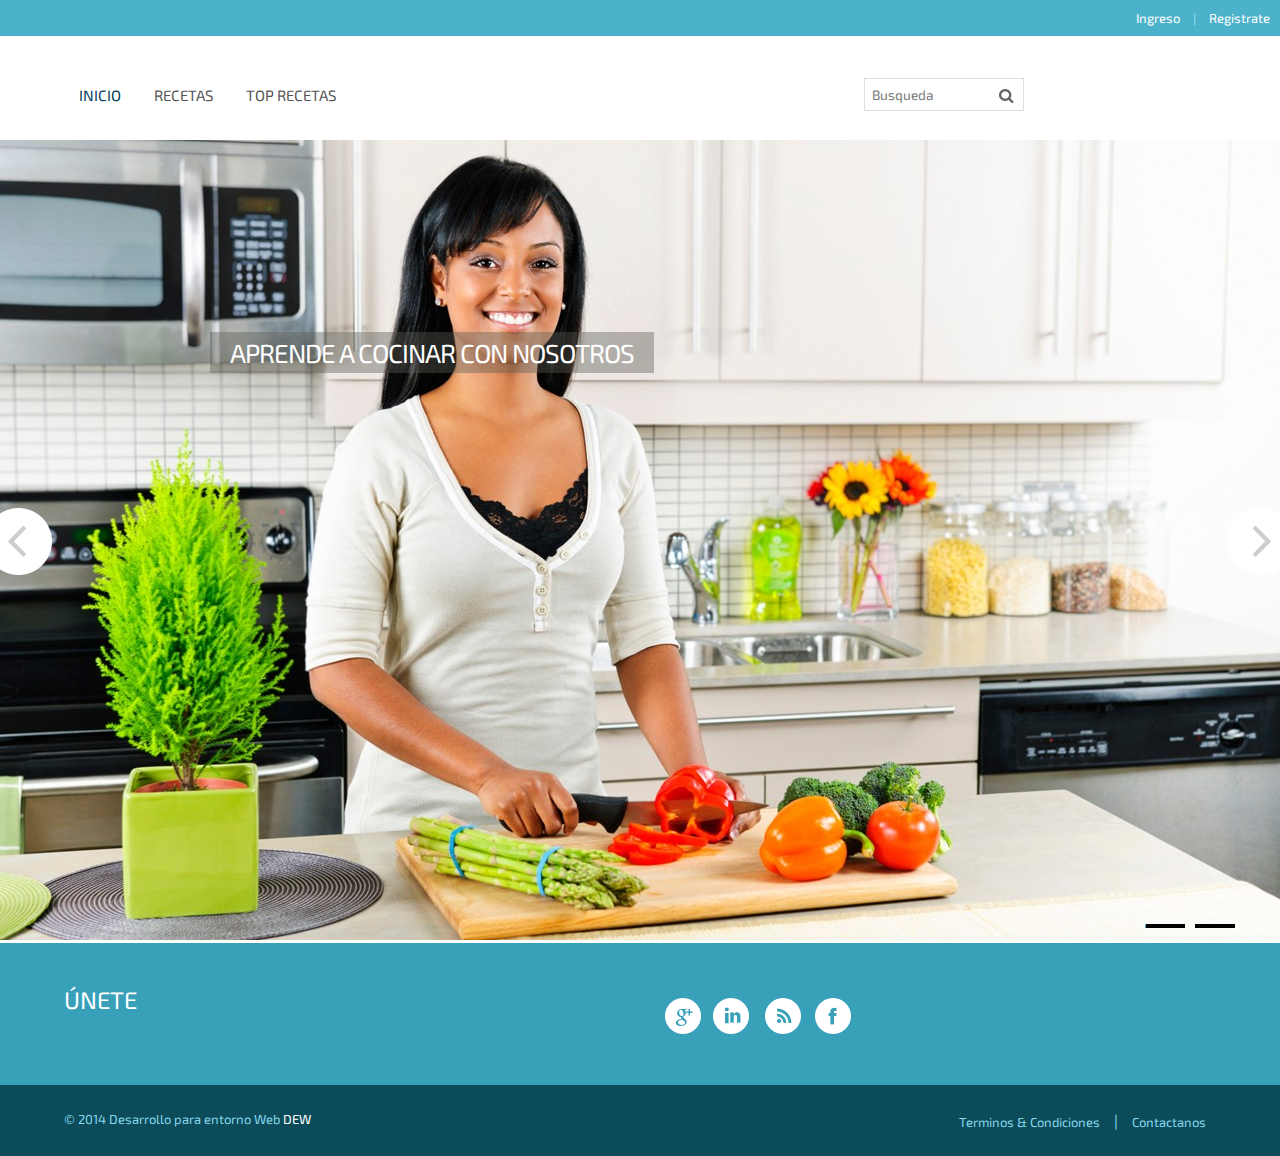
<file: index.html>
<!DOCTYPE HTML>
<html>
<head>
<title>COCINET | Inicio :: </title>
<meta name="viewport" content="width=device-width, initial-scale=1, maximum-scale=1">
<meta http-equiv="Content-Type" content="text/html; charset=utf-8" />
<link href="css/style.css" rel="stylesheet" type="text/css" media="all" />
<link href="css/form.css" rel="stylesheet" type="text/css" media="all" />
<link href='http://fonts.googleapis.com/css?family=Exo+2' rel='stylesheet' type='text/css'>
<script type="text/javascript" src="js/jquery1.min.js"></script>
<!-- start menu -->
<link href="css/megamenu.css" rel="stylesheet" type="text/css" media="all" />
<script type="text/javascript" src="js/megamenu.js"></script>
<script>$(document).ready(function(){$(".megamenu").megamenu();});</script>
<!--start slider -->
    <link rel="stylesheet" href="css/fwslider.css" media="all">
    <script src="js/jquery-ui.min.js"></script>
    <script src="js/css3-mediaqueries.js"></script>
    <script src="js/fwslider.js"></script>
<!--end slider -->
<script src="js/jquery.easydropdown.js"></script>
</head>
<body>
     <div class="header-top">
	   <div class="wrap"> 
			 
<!--
			  <div class="header-top-left">
			  	   <div class="box">
   				      <select tabindex="4" class="dropdown">
							<option value="" class="label" value="">Language :</option>
							<option value="1">English</option>
							<option value="2">French</option>
							<option value="3">German</option>
					  </select>
   				    </div>
-->

   				    <!--
   				    <div class="box1">
   				        <select tabindex="4" class="dropdown">
							<option value="" class="label" value="">Currency :</option>
							<option value="1">$ Dollar</option>
							<option value="2">€ Euro</option>
						</select>
   				    </div>

   				-->
   				    <div class="clear"></div>
   			 </div>
			 <div class="cssmenu">
				<ul>
					<!--
					<li class="active"><a href="login.html">Account</a></li> |
					<li><a href="checkout.html">Wishlist</a></li> |
					<li><a href="checkout.html">Checkout</a></li> |
-->

					<li><a href="login.html">Ingreso</a></li> |
					<li><a href="register.html">Registrate</a></li>
				</ul>
			</div>
			<div class="clear"></div>
 		</div>
	</div>
<div class="header-bottom">
	    <div class="wrap">
			<div class="header-bottom-left">
				<div class="logo">

					<!--<a href="index.html"><img src="images/logo.png" alt=""/></a>-->
				</div>
				<div class="menu">
	            <ul class="megamenu skyblue">
			<li class="active grid"><a href="index.html">Inicio</a></li>
			<li><a class="color4" href="#">Recetas</a>
							<div class="megapanel">
					<div class="row">
						<div class="col1">
							<div class="h_nav">
								<h4>Carnes</h4>
								<ul>
									<li><a href="receta.html">Arroz con pato</a></li>
									<li><a href="receta.html">Cebiche de pato</a></li>
									<li><a href="receta.html">Aji gallina </a></li>
									<li><a href="receta.html">Adobo de red</a></li>
								</ul>	
							</div>							
						</div>
						<div class="col1">
							<div class="h_nav">
								<h4>Pescados</h4>
								<ul>
									<li><a href="receta.html">Cebiche</a></li>
									<li><a href="receta.html">Choritos a la chalaca</a></li>
									<li><a href="receta.html">Pescado a la planca</a></li>
									<li><a href="receta.html">Arroz con mariscos</a></li>
								</ul>	
							</div>							
						</div>
						<div class="col1">
							<div class="h_nav">
								<h4>Pastas</h4>
								<ul>
									<li><a href="receta.html">Spaghetti frutti di mare</a></li>
									<li><a href="receta.html">Fettuchini al pesto con atun</a></li>
									<li><a href="receta.html">Parpardelle</a></li>
									<li><a href="receta.html">Raviole de zapallo</a></li>
									</ul>	
							</div>												
						</div>
					  </div>
					</div>
				</li>				
				<li><a class="color5" href="#">Top Recetas</a>
				<div class="megapanel">
					<div class="col1">
							<div class="h_nav">
								<h4>Recetas más votadas</h4>
								<ul>
									<li><a href="receta.html">Arrroz con pato</a></li>
									<li><a href="receta.html">Arroz con marisco</a></li>
									<li><a href="receta.html">Parpardelle </a></li>
						</ul>	
							</div>							
						</div>

					  </div>
					</div>

				
				</li>			
				<!--	
				<li><a class="color5" href="#"></a>

				</li>
		-->
			</ul>
			</div>
		</div>


	   <div class="header-bottom-right">

         <div class="search">	  
				<input type="text" name="s" class="textbox" value="Busqueda" onfocus="this.value = '';" onblur="if (this.value == '') {this.value = 'Search';}">
				<input type="submit" value="Subscribe" id="submit" name="submit">
				<div id="response"> </div>
		 </div>

		 <!--
	  <div class="tag-list">
	    <ul class="icon1 sub-icon1 profile_img">
			<li><a class="active-icon c1" href="#"> </a>
				<ul class="sub-icon1 list">
					<li><h3>sed diam nonummy</h3><a href=""></a></li>
					<li><p>Lorem ipsum dolor sit amet, consectetuer  <a href="">adipiscing elit, sed diam</a></p></li>
				</ul>
			</li>
		</ul>
		<ul class="icon1 sub-icon1 profile_img">
			<li><a class="active-icon c2" href="#"> </a>
				<ul class="sub-icon1 list">
					<li><h3>No Products</h3><a href=""></a></li>
					<li><p>Lorem ipsum dolor sit amet, consectetuer  <a href="">adipiscing elit, sed diam</a></p></li>
				</ul>
			</li>
		</ul>
	    <ul class="last"><li><a href="#">Cart(0)</a></li></ul>
	  </div>
	-->
    </div>
     <div class="clear"></div>
     </div>
	</div>
  <!-- start slider -->
    <div id="fwslider">
        <div class="slider_container">
            <div class="slide"> 
                <!-- Slide image -->
                    <img src="images/banner.jpg" alt=""/>
                <!-- /Slide image -->
                <!-- Texts container -->
                <div class="slide_content">
                    <div class="slide_content_wrap">
                        <!-- Text title -->
                        <h4 class="title">Aprende a cocinar con nosotros</h4>
                        <!-- /Text title -->
                        
                        <!-- Text description -->
                        <p class="description">Aqui encontraras lo que necesitas</p>
                        <!-- /Text description -->
                    </div>
                </div>
                 <!-- /Texts container -->
            </div>
            <!-- /Duplicate to create more slides -->
            <div class="slide">
                <img src="images/banner1.jpg" alt=""/>
                <div class="slide_content">
                    <div class="slide_content_wrap">
                        <h4 class="title">No sabes cocinar</h4>
                        <p class="description">No es complicado aprenderas rapidamente</p>
                    </div>
                </div>
            </div>
            <!--/slide -->
        </div>
        <div class="timers"></div>
        <div class="slidePrev"><span></span></div>
        <div class="slideNext"><span></span></div>
    </div>
    <!--/slider -->
    <!--
<div class="main">

	<!--
	<div class="wrap">
		<!--
		<div class="section group">


		  <div class="cont span_2_of_3">

		  	<h2 class="head"></h2>
		<!--	<div class="top-box">
<!--
			 <div class="col_1_of_3 span_1_of_3"> 
			   <a href="single.html">
				<div class="inner_content clearfix">
					<div class="product_image">
						<img src="images/pic.jpg" alt=""/>
					</div>
                    <div class="sale-box"><span class="on_sale title_shop">New</span></div>	
                    <div class="price">
					   <div class="cart-left">
							<p class="title">Lorem Ipsum simply</p>
							<div class="price1">
							  <span class="actual">$12.00</span>
							</div>
						</div>
						<div class="cart-right"> </div>
						<div class="clear"></div>
					 </div>				
                   </div>
                 </a>
				</div>


			   <div class="col_1_of_3 span_1_of_3">
			   	 <a href="single.html">
					<div class="inner_content clearfix">
					<div class="product_image">
						<img src="images/pic1.jpg" alt=""/>
					</div>
                    <div class="price">
					   <div class="cart-left">
							<p class="title">Lorem Ipsum simply</p>
							<div class="price1">
							  <span class="actual">$12.00</span>
							</div>
						</div>
						<div class="cart-right"> </div>
						<div class="clear"></div>
					 </div>				
                   </div>
                   </a>
				</div>

			
				<div class="col_1_of_3 span_1_of_3">
				 <a href="single.html">
				  <div class="inner_content clearfix">
					<div class="product_image">
						<img src="images/pic2.jpg" alt=""/>
					</div>
                    <div class="sale-box1"><span class="on_sale title_shop">Sale</span></div>	
                    <div class="price">
					   <div class="cart-left">
							<p class="title">Lorem Ipsum simply</p>
							<div class="price1">
							  <span class="reducedfrom">$66.00</span>
							  <span class="actual">$12.00</span>
							</div>
						</div>
						<div class="cart-right"> </div>
						<div class="clear"></div>
					 </div>				
                   </div>
                   </a>
				</div>
				<div class="clear"></div>
			</div>	


			<div class="top-box">
			  <div class="col_1_of_3 span_1_of_3">
			  	 <a href="single.html">
				 <div class="inner_content clearfix">
					<div class="product_image">
						<img src="images/pic3.jpg" alt=""/>
					</div>
                    <div class="price">
					   <div class="cart-left">
							<p class="title">Lorem Ipsum simply</p>
							<div class="price1">
							  <span class="actual">$12.00</span>
							</div>
						</div>
						<div class="cart-right"> </div>
						<div class="clear"></div>
					 </div>				
                   </div>
                   </a>
				</div>
				<div class="col_1_of_3 span_1_of_3">
					<a href="single.html">
					<div class="inner_content clearfix">
					<div class="product_image">
						<img src="images/pic4.jpg" alt=""/>
					</div>
					 <div class="sale-box"><span class="on_sale title_shop">New</span></div>	
                    <div class="price">
					   <div class="cart-left">
							<p class="title">Lorem Ipsum simply</p>
							<div class="price1">
							  <span class="actual">$12.00</span>
							</div>
						</div>
						<div class="cart-right"> </div>
						<div class="clear"></div>
					 </div>				
                   </div>
                   </a>
				</div>
				<div class="col_1_of_3 span_1_of_3">
				 <a href="single.html">
				 <div class="inner_content clearfix">
					<div class="product_image">
						<img src="images/pic5.jpg" alt=""/>
					</div>
                    <div class="price">
					   <div class="cart-left">
							<p class="title">Lorem Ipsum simply</p>
							<div class="price1">
							  <span class="actual">$12.00</span>
							</div>
						</div>
						<div class="cart-right"> </div>
						<div class="clear"></div>
					 </div>				
                   </div>
                 </a>
				</div>
				<div class="clear"></div>
			</div>	
			<div class="top-box1">
			  <div class="col_1_of_3 span_1_of_3">
			  	 <a href="single.html">
				 <div class="inner_content clearfix">
					<div class="product_image">
						<img src="images/pic6.jpg" alt=""/>
					</div>
                     <div class="sale-box"><span class="on_sale title_shop">New</span></div>	
                    <div class="price">
					   <div class="cart-left">
							<p class="title">Lorem Ipsum simply</p>
							<div class="price1">
							  <span class="actual">$12.00</span>
							</div>
						</div>
						<div class="cart-right"> </div>
						<div class="clear"></div>
					 </div>				
                   </div>
                   </a>
				</div>
				<div class="col_1_of_3 span_1_of_3">
				 <a href="single.html">
					<div class="inner_content clearfix">
					<div class="product_image">
						<img src="images/pic7.jpg" alt=""/>
					</div>
					 <div class="sale-box1"><span class="on_sale title_shop">Sale</span></div>	
                    <div class="price">
					   <div class="cart-left">
							<p class="title">Lorem Ipsum simply</p>
							<div class="price1">
							  <span class="reducedfrom">$66.00</span>
							  <span class="actual">$12.00</span>
							</div>
						</div>
						<div class="cart-right"> </div>
						<div class="clear"></div>
					 </div>				
                   </div>
                   </a>
				</div>
				<div class="col_1_of_3 span_1_of_3">
				  <a href="single.html">
				 <div class="inner_content clearfix">
					<div class="product_image">
						<img src="images/pic8.jpg" alt=""/>
					</div>
                   	 <div class="sale-box"><span class="on_sale title_shop">New</span></div>	
                    <div class="price">
					   <div class="cart-left">
							<p class="title">Lorem Ipsum simply</p>
							<div class="price1">
							  <span class="actual">$12.00</span>
							</div>
						</div>
						<div class="cart-right"> </div>
						<div class="clear"></div>
					 </div>				
                   </div>
                   </a>
				</div>
				<div class="clear"></div>
			</div>	
		  <h2 class="head">Staff Pick</h2>
		  <div class="top-box1">
			  <div class="col_1_of_3 span_1_of_3">
			  	 <a href="single.html">
				 <div class="inner_content clearfix">
					<div class="product_image">
						<img src="images/pic8.jpg" alt=""/>
					</div>
                     <div class="sale-box"><span class="on_sale title_shop">New</span></div>	
                    <div class="price">
					   <div class="cart-left">
							<p class="title">Lorem Ipsum simply</p>
							<div class="price1">
							  <span class="actual">$12.00</span>
							</div>
						</div>
						<div class="cart-right"> </div>
						<div class="clear"></div>
					 </div>				
                   </div>
                   </a>
				</div>
				<div class="col_1_of_3 span_1_of_3">
					 <a href="single.html">
					<div class="inner_content clearfix">
					<div class="product_image">
						<img src="images/pic4.jpg" alt=""/>
					</div>
				    <div class="price">
					   <div class="cart-left">
							<p class="title">Lorem Ipsum simply</p>
							<div class="price1">
							  <span class="actual">$12.00</span>
							</div>
						</div>
						<div class="cart-right"> </div>
						<div class="clear"></div>
					 </div>				
                   </div>
                   </a>
				</div>
				<div class="col_1_of_3 span_1_of_3">
				 <a href="single.html">
				 <div class="inner_content clearfix">
					<div class="product_image">
						<img src="images/pic2.jpg" alt=""/>
					</div>
                   	 <div class="sale-box"><span class="on_sale title_shop">New</span></div>	
                    <div class="price">
					   <div class="cart-left">
							<p class="title">Lorem Ipsum simply</p>
							<div class="price1">
							  <span class="actual">$12.00</span>
							</div>
						</div>
						<div class="cart-right"> </div>
						<div class="clear"></div>
					 </div>				
                   </div>
                   </a>
				</div>
				<div class="clear"></div>
			</div>	
	        <h2 class="head">New Products</h2>	
		    <div class="section group">
			  <div class="col_1_of_3 span_1_of_3">
			  	 <a href="single.html">
				 <div class="inner_content clearfix">
					<div class="product_image">
						<img src="images/pic5.jpg" alt=""/>
					</div>
                     <div class="sale-box"><span class="on_sale title_shop">New</span></div>	
                    <div class="price">
					   <div class="cart-left">
							<p class="title">Lorem Ipsum simply</p>
							<div class="price1">
							  <span class="actual">$12.00</span>
							</div>
						</div>
						<div class="cart-right"> </div>
						<div class="clear"></div>
					 </div>				
                   </div>
                   </a>
				</div>
				<div class="col_1_of_3 span_1_of_3">
					<a href="single.html">
					<div class="inner_content clearfix">
					<div class="product_image">
						<img src="images/pic2.jpg" alt=""/>
					</div>
					 <div class="sale-box"><span class="on_sale title_shop">New</span></div>	
                    <div class="price">
					   <div class="cart-left">
							<p class="title">Lorem Ipsum simply</p>
							<div class="price1">
							  <span class="actual">$12.00</span>
							</div>
						</div>
						<div class="cart-right"> </div>
						<div class="clear"></div>
					 </div>				
                   </div>
                   </a>
				</div>
				<div class="col_1_of_3 span_1_of_3">
				 <a href="single.html">
				 <div class="inner_content clearfix">
					<div class="product_image">
						<img src="images/pic3.jpg" alt=""/>
					</div>
                   	 <div class="sale-box"><span class="on_sale title_shop">New</span></div>	
                    <div class="price">
					   <div class="cart-left">
							<p class="title">Lorem Ipsum simply</p>
							<div class="price1">
							  <span class="actual">$12.00</span>
							</div>
						</div>
						-->
						<div class="cart-right"> </div>
						<div class="clear"></div>
					 </div>				
                   </div>
                   </a>
				</div>
				<div class="clear"></div>
			</div>			 						 			    
		  </div>
		  <!--
			<div class="rsidebar span_1_of_left">
				<div class="top-border"> </div>
				
<!--
				 <div class="border">
	             <link href="css/default.css" rel="stylesheet" type="text/css" media="all" />
	             <link href="css/nivo-slider.css" rel="stylesheet" type="text/css" media="all" />
				  <script src="js/jquery.nivo.slider.js"></script>
				    <script type="text/javascript">
				    $(window).load(function() {
				        $('#slider').nivoSlider();
				    });
				    </script>

<!--
		    <div class="slider-wrapper theme-default">
              <div id="slider" class="nivoSlider">
                <img src="images/t-img1.jpg"  alt="" />
               	<img src="images/t-img2.jpg"  alt="" />
                <img src="images/t-img3.jpg"  alt="" />
              </div>
             </div>
              <div class="btn"><a href="single.html">Check it Out</a></div>
             </div>

-->
           <!--<div class="top-border"> </div>-->

           <!--
			<div class="sidebar-bottom">
			    <h2 class="m_1">Newsletters<br> Signup</h2>
			    <p class="m_text">Lorem ipsum dolor sit amet, consectetuer</p>
			    <div class="subscribe">
					 <form>
					    <input name="userName" type="text" class="textbox">
					    <input type="submit" value="Subscribe">
					 </form>
	  			</div>
			</div>
		-->
	    </div>
	   <div class="clear"></div>
	</div>
	</div>
	</div>
   <div class="footer">

   	<!--
		<div class="footer-top">
			<div class="wrap">
			  <div class="section group example">
				<div class="col_1_of_2 span_1_of_2">
					<ul class="f-list">
					  <li><img src="images/2.png"><span class="f-text">Free Shipping on orders over $ 100</span><div class="clear"></div></li>
					</ul>
				</div>
				<div class="col_1_of_2 span_1_of_2">
					<ul class="f-list">
					  <li><img src="images/3.png"><span class="f-text">Call us! toll free-222-555-6666 </span><div class="clear"></div></li>
					</ul>
				</div>
				<div class="clear"></div>
		      </div>
			</div>
		</div>
	-->

		<div class="footer-middle">
			<div class="wrap">
			 <!-- <div class="section group">
			  	<div class="f_10">
					<div class="col_1_of_4 span_1_of_4">
						<h3>Facebook</h3>
						<script>(function(d, s, id) {
						  var js, fjs = d.getElementsByTagName(s)[0];
						  if (d.getElementById(id)) return;
						  js = d.createElement(s); js.id = id;
						  js.src = "//connect.facebook.net/en_US/all.js#xfbml=1";
						  fjs.parentNode.insertBefore(js, fjs);
						}(document, 'script', 'facebook-jssdk'));</script>
						<div class="like_box">	
							<div class="fb-like-box" data-href="http://www.facebook.com/w3layouts" data-colorscheme="light" data-show-faces="true" data-header="true" data-stream="false" data-show-border="true"></div>
						</div>
					</div>
					<div class="col_1_of_4 span_1_of_4">
						<h3>From Twitter</h3>
						<div class="recent-tweet">
							<div class="recent-tweet-icon">
								<span> </span>
							</div>
							<div class="recent-tweet-info">
								<p>Ds which don't look even slightly believable. If you are <a href="#">going to use nibh euismod</a> tincidunt ut laoreet adipisicing</p>
							</div>
							<div class="clear"> </div>
						</div>
						<div class="recent-tweet">
							<div class="recent-tweet-icon">
								<span> </span>
							</div>
							<div class="recent-tweet-info">
								<p>Ds which don't look even slightly believable. If you are <a href="#">going to use nibh euismod</a> tincidunt ut laoreet adipisicing</p>
							</div>
							<div class="clear"> </div>
						</div>
					</div>
				</div>
				<div class="f_10">
					<div class="col_1_of_4 span_1_of_4">
					    <h3>Information</h3>
						<ul class="f-list1">
						    <li><a href="#">Duis autem vel eum iriure </a></li>
				            <li><a href="#">anteposuerit litterarum formas </a></li>
				            <li><a href="#">Tduis dolore te feugait nulla</a></li>
				             <li><a href="#">Duis autem vel eum iriure </a></li>
				            <li><a href="#">anteposuerit litterarum formas </a></li>
				            <li><a href="#">Tduis dolore te feugait nulla</a></li>
			         	</ul>
					</div>
					<div class="col_1_of_4 span_1_of_4">
						<h3>Contact us</h3>
						<div class="company_address">
					                <p>500 Lorem Ipsum Dolor Sit,</p>
							   		<p>22-56-2-9 Sit Amet, Lorem,</p>
							   		<p>USA</p>
					   		<p>Phone:(00) 222 666 444</p>
					   		<p>Fax: (000) 000 00 00 0</p>
					 	 	<p>Email: <span>mail[at]leoshop.com</span></p>
					   		
					   </div>
					   <div class="social-media">
						     <ul>
						        <li> <span class="simptip-position-bottom simptip-movable" data-tooltip="Google"><a href="#" target="_blank"> </a></span></li>
						        <li><span class="simptip-position-bottom simptip-movable" data-tooltip="Linked in"><a href="#" target="_blank"> </a> </span></li>
						        <li><span class="simptip-position-bottom simptip-movable" data-tooltip="Rss"><a href="#" target="_blank"> </a></span></li>
						        <li><span class="simptip-position-bottom simptip-movable" data-tooltip="Facebook"><a href="#" target="_blank"> </a></span></li>
						    </ul>
					   </div>
					</div>
				<div class="clear"></div>
			</div>
			<div class="clear"></div>
		  </div>-->
		   
		   
		   
		   
		   
		   <div class="section group example">
			  <div class="col_1_of_f_1 span_1_of_f_1">
				 <div class="section group example">
				   <div class="col_1_of_f_2 span_1_of_f_2">
				      <h3>Únete</h3>
						<script>(function(d, s, id) {
						  var js, fjs = d.getElementsByTagName(s)[0];
						  if (d.getElementById(id)) return;
						  js = d.createElement(s); js.id = id;
						  js.src = "//connect.facebook.net/en_US/all.js#xfbml=1";
						  fjs.parentNode.insertBefore(js, fjs);
						}(document, 'script', 'facebook-jssdk'));</script>
						<div class="like_box">	
							<div class="fb-like-box" data-href="http://www.facebook.com/w3layouts" data-colorscheme="light" data-show-faces="true" data-header="true" data-stream="false" data-show-border="true"></div>
						</div>
 				  </div>

 				  <!--
				  <div class="col_1_of_f_2 span_1_of_f_2">
						<h3>From Twitter</h3>
				       <div class="recent-tweet">
							<div class="recent-tweet-icon">
								<span> </span>
							</div>
							<div class="recent-tweet-info">
								<p>Ds which don't look even slightly believable. If you are <a href="#">going to use nibh euismod</a> tincidunt ut laoreet adipisicing</p>
							</div>
							<div class="clear"> </div>
					   </div>
					   <div class="recent-tweet">
							<div class="recent-tweet-icon">
								<span> </span>
							</div>
							<div class="recent-tweet-info">
								<p>Ds which don't look even slightly believable. If you are <a href="#">going to use nibh euismod</a> tincidunt ut laoreet adipisicing</p>
							</div>
							<div class="clear"> </div>
					  </div>

					-->
				</div>
				<div class="clear"></div>
		      </div>
 			 </div>
			 <div class="col_1_of_f_1 span_1_of_f_1">
			   <div class="section group example">

			   	<!--
				 <div class="col_1_of_f_2 span_1_of_f_2">
				    <h3>Information</h3>
						<ul class="f-list1">
						    <li><a href="#">Duis autem vel eum iriure </a></li>
				            <li><a href="#">anteposuerit litterarum formas </a></li>
				            <li><a href="#">Tduis dolore te feugait nulla</a></li>
				             <li><a href="#">Duis autem vel eum iriure </a></li>
				            <li><a href="#">anteposuerit litterarum formas </a></li>
				            <li><a href="#">Tduis dolore te feugait nulla</a></li>
			         	</ul>
 				 </div>
				 <div class="col_1_of_f_2 span_1_of_f_2">
				   <h3>Contact us</h3>
						<div class="company_address">
					                <p>500 Lorem Ipsum Dolor Sit,</p>
							   		<p>22-56-2-9 Sit Amet, Lorem,</p>
							   		<p>USA</p>
					   		<p>Phone:(00) 222 666 444</p>
					   		<p>Fax: (000) 000 00 00 0</p>
					 	 	<p>Email: <span>mail[at]leoshop.com</span></p>
					   		
					   </div>


					-->
					   <div class="social-media">
						     <ul>
						        <li> <span class="simptip-position-bottom simptip-movable" data-tooltip="Google"><a href="#" target="_blank"> </a></span></li>
						        <li><span class="simptip-position-bottom simptip-movable" data-tooltip="Linked in"><a href="#" target="_blank"> </a> </span></li>
						        <li><span class="simptip-position-bottom simptip-movable" data-tooltip="Rss"><a href="#" target="_blank"> </a></span></li>
						        <li><span class="simptip-position-bottom simptip-movable" data-tooltip="Facebook"><a href="#" target="_blank"> </a></span></li>
						    </ul>
					   </div>
				</div>
				<div class="clear"></div>
		    </div>
		   </div>
		  <div class="clear"></div>
		    </div>
		  </div>
		</div>
		<div class="footer-bottom">
			<div class="wrap">
	             <div class="copy">
			        <p>© 2014 Desarrollo para entorno Web <a href="" target="_blank">DEW</a></p>
		     </div>
				<div class="f-list2">
				 <ul>
					<li><a href="delivery.html">Terminos & Condiciones</a></li> |
					<li><a href="contact.html">Contactanos</a></li> 
				 </ul>
			    </div>
			    <div class="clear"></div>
		      </div>
	     </div>
	</div>
</body>
</html>
</file>
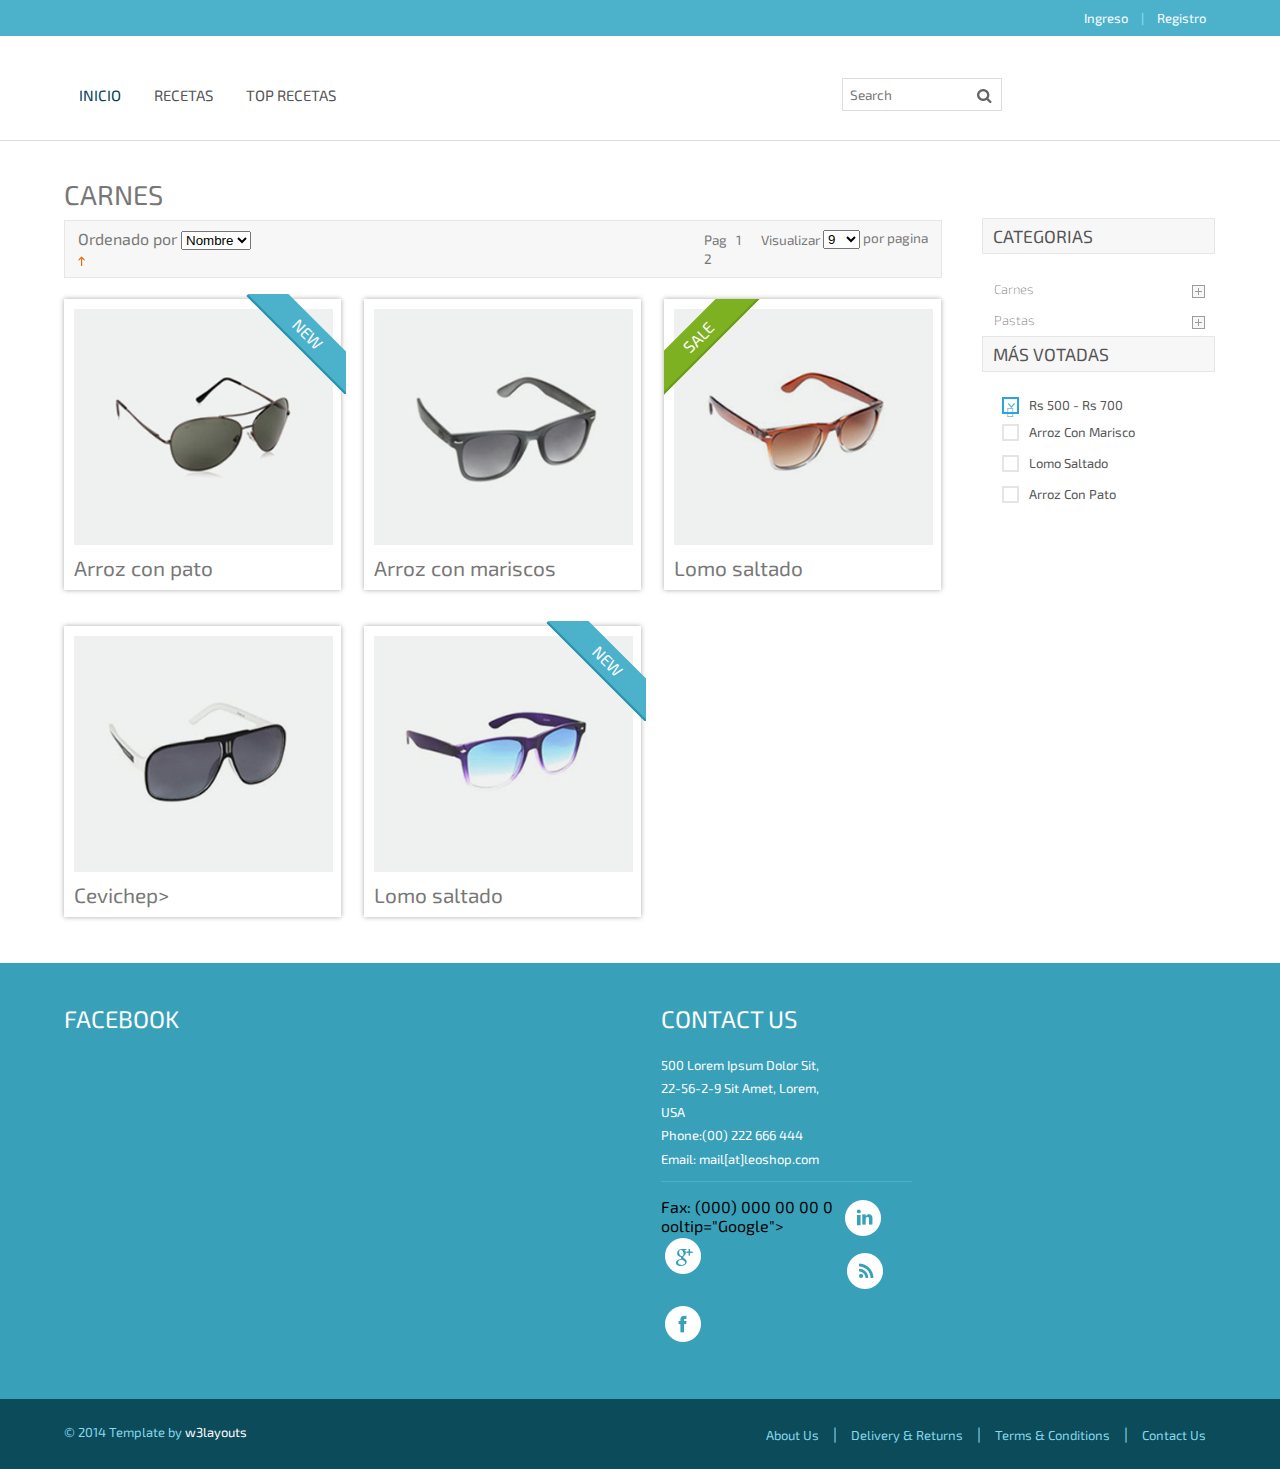
<file: listadoreceta.html>
<!DOCTYPE HTML>
<html>
<head>
<title>Free Leoshop Website Template | Other :: w3layouts</title>
<meta name="viewport" content="width=device-width, initial-scale=1, maximum-scale=1">
<meta http-equiv="Content-Type" content="text/html; charset=utf-8" />
<link href="css/style.css" rel="stylesheet" type="text/css" media="all" />
<link href="css/form.css" rel="stylesheet" type="text/css" media="all" />
<link href='http://fonts.googleapis.com/css?family=Exo+2' rel='stylesheet' type='text/css'>
<script src="js/jquery1.min.js"></script>
<!-- start menu -->
<link href="css/megamenu.css" rel="stylesheet" type="text/css" media="all" />
<script type="text/javascript" src="js/megamenu.js"></script>
<script>$(document).ready(function(){$(".megamenu").megamenu();});</script>
<script type="text/javascript" src="js/jquery.jscrollpane.min.js"></script>
		<script type="text/javascript" id="sourcecode">
			$(function()
			{
				$('.scroll-pane').jScrollPane();
			});
		</script>
</head>
<body>
     <div class="header-top">
			<div class="wrap"> 
			  <div class="header-top-left">

			  	<!--
			  	   <div class="box">
   				      <select tabindex="4" class="dropdown">
							<option value="" class="label" value="">Language :</option>
							<option value="1">English</option>
							<option value="2">French</option>
							<option value="3">German</option>
					  </select>
   				    </div>
   				    <div class="box1">
   				        <select tabindex="4" class="dropdown">
							<option value="" class="label" value="">Currency :</option>
							<option value="1">$ Dollar</option>
							<option value="2">€ Euro</option>
						</select>
   				    </div>

   				-->
   				    <div class="clear"></div>
   			 </div>
			 <div class="cssmenu">
				<ul>

					<!--
					<li class="active"><a href="login.html">Account</a></li> |
					<li><a href="checkout.html">Wishlist</a></li> |
					<li><a href="checkout.html">Checkout</a></li> |-->

					<li><a href="login.html">Ingreso</a></li> |
					<li><a href="register.html">Registro</a></li>
				</ul>
			</div>
			<div class="clear"></div>
 		</div>
	</div>
	<div class="header-bottom">
	    <div class="wrap">
			<div class="header-bottom-left">
				<div class="logo">
				<!--	<a href="index.html"><img src="images/logos.png" alt=""/></a>-->
				</div>
				<div class="menu">
	            <ul class="megamenu skyblue">



	<li class="active grid"><a href="index.html">Inicio</a></li>
			<li><a class="color4" href="#">Recetas</a>
							<div class="megapanel">
					<div class="row">
						<div class="col1">
							<div class="h_nav">
								<h4>Carnes</h4>
								<ul>
									<li><a href="receta.html">Arroz con pato</a></li>
									<li><a href="receta.html">Cebiche de pato</a></li>
									<li><a href="receta.html">Aji gallina </a></li>
									<li><a href="receta.html">Adobo de red</a></li>

									<li><a href="receta.html">Más recetas</a></li>
								</ul>	
							</div>							
						</div>
						<div class="col1">
							<div class="h_nav">
								<h4>Pescados</h4>
								<ul>
									<li><a href="receta.html">Cebiche</a></li>
									<li><a href="receta.html">Choritos a la chalaca</a></li>
									<li><a href="receta.html">Pescado a la planca</a></li>
									<li><a href="receta.html">Arroz con mariscos</a></li>

									<li><a href="receta.html">Más recetas</a></li>
								</ul>	
							</div>							
						</div>
						<div class="col1">
							<div class="h_nav">
								<h4>Pastas</h4>
								<ul>
									<li><a href="receta.html">Spaghetti frutti</a></li>
									<li><a href="receta.html">Fettuchini al pesto con atun</a></li>
									<li><a href="receta.html">Parpardelle</a></li>
									<li><a href="receta.html">Raviole de zapallo</a></li>

									<li><a href="receta.html">Más recetas</a></li>
									</ul>	
							</div>												
						</div>
					  </div>
					</div>
				</li>				
				<li><a class="color5" href="#">Top Recetas</a>
				<div class="megapanel">
					<div class="col1">
							<div class="h_nav">
								<h4>Recetas más votadas</h4>
								<ul>
									<li><a href="receta.html">Arrroz con pato</a></li>
									<li><a href="receta.html">Arroz con marisco</a></li>
									<li><a href="receta.html">Parpardelle </a></li>
						</ul>	
							</div>							
						</div>

						<div class="col1">
							<div class="h_nav">
								<h4>Eye Glasses</h4>
								<ul>
									<li><a href="mens.html">Anti Reflective</a></li>
									<li><a href="mens.html">Aspheric</a></li>
									<li><a href="mens.html">Bifocal</a></li>
									<li><a href="mens.html">Hi-index</a></li>
									<li><a href="mens.html">Progressive</a></li>
								</ul>	
							</div>												
						</div>
					</div>
				</li>

				<!--
				<li><a class="color6" href="other.html">Other</a></li>
				<li><a class="color7" href="other.html">Purchase</a></li>
			-->
			</ul>
			</div>
		</div>
	   <div class="header-bottom-right">
         <div class="search">	  
				<input type="text" name="s" class="textbox" value="Search" onfocus="this.value = '';" onblur="if (this.value == '') {this.value = 'Search';}">
				<input type="submit" value="Subscribe" id="submit" name="submit">
				<div id="response"> </div>
		 </div>
	 
    </div>
     <div class="clear"></div>
     </div>
	</div>
<div class="mens">    
  <div class="main">
     <div class="wrap">
		<div class="cont span_2_of_3">
		  	<h2 class="head">Carnes</h2>
		  	<div class="mens-toolbar">
              <div class="sort">
               	<div class="sort-by">
		            <label>Ordenado por </label>
		            <select>
		                            <option value="">
		                    Nombre                </option>
		                            <option value="">
		                    Codigo                </option>
		                            
		            </select>
		            <a href=""><img src="images/arrow2.gif" alt="" class="v-middle"></a>
               </div>
    		</div>
        <div class="pager">   
        	<div class="limiter visible-desktop">
            <label>Visualizar</label>
            <select>
                            <option value="" selected="selected">
                    9                </option>
                            <option value="">
                    15                </option>
                            <option value="">
                    30                </option>
                        </select> por pagina       
             </div>
       		<ul class="dc_pagination dc_paginationA dc_paginationA06">
			    <li><a href="#" class="previous">Pag</a></li>
			    <li><a href="#">1</a></li>
			    <li><a href="#">2</a></li>
		  	</ul>
	   		<div class="clear"></div>
    	</div>
     	<div class="clear"></div>
	</div>
			<div class="top-box">
			 <div class="col_1_of_3 span_1_of_3"> 
			   <a href="single.html">
				<div class="inner_content clearfix">
					<div class="product_image">
						<img src="images/pic.jpg" alt=""/>
					</div>
                    <div class="sale-box"><span class="on_sale title_shop">New</span></div>	
                    <div class="price">
					   <div class="cart-left">
							<p class="title">Arroz con pato</p>
							
						</div>
						<div class="cart-right"> </div>
						<div class="clear"></div>
					 </div>				
                   </div>
                 </a>
				</div>
			   <div class="col_1_of_3 span_1_of_3">
			   	 <a href="single.html">
					<div class="inner_content clearfix">
					<div class="product_image">
						<img src="images/pic1.jpg" alt=""/>
					</div>
                    <div class="price">
					   <div class="cart-left">
							<p class="title">Arroz con mariscos</p>
							
						</div>
						<div class="cart-right"> </div>
						<div class="clear"></div>
					 </div>				
                   </div>
                   </a>
				</div>
				<div class="col_1_of_3 span_1_of_3">
				 <a href="single.html">
				  <div class="inner_content clearfix">
					<div class="product_image">
						<img src="images/pic2.jpg" alt=""/>
					</div>
                    <div class="sale-box1"><span class="on_sale title_shop">Sale</span></div>	
                    <div class="price">
					   <div class="cart-left">
							<p class="title">Lomo saltado</p>
							
						</div>
						<div class="cart-right"> </div>
						<div class="clear"></div>
					 </div>				
                   </div>
                   </a>
				</div>
				<div class="clear"></div>
			</div>	
			<div class="top-box">
			  <div class="col_1_of_3 span_1_of_3">
			  	 <a href="single.html">
				 <div class="inner_content clearfix">
					<div class="product_image">
						<img src="images/pic3.jpg" alt=""/>
					</div>
                    <div class="price">
					   <div class="cart-left">
							<p class="title">Cevichep>
						
						</div>
						<div class="cart-right"> </div>
						<div class="clear"></div>
					 </div>				
                   </div>
                   </a>
				</div>
				<div class="col_1_of_3 span_1_of_3">
					<a href="single.html">
					<div class="inner_content clearfix">
					<div class="product_image">
						<img src="images/pic4.jpg" alt=""/>
					</div>
					 <div class="sale-box"><span class="on_sale title_shop">New</span></div>	
                    <div class="price">
					   <div class="cart-left">
							<p class="title">Lomo saltado</p>
						
						</div>
						<div class="cart-right"> </div>
						<div class="clear"></div>
					 </div>				
                   </div>
                   </a>
				</div>
				
			</div>			 							 			    		    
		  </div>
			<div class="rsidebar span_1_of_left">
				<h5 class="m_1">Categorias</h5>
					<select class="dropdown" tabindex="8" data-settings='{"wrapperClass":"metro"}'>
						<option value="1">Carnes</option>
						<option value="2">Pastas</option>
						<option value="3">Pescados</option>
						</select>
					<select class="dropdown" tabindex="8" data-settings='{"wrapperClass":"metro"}'>
						<option value="1">Pastas</option>
						<option value="2">Sub Category1</option>
						<option value="3">Sub Category2</option>
						<option value="4">Sub Category3</option>
					</select>
					
                   <section  class="sky-form">
					<h4>Más votadas</h4>
						<div class="row row1 scroll-pane">
							<div class="col col-4">
								<label class="checkbox"><input type="checkbox" name="checkbox" checked=""><i></i>Rs 500 - Rs 700</label>
							</div>
							<div class="col col-4">
								<label class="checkbox"><input type="checkbox" name="checkbox"><i></i>Arroz con marisco</label>
								<label class="checkbox"><input type="checkbox" name="checkbox"><i></i>Lomo Saltado</label>
								<label class="checkbox"><input type="checkbox" name="checkbox"><i></i>Arroz con pato</label>
											
							</div>
						</div>
		        </section>
		       
		      
		      </div>
			  <div class="clear"></div>
			</div>
		   </div>
		</div>
		<script src="js/jquery.easydropdown.js"></script>
	<div class="footer">
		<div class="footer-top">
			<div class="wrap">
			  <div class="section group example">
				
				<div class="clear"></div>
		      </div>
			</div>
		</div>
		<div class="footer-middle">
			<div class="wrap">
			  <div class="section group example">
			  <div class="col_1_of_f_1 span_1_of_f_1">
				 <div class="section group example">
				   <div class="col_1_of_f_2 span_1_of_f_2">
				      <h3>Facebook</h3>
						<script>(function(d, s, id) {
						  var js, fjs = d.getElementsByTagName(s)[0];
						  if (d.getElementById(id)) return;
						  js = d.createElement(s); js.id = id;
						  js.src = "//connect.facebook.net/en_US/all.js#xfbml=1";
						  fjs.parentNode.insertBefore(js, fjs);
						}(document, 'script', 'facebook-jssdk'));</script>
						<div class="like_box">	
							<div class="fb-like-box" data-href="http://www.facebook.com/w3layouts" data-colorscheme="light" data-show-faces="true" data-header="true" data-stream="false" data-show-border="true"></div>
						</div>
 				  </div>
						<div class="clear"></div>
		      </div>
 			 </div>
			 <div class="col_1_of_f_1 span_1_of_f_1">
			   <div class="section group example">
				 <div class="col_1_of_f_2 span_1_of_f_2">
				   <h3>Contact us</h3>
						<div class="company_address">
					                <p>500 Lorem Ipsum Dolor Sit,</p>
							   		<p>22-56-2-9 Sit Amet, Lorem,</p>
							   		<p>USA</p>
					   		<p>Phone:(00) 222 666 444</p>
					 	 	<p>Email: <span>mail[at]leoshop.com</span></p>
					   		
					   </div>
					   <div class="social-media">
						     <ul>
						        <li> <span class="simptip-position-bottom simptip-movable" data-t
					   		<p>Fax: (000) 000 00 00 0</p>ooltip="Google"><a href="#" target="_blank"> </a></span></li>
						        <li><span class="simptip-position-bottom simptip-movable" data-tooltip="Linked in"><a href="#" target="_blank"> </a> </span></li>
						        <li><span class="simptip-position-bottom simptip-movable" data-tooltip="Rss"><a href="#" target="_blank"> </a></span></li>
						        <li><span class="simptip-position-bottom simptip-movable" data-tooltip="Facebook"><a href="#" target="_blank"> </a></span></li>
						    </ul>
					   </div>
				</div>
				<div class="clear"></div>
		    </div>
		   </div>
		  <div class="clear"></div>
		    </div>
		   </div>
		</div>
		<div class="footer-bottom">
			<div class="wrap">
	                <div class="copy">
			           <p>© 2014 Template by <a href="http://w3layouts.com" target="_blank">w3layouts</a></p>
		            </div>
		       <div class="f-list2">
				<ul>
					<li class="active"><a href="about.html">About Us</a></li> |
					<li><a href="delivery.html">Delivery & Returns</a></li> |
					<li><a href="delivery.html">Terms & Conditions</a></li> |
					<li><a href="contact.html">Contact Us</a></li> 
				</ul>
			  </div>
				<div class="clear"></div>
		      </div>
			</div>
		</div>
</body>
</html>
</file>
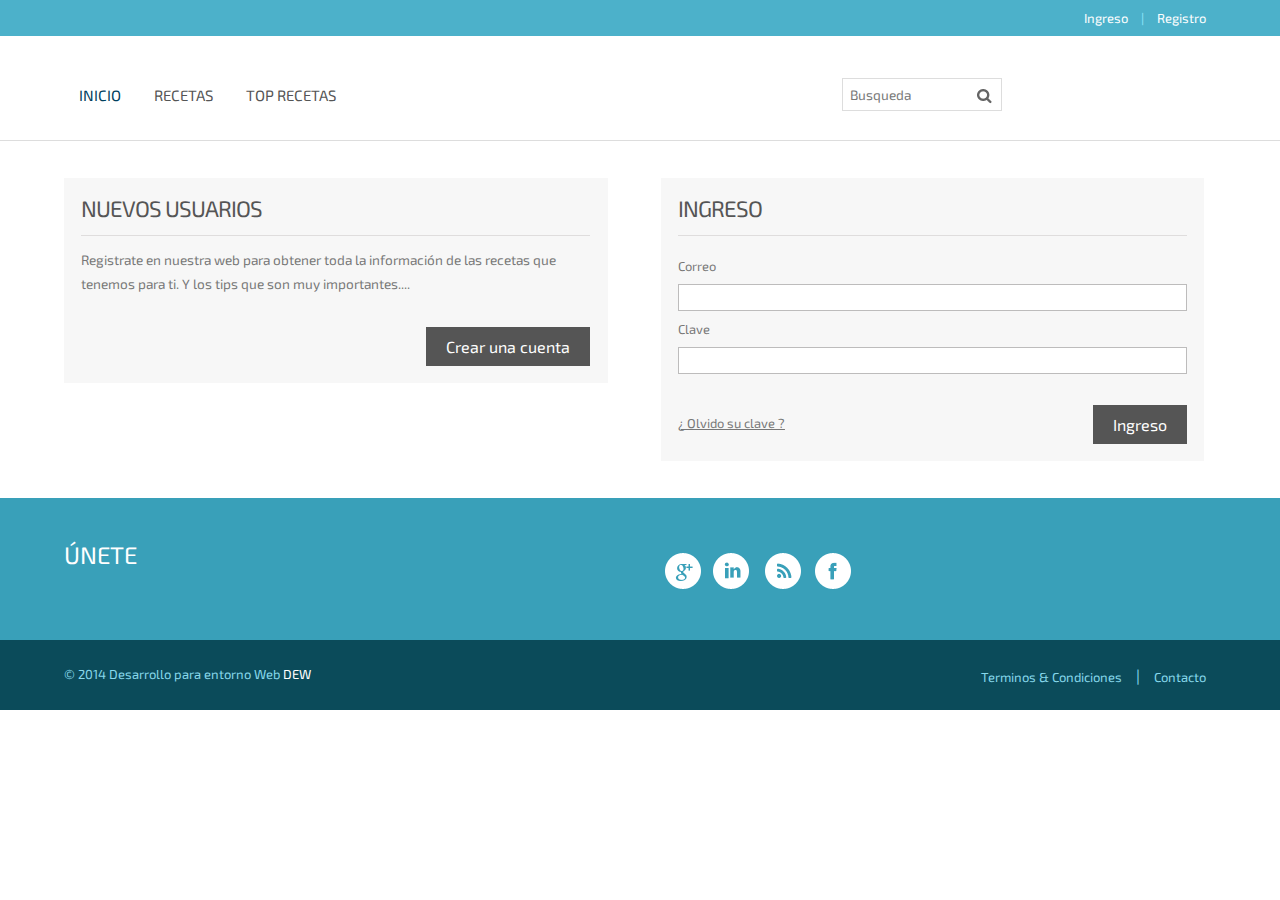
<file: login.html>
<!--A Design by W3layouts
Author: W3layout
Author URL: http://w3layouts.com
License: Creative Commons Attribution 3.0 Unported
License URL: http://creativecommons.org/licenses/by/3.0/
-->
<!DOCTYPE HTML>
<html>
<head>
<title>COCINET | Ingreso :: :</title>
<meta name="viewport" content="width=device-width, initial-scale=1, maximum-scale=1">
<meta http-equiv="Content-Type" content="text/html; charset=utf-8" />
<link href="css/style.css" rel="stylesheet" type="text/css" media="all" />
<link href='http://fonts.googleapis.com/css?family=Exo+2' rel='stylesheet' type='text/css'>
<script type="text/javascript" src="js/jquery1.min.js"></script>
<!-- start menu -->
<link href="css/megamenu.css" rel="stylesheet" type="text/css" media="all" />
<script type="text/javascript" src="js/megamenu.js"></script>
<script>$(document).ready(function(){$(".megamenu").megamenu();});</script>
<!-- dropdown -->
<script src="js/jquery.easydropdown.js"></script>
</head>
<body>
    <div class="header-top">
			<div class="wrap"> 
			  <div class="header-top-left">


<!--
			  	   <div class="box">
   				      <select tabindex="4" class="dropdown">
							<option value="" class="label" value="">Language :</option>
							<option value="1">English</option>
							<option value="2">French</option>
							<option value="3">German</option>
					  </select>
   				    </div>
   				    <div class="box1">
   				        <select tabindex="4" class="dropdown">
							<option value="" class="label" value="">Currency :</option>
							<option value="1">$ Dollar</option>
							<option value="2">€ Euro</option>
						</select>
   				    </div>
   	-->			

   				    <div class="clear"></div>
   			 </div>
			 <div class="cssmenu">
				<ul>
					
<!--
					<li class="active"><a href="login.html">Account</a></li> |
					<li><a href="checkout.html">Wishlist</a></li> |
					<li><a href="checkout.html">Checkout</a></li> |
-->
					<li><a href="login.html">Ingreso</a></li> |
					<li><a href="register.html">Registro</a></li>
				</ul>
			</div>
			<div class="clear"></div>
 		</div>
	 </div>
	<div class="header-bottom">
	    <div class="wrap">
			<div class="header-bottom-left">
				<div class="logo">
				<!--	<a href="index.html"><img src="images/logo.png" alt=""/></a>-->
				</div>
				<div class="menu">
	            <ul class="megamenu skyblue">
			<li class="active grid"><a href="index.html">Inicio</a></li>
			<li><a class="color4" href="#">Recetas</a>
							<div class="megapanel">
					<div class="row">
						<div class="col1">
							<div class="h_nav">
								<h4>Carnes</h4>
								<ul>
									<li><a href="receta.html">Arroz con pato</a></li>
									<li><a href="receta.html">Cebiche de pato</a></li>
									<li><a href="receta.html">Aji gallina </a></li>
									<li><a href="receta.html">Adobo de red</a></li>
								</ul>	
							</div>							
						</div>
						<div class="col1">
							<div class="h_nav">
								<h4>Pescados</h4>
								<ul>
									<li><a href="receta.html">Cebiche</a></li>
									<li><a href="receta.html">Choritos a la chalaca</a></li>
									<li><a href="receta.html">Pescado a la planca</a></li>
									<li><a href="receta.html">Arroz con mariscos</a></li>
								</ul>	
							</div>							
						</div>
						<div class="col1">
							<div class="h_nav">
								<h4>Pastas</h4>
								<ul>
									<li><a href="receta.html">Spaghetti frutti di mare</a></li>
									<li><a href="receta.html">Fettuchini al pesto con atun</a></li>
									<li><a href="receta.html">Parpardelle</a></li>
									<li><a href="receta.html">Raviole de zapallo</a></li>
									</ul>	
							</div>												
						</div>
					  </div>
					</div>
				</li>				
				<li><a class="color5" href="#">Top Recetas</a>
				<div class="megapanel">
					<div class="col1">
							<div class="h_nav">
								<h4>Recetas más votadas</h4>
								<ul>
									<li><a href="receta.html">Arrroz con pato</a></li>
									<li><a href="receta.html">Arroz con marisco</a></li>
									<li><a href="receta.html">Parpardelle </a></li>
						</ul>	
							</div>							
						</div>


<!--
						<div class="col1">
							<div class="h_nav">
								<h4>Eye Glasses</h4>
								<ul>
									<li><a href="mens.html">Anti Reflective</a></li>
									<li><a href="mens.html">Aspheric</a></li>
									<li><a href="mens.html">Bifocal</a></li>
									<li><a href="mens.html">Hi-index</a></li>
									<li><a href="mens.html">Progressive</a></li>
								</ul>	
							</div>												
						</div>
					</div>
				</li>
-->
				<!--
				<li><a class="color6" href="other.html">Other</a></li>
				<li><a class="color7" href="other.html">Purchase</a></li>
-->
			</ul>
			</div>
		</div>


	   <div class="header-bottom-right">
         <div class="search">	  
				<input type="text" name="s" class="textbox" value="Busqueda" onfocus="this.value = '';" onblur="if (this.value == '') {this.value = 'Search';}">
				<input type="submit" value="Subscribe" id="submit" name="submit">
				<div id="response"> </div>
		 </div>
	  <!--
	  <div class="tag-list">
	    <ul class="icon1 sub-icon1 profile_img">
			<li><a class="active-icon c1" href="#"> </a>
				<ul class="sub-icon1 list">
					<li><h3>sed diam nonummy</h3><a href=""></a></li>
					<li><p>Lorem ipsum dolor sit amet, consectetuer  <a href="">adipiscing elit, sed diam</a></p></li>
				</ul>
			</li>
		</ul>
		<ul class="icon1 sub-icon1 profile_img">
			<li><a class="active-icon c2" href="#"> </a>
				<ul class="sub-icon1 list">
					<li><h3>No Products</h3><a href=""></a></li>
					<li><p>Lorem ipsum dolor sit amet, consectetuer  <a href="">adipiscing elit, sed diam</a></p></li>
				</ul>
			</li>
		</ul>
	-->
<!--
	    <ul class="last"><li><a href="#">Cart(0)</a></li></ul>
	
</div>
	  
	-->


    </div>
     <div class="clear"></div>
     </div>
	</div>
        <div class="login">
          	<div class="wrap">

				<div class="col_1_of_login span_1_of_login">
					<h4 class="title">Nuevos usuarios</h4>
					<p>Registrate en nuestra web para obtener toda la información de las recetas que tenemos para ti. Y 
					los tips que son muy importantes.... </p>
					<div class="button1">
					   <a href="register.html"><input type="submit" name="Submit" value="Crear una cuenta"></a>
					 </div>
					 <div class="clear"></div>
				</div>
				<div class="col_1_of_login span_1_of_login">
				<div class="login-title">
	           		<h4 class="title">Ingreso</h4>
					<div id="loginbox" class="loginbox">
						<form action="" method="post" name="login" id="login-form">
						  <fieldset class="input">
						    <p id="login-form-username">
						      <label for="modlgn_username">Correo</label>
						      <input id="modlgn_username" type="text" name="email" class="inputbox" size="18" autocomplete="off">
						    </p>
						    <p id="login-form-password">
						      <label for="modlgn_passwd">Clave</label>
						      <input id="modlgn_passwd" type="password" name="password" class="inputbox" size="18" autocomplete="off">
						    </p>
						    <div class="remember">
							    <p id="login-form-remember">
							      <label for="modlgn_remember"><a href="#">¿ Olvido su clave ? </a></label>
							   </p>
							    <input type="submit" name="Submit" class="button" value="Ingreso"><div class="clear"></div>
							 </div>
						  </fieldset>
						 </form>
					</div>
			    </div>
				</div>
				<div class="clear"></div>
			</div>
		</div>
     <div class="footer">

     	<!--
		<div class="footer-top">
			<div class="wrap">
			  <div class="section group example">
				<div class="col_1_of_2 span_1_of_2">
					<ul class="f-list">
					  <li><img src="images/2.png"><span class="f-text">Free Shipping on orders over $ 100</span><div class="clear"></div></li>
					</ul>
				</div>
				<div class="col_1_of_2 span_1_of_2">
					<ul class="f-list">
					  <li><img src="images/3.png"><span class="f-text">Call us! toll free-222-555-6666 </span><div class="clear"></div></li>
					</ul>
				</div>
				<div class="clear"></div>
		      </div>
			</div>
		</div>
	-->
		<div class="footer-middle">
			<div class="wrap">
			 <div class="section group example">
			  <div class="col_1_of_f_1 span_1_of_f_1">
				 <div class="section group example">
				   <div class="col_1_of_f_2 span_1_of_f_2">
				      <h3>Únete</h3>
						<script>(function(d, s, id) {
						  var js, fjs = d.getElementsByTagName(s)[0];
						  if (d.getElementById(id)) return;
						  js = d.createElement(s); js.id = id;
						  js.src = "//connect.facebook.net/en_US/all.js#xfbml=1";
						  fjs.parentNode.insertBefore(js, fjs);
						}(document, 'script', 'facebook-jssdk'));</script>
						<div class="like_box">	
							<div class="fb-like-box" data-href="http://www.facebook.com/w3layouts" data-colorscheme="light" data-show-faces="true" data-header="true" data-stream="false" data-show-border="true"></div>
						</div>
 				  </div>


 				  <!--
				  <div class="col_1_of_f_2 span_1_of_f_2">
						<h3>From Twitter</h3>
				       <div class="recent-tweet">
							<div class="recent-tweet-icon">
								<span> </span>
							</div>
							<div class="recent-tweet-info">
								<p>Ds which don't look even slightly believable. If you are <a href="#">going to use nibh euismod</a> tincidunt ut laoreet adipisicing</p>
							</div>
							<div class="clear"> </div>
					   </div>
					   <div class="recent-tweet">
							<div class="recent-tweet-icon">
								<span> </span>
							</div>
							<div class="recent-tweet-info">
								<p>Ds which don't look even slightly believable. If you are <a href="#">going to use nibh euismod</a> tincidunt ut laoreet adipisicing</p>
							</div>
							<div class="clear"> </div>
					  </div>
				</div>
			-->

				<div class="clear"></div>
		      </div>
 			 </div>

			 <div class="col_1_of_f_1 span_1_of_f_1">
			   <div class="section group example">

<!--
				 <div class="col_1_of_f_2 span_1_of_f_2">
				    <h3>Information</h3>
						<ul class="f-list1">
						    <li><a href="#">Duis autem vel eum iriure </a></li>
				            <li><a href="#">anteposuerit litterarum formas </a></li>
				            <li><a href="#">Tduis dolore te feugait nulla</a></li>
				             <li><a href="#">Duis autem vel eum iriure </a></li>
				            <li><a href="#">anteposuerit litterarum formas </a></li>
				            <li><a href="#">Tduis dolore te feugait nulla</a></li>
			         	</ul>
 				 </div>
				-->
<!--
				 <div class="col_1_of_f_2 span_1_of_f_2">
				   <h3>Contact us</h3>
						<div class="company_address">
					                <p>500 Lorem Ipsum Dolor Sit,</p>
							   		<p>22-56-2-9 Sit Amet, Lorem,</p>
							   		<p>USA</p>
					   		<p>Phone:(00) 222 666 444</p>
					   		<p>Fax: (000) 000 00 00 0</p>
					 	 	<p>Email: <span>mail[at]leoshop.com</span></p>
					   		
					   </div>


-->

					   <div class="social-media">
						     <ul>
						        <li> <span class="simptip-position-bottom simptip-movable" data-tooltip="Google"><a href="#" target="_blank"> </a></span></li>
						        <li><span class="simptip-position-bottom simptip-movable" data-tooltip="Linked in"><a href="#" target="_blank"> </a> </span></li>
						        <li><span class="simptip-position-bottom simptip-movable" data-tooltip="Rss"><a href="#" target="_blank"> </a></span></li>
						        <li><span class="simptip-position-bottom simptip-movable" data-tooltip="Facebook"><a href="#" target="_blank"> </a></span></li>
						    </ul>
					   </div>
				</div>
				<div class="clear"></div>
		    </div>
		   </div>
		  <div class="clear"></div>
		    </div>
		  </div>
		</div>
		<div class="footer-bottom">
			<div class="wrap">
	            <div class="copy">
			           <p>© 2014 Desarrollo para entorno Web <a href="" target="_blank">DEW</a></p>
		        </div>
			  <div class="f-list2">
				<ul>

					<!--
					<li class="active"><a href="about.html">About Us</a></li> |
					<li><a href="delivery.html">Delivery & Returns</a></li> |
				-->
					<li><a href="delivery.html">Terminos & Condiciones</a></li> |
					<li><a href="contact.html">Contacto</a></li> 
				</ul>
			  </div>
				<div class="clear"></div>
		      </div>
			</div>
		</div>
</body>
</html>
</file>
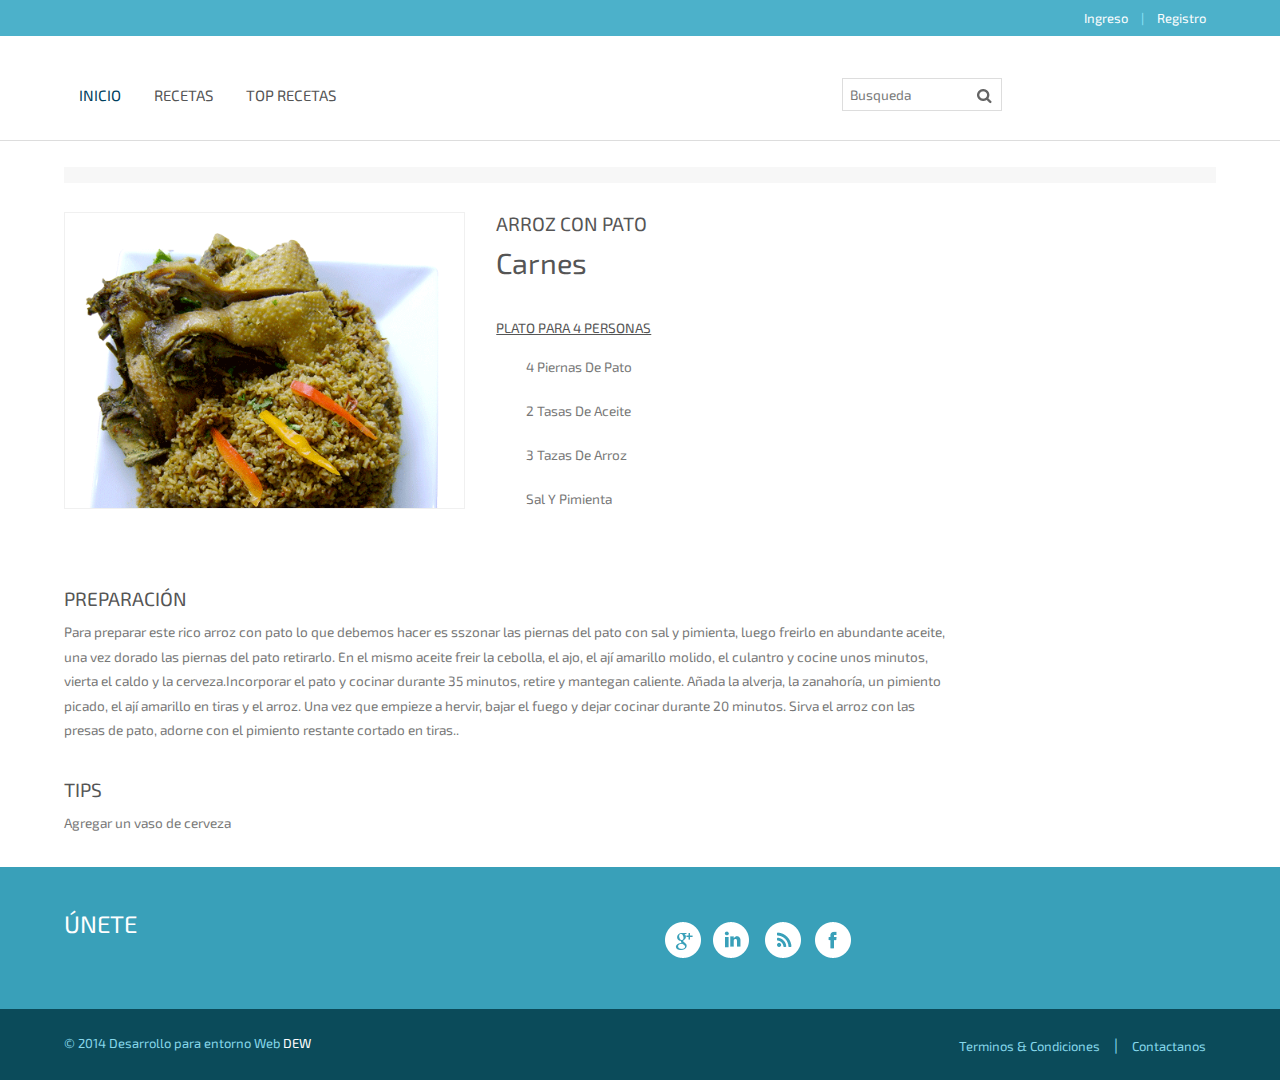
<file: receta.html>
<!DOCTYPE HTML>
<html>
<head>
<title>COCINET| Recetas::</title>
<meta name="viewport" content="width=device-width, initial-scale=1, maximum-scale=1">
<meta http-equiv="Content-Type" content="text/html; charset=utf-8" />
<link href="css/style.css" rel="stylesheet" type="text/css" media="all" />
<link href="css/form.css" rel="stylesheet" type="text/css" media="all" />
<link href='http://fonts.googleapis.com/css?family=Exo+2' rel='stylesheet' type='text/css'>
<script src="js/jquery1.min.js"></script>
<!-- start menu -->
<link href="css/megamenu.css" rel="stylesheet" type="text/css" media="all" />
<script type="text/javascript" src="js/megamenu.js"></script>
<script>$(document).ready(function(){$(".megamenu").megamenu();});</script>
<script type="text/javascript" src="js/jquery.jscrollpane.min.js"></script>
		<script type="text/javascript" id="sourcecode">
			$(function()
			{
				$('.scroll-pane').jScrollPane();
			});
		</script>
<!-- start details -->
<script src="js/slides.min.jquery.js"></script>
   <script>
		$(function(){
			$('#products').slides({
				preload: true,
				preloadImage: 'img/loading.gif',
				effect: 'slide, fade',
				crossfade: true,
				slideSpeed: 350,
				fadeSpeed: 500,
				generateNextPrev: true,
				generatePagination: false
			});
		});
	</script>
	<!-- start zoom -->
	<link rel="stylesheet" href="css/zoome-min.css" />
	<script type="text/javascript" src="js/zoome-e.js"></script>
	<script type="text/javascript">
		$(function(){
		$('#img1,#img2,#img3,#img4').zoome({showZoomState:true,magnifierSize:[250,250]});
	});
	</script>		
</head>
<body>
       <div class="header-top">
			<div class="wrap"> 
			  <div class="header-top-left">

<!--
			  	   <div class="box">
   				      <select tabindex="4" class="dropdown">
							<option value="" class="label" value="">Language :</option>
							<option value="1">English</option>
							<option value="2">French</option>
							<option value="3">German</option>
					 </select>
   				    </div>
   				    <div class="box1">
   				        <select tabindex="4" class="dropdown">
							<option value="" class="label" value="">Currency :</option>
							<option value="1">$ Dollar</option>
							<option value="2">€ Euro</option>
						</select>
   				    </div>
   				-->

   				    <div class="clear"></div>
   			 </div>
			 <div class="cssmenu">
				<ul>

					<!--
					<li class="active"><a href="login.html">Account</a></li> |
					<li><a href="checkout.html">Wishlist</a></li> |
					<li><a href="checkout.html">Checkout</a></li> |

				-->

					<li><a href="login.html">Ingreso</a></li> |
					<li><a href="register.html">Registro</a></li>
				</ul>
			</div>
			<div class="clear"></div>
 		</div>
	</div>
<div class="header-bottom">
	    <div class="wrap">
			<div class="header-bottom-left">
				<div class="logo">
				<!--	<a href="index.html"><img src="images/logo.png" alt=""/></a>-->
				</div>
				<div class="menu">
	            <ul class="megamenu skyblue">
			<li class="active grid"><a href="index.html">Inicio</a></li>
			<li><a class="color4" href="#">Recetas</a>
							<div class="megapanel">
					<div class="row">
						<div class="col1">
							<div class="h_nav">
								<h4>Carnes</h4>
								<ul>
									<li><a href="receta.html">Arroz con pato</a></li>
									<li><a href="receta.html">Cebiche de pato</a></li>
									<li><a href="receta.html">Aji gallina </a></li>
									<li><a href="receta.html">Adobo de red</a></li>

									<li><a href="receta.html">Más recetas</a></li>
								</ul>	
							</div>							
						</div>
						<div class="col1">
							<div class="h_nav">
								<h4>Pescados</h4>
								<ul>
									<li><a href="receta.html">Cebiche</a></li>
									<li><a href="receta.html">Choritos a la chalaca</a></li>
									<li><a href="receta.html">Pescado a la planca</a></li>
									<li><a href="receta.html">Arroz con mariscos</a></li>

									<li><a href="receta.html">Más recetas</a></li>
								</ul>	
							</div>							
						</div>
						<div class="col1">
							<div class="h_nav">
								<h4>Pastas</h4>
								<ul>
									<li><a href="receta.html">Spaghetti frutti</a></li>
									<li><a href="receta.html">Fettuchini al pesto con atun</a></li>
									<li><a href="receta.html">Parpardelle</a></li>
									<li><a href="receta.html">Raviole de zapallo</a></li>

									<li><a href="receta.html">Más recetas</a></li>
									</ul>	
							</div>												
						</div>
					  </div>
					</div>
				</li>				
				<li><a class="color5" href="#">Top Recetas</a>
				<div class="megapanel">
					<div class="col1">
							<div class="h_nav">
								<h4>Recetas más votadas</h4>
								<ul>
									<li><a href="receta.html">Arrroz con pato</a></li>
									<li><a href="receta.html">Arroz con marisco</a></li>
									<li><a href="receta.html">Parpardelle </a></li>
						</ul>	
							</div>							
						</div>


<!--

						<div class="col1">
							<div class="h_nav">
								<h4>Eye Glasses</h4>
								<ul>
									<li><a href="mens.html">Anti Reflective</a></li>
									<li><a href="mens.html">Aspheric</a></li>
									<li><a href="mens.html">Bifocal</a></li>
									<li><a href="mens.html">Hi-index</a></li>
									<li><a href="mens.html">Progressive</a></li>
								</ul>	
							</div>												
						</div>
-->

					</div>


				</li>

				<!--
				<li><a class="color6" href="other.html">Other</a></li>
				<li><a class="color7" href="other.html">Purchase</a></li>


			-->
			</ul>
			</div>
		</div>
	   <div class="header-bottom-right">
         <div class="search">	  
				<input type="text" name="s" class="textbox" value="Busqueda" onfocus="this.value = '';" onblur="if (this.value == '') {this.value = 'Search';}">
				<input type="submit" value="Subscribe" id="submit" name="Busqueda">
				<div id="response"> </div>
		 </div>
		 <!--
	  <div class="tag-list">
	    <ul class="icon1 sub-icon1 profile_img">
			<li><a class="active-icon c1" href="#"> </a>
				<ul class="sub-icon1 list">
					<li><h3>sed diam nonummy</h3><a href=""></a></li>
					<li><p>Lorem ipsum dolor sit amet, consectetuer  <a href="">adipiscing elit, sed diam</a></p></li>
				</ul>
			</li>
		</ul>
		<ul class="icon1 sub-icon1 profile_img">
			<li><a class="active-icon c2" href="#"> </a>
				<ul class="sub-icon1 list">
					<li><h3>No Products</h3><a href=""></a></li>
					<li><p>Lorem ipsum dolor sit amet, consectetuer  <a href="">adipiscing elit, sed diam</a></p></li>
				</ul>
			</li>
		</ul>
	    <ul class="last"><li><a href="#">Cart(0)</a></li></ul>

	  </div>

	-->
    </div>
     <div class="clear"></div>
     </div>
	</div>
<div class="mens">    
  <div class="main">
     <div class="wrap">
     	<ul class="breadcrumb breadcrumb__t"><a class="home" href="#"></a>  <a href="#"></a> </ul>
		<div class="cont span_2_of_3">
		  	<div class="grid images_3_of_2">
						<div id="container">
							<div id="products_example">
								<div id="products">
									<div class="slides_container">
									        <a href="#"><img class="a" id="img1" src="images/arroz-con-pato.gif" alt="" rel="images/arroz-con-pato.gif" /></a>
									        <!--
											<a href="#"><img class="a" id="img2" src="images/s-img1.jpg" alt="" rel="images/s-img1.jpg" /></a>
											<a href="#"><img class="a" id="img3" src="images/s-img2.jpg" alt="" rel="images/s-img2.jpg" /></a>
											<a href="#"><img class="a" id="img4" src="images/s-img3.jpg" alt="" rel="images/s-img3.jpg" /></a>
										-->
									</div>

									<!--
									<ul class="pagination">
										<li><a href="#"><img src="images/arroz-con-pato.gif" width="s-img" alt="1144953 3 2x"></a></li>
										<li><a href="#"><img src="images/s2.jpg" width="s-img1" alt="1144953 3 2x"></a></li>
										<li><a href="#"><img src="images/s3.jpg" width="s-img2" alt="1144953 3 2x"></a></li>
										<li><a href="#"><img src="images/s4.jpg" width="s-img3" alt="1144953 1 2x"></a></li><div class="clear"></div>
									</ul>

								-->
								</div>
							</div>
						</div>
	            </div>
		         <div class="desc1 span_3_of_2">
		         	<h3 class="m_3">Arroz con pato</h3>
		             <p class="m_5">Carnes</p>
		             
		         	 <div class="btn_form">
					<!--
						<form>
							<input type="submit" value="buy" title="">
						</form>
					-->
					 </div>
					
					<span class="m_link"><a href="#">Plato para 4 personas</a> </span>
				  	    <ul class="color-list">
							<li><a href="#"> <span > </span><p class="red">4 piernas de pato</p></a></li>
							<li><a href="#"> <span > </span><p class="red">2 tasas de aceite </p></a></li>
							<li><a href="#"> <span > </span><p class="red">3 tazas de arroz</p></a></li>
							<li><a href="#"> <span > </span><p class="red">sal y pimienta</p></a></li>
					   </ul>

			     </div>
			   <div class="clear"></div>	
			   <!--
	    <div class="clients">

	    	<!--
	    <h3 class="m_3">10 Other Products in the same category</h3>
		 <ul id="flexiselDemo3">
			<li><img src="images/s5.jpg" /><a href="#">Category</a><p>Rs 600</p></li>
			<li><img src="images/s6.jpg" /><a href="#">Category</a><p>Rs 850</p></li>
			<li><img src="images/s7.jpg" /><a href="#">Category</a><p>Rs 900</p></li>
			<li><img src="images/s8.jpg" /><a href="#">Category</a><p>Rs 550</p></li>
			<li><img src="images/s9.jpg" /><a href="#">Category</a><p>Rs 750</p></li>
		 </ul>

		-->
		<!--
	<script type="text/javascript">
		$(window).load(function() {
			$("#flexiselDemo1").flexisel();
			$("#flexiselDemo2").flexisel({
				enableResponsiveBreakpoints: true,
		    	responsiveBreakpoints: { 
		    		portrait: { 
		    			changePoint:480,
		    			visibleItems: 1
		    		}, 
		    		landscape: { 
		    			changePoint:640,
		    			visibleItems: 2
		    		},
		    		tablet: { 
		    			changePoint:768,
		    			visibleItems: 3
		    		}
		    	}
		    });
		
			$("#flexiselDemo3").flexisel({
				visibleItems: 5,
				animationSpeed: 1000,
				autoPlay: true,
				autoPlaySpeed: 3000,    		
				pauseOnHover: true,
				enableResponsiveBreakpoints: true,
		    	responsiveBreakpoints: { 
		    		portrait: { 
		    			changePoint:480,
		    			visibleItems: 1
		    		}, 
		    		landscape: { 
		    			changePoint:640,
		    			visibleItems: 2
		    		},
		    		tablet: { 
		    			changePoint:768,
		    			visibleItems: 3
		    		}
		    	}
		    });
		    
		});
	</script>
	<script type="text/javascript" src="js/jquery.flexisel.js"></script>
     </div>
-->

     <div class="toogle">
     	<h3 class="m_3">Preparación</h3>
     	<p class="m_text">Para preparar este rico arroz con pato lo que debemos hacer es sszonar las piernas del pato con sal y pimienta, luego freirlo en abundante aceite, una vez dorado las piernas del pato retirarlo. En el mismo aceite freir la cebolla, el ajo, el ají amarillo molido, el culantro y cocine unos minutos, vierta el caldo y la cerveza.Incorporar el pato y cocinar durante 35 minutos, retire y mantegan caliente.
Añada la alverja, la zanahoría, un pimiento picado, el ají amarillo en tiras y el arroz. Una vez que empieze a hervir, bajar el fuego y dejar cocinar durante 20 minutos. Sirva el arroz con las presas de pato, adorne con el pimiento restante cortado en tiras..</p>
     </div>
     <div class="toogle">
     	<h3 class="m_3">Tips</h3>
     	<p class="m_text">Agregar un vaso de cerveza</p>
     </div>
      </div>
			<div class="rsingle span_1_of_single">
				<!--
				<h5 class="m_1">Categories</h5>
					<select class="dropdown" tabindex="8" data-settings='{"wrapperClass":"metro"}'>
						<option value="1">Mens</option>
						<option value="2">Sub Category1</option>
						<option value="3">Sub Category2</option>
						<option value="4">Sub Category3</option>
					</select>
					<select class="dropdown" tabindex="8" data-settings='{"wrapperClass":"metro"}'>
						<option value="1">Womens</option>
						<option value="2">Sub Category1</option>
						<option value="3">Sub Category2</option>
						<option value="4">Sub Category3</option>
					</select>
					<ul class="kids">
						<li><a href="#">Kids</a></li>
						<li class="last"><a href="#">Glasses Shop</a></li>
					</ul>
                   <section  class="sky-form">
					<h4>Price</h4>
						<div class="row row1 scroll-pane">
							<div class="col col-4">
								<label class="checkbox"><input type="checkbox" name="checkbox" checked=""><i></i>Rs 500 - Rs 700</label>
							</div>
							<div class="col col-4">
								<label class="checkbox"><input type="checkbox" name="checkbox"><i></i>Rs 700 - Rs 1000</label>
								<label class="checkbox"><input type="checkbox" name="checkbox"><i></i>Rs 1000 - Rs 1500</label>
								<label class="checkbox"><input type="checkbox" name="checkbox"><i></i>Rs 1500 - Rs 2000</label>
								<label class="checkbox"><input type="checkbox" name="checkbox"><i></i>Rs 2000 - Rs 2500</label>
								<label class="checkbox"><input type="checkbox" name="checkbox" ><i></i>Rs 2500 - Rs 3000</label>
								<label class="checkbox"><input type="checkbox" name="checkbox"><i></i>Rs 3500 - Rs 4000</label>
								<label class="checkbox"><input type="checkbox" name="checkbox"><i></i>Rs 4000 - Rs 4500</label>
								<label class="checkbox"><input type="checkbox" name="checkbox"><i></i>Rs 4500 - Rs 5000</label>
								<label class="checkbox"><input type="checkbox" name="checkbox"><i></i>Rs 5000 - Rs 5500</label>
								<label class="checkbox"><input type="checkbox" name="checkbox"><i></i>Rs 5500 - Rs 6000</label>
								<label class="checkbox"><input type="checkbox" name="checkbox"><i></i>Rs 6000 - Rs 6500</label>
								<label class="checkbox"><input type="checkbox" name="checkbox"><i></i>Rs 6500 - Rs 7000</label>
								<label class="checkbox"><input type="checkbox" name="checkbox"><i></i>Rs 7000 - Rs 7500</label>
								<label class="checkbox"><input type="checkbox" name="checkbox"><i></i>Rs 7500 - Rs 8000</label>
								<label class="checkbox"><input type="checkbox" name="checkbox"><i></i>Rs 8000 - Rs 8500</label>	
							</div>
						</div>
		        </section>

		        <!--
		       <section  class="sky-form">
					<h4>Brand Name</h4>
						<div class="row row1 scroll-pane">
							<div class="col col-4">
								<label class="checkbox"><input type="checkbox" name="checkbox" checked=""><i></i>John Jacobs</label>
							</div>
							<div class="col col-4">
								<label class="checkbox"><input type="checkbox" name="checkbox"><i></i>Tag Heuer</label>
								<label class="checkbox"><input type="checkbox" name="checkbox"><i></i>Lee Cooper</label>
								<label class="checkbox"><input type="checkbox" name="checkbox"><i></i>Mikli</label>
								<label class="checkbox"><input type="checkbox" name="checkbox"><i></i>S Oliver</label>
								<label class="checkbox"><input type="checkbox" name="checkbox" ><i></i>Hackett</label>
								<label class="checkbox"><input type="checkbox" name="checkbox"><i></i>Killer</label>
								<label class="checkbox"><input type="checkbox" name="checkbox"><i></i>IDEE</label>
								<label class="checkbox"><input type="checkbox" name="checkbox"><i></i>Vogue</label>
								<label class="checkbox"><input type="checkbox" name="checkbox"><i></i>Gunnar</label>
								<label class="checkbox"><input type="checkbox" name="checkbox"><i></i>Accu Reader</label>
								<label class="checkbox"><input type="checkbox" name="checkbox"><i></i>CAT</label>
								<label class="checkbox"><input type="checkbox" name="checkbox"><i></i>Excellent</label>
								<label class="checkbox"><input type="checkbox" name="checkbox"><i></i>Feelgood</label>
								<label class="checkbox"><input type="checkbox" name="checkbox"><i></i>Odysey</label>
								<label class="checkbox"><input type="checkbox" name="checkbox"><i></i>Animal</label>	
							</div>
						</div>
		       </section>
		       <section  class="sky-form">
					<h4>Frame Shape</h4>
						<div class="row row1 scroll-pane">
							<div class="col col-4">
								<label class="checkbox"><input type="checkbox" name="checkbox" checked=""><i></i>Pilot</label>
							</div>
							<div class="col col-4">
							    <label class="checkbox"><input type="checkbox" name="checkbox"><i></i>Rectangle</label>
								<label class="checkbox"><input type="checkbox" name="checkbox"><i></i>Square</label>
								<label class="checkbox"><input type="checkbox" name="checkbox"><i></i>Round</label>
								<label class="checkbox"><input type="checkbox" name="checkbox" ><i></i>Others</label>
								<label class="checkbox"><input type="checkbox" name="checkbox"><i></i>Cat Eyes</label>
								<label class="checkbox"><input type="checkbox" name="checkbox" ><i></i>Wrap Around</label>
						    </div>
						</div>
		       </section>
		    <!--
		       <section  class="sky-form">
					
					<h4>Frame Size</h4>
						<div class="row row1 scroll-pane">
							<div class="col col-4">
								<label class="checkbox"><input type="checkbox" name="checkbox" checked=""><i></i>Small</label>
							</div>
							<div class="col col-4">
								<label class="checkbox"><input type="checkbox" name="checkbox"><i></i>Medium</label>
								<label class="checkbox"><input type="checkbox" name="checkbox"><i></i>Large</label>
								<label class="checkbox"><input type="checkbox" name="checkbox"><i></i>Medium</label>
								<label class="checkbox"><input type="checkbox" name="checkbox"><i></i>Large</label>
							</div>
						</div>
		       </section>
		       <section  class="sky-form">
					<h4>Frame Type</h4>
						<div class="row row1 scroll-pane">
							<div class="col col-4">
								<label class="checkbox"><input type="checkbox" name="checkbox" checked=""><i></i>Full Rim</label>
							</div>
							<div class="col col-4">
								<label class="checkbox"><input type="checkbox" name="checkbox"><i></i>Rim Less</label>
								<label class="checkbox"><input type="checkbox" name="checkbox"><i></i>Half Rim</label>
								<label class="checkbox"><input type="checkbox" name="checkbox"><i></i>Rim Less</label>
								<label class="checkbox"><input type="checkbox" name="checkbox"><i></i>Half Rim</label>
							</div>
						</div>
		       </section>
		       <section  class="sky-form">
					<h4>Colors</h4>
						<ul class="color-list">
							<li><a href="#"> <span class="color1"> </span><p class="red">Red</p></a></li>
							<li><a href="#"> <span class="color2"> </span><p class="red">Green</p></a></li>
							<li><a href="#"> <span class="color3"> </span><p class="red">Blue</p></a></li>
							<li><a href="#"> <span class="color4"> </span><p class="red">Yellow</p></a></li>
							<li><a href="#"> <span class="color5"> </span><p class="red">Violet</p></a></li>
							<li><a href="#"> <span class="color6"> </span><p class="red">Orange</p></a></li>
							<li><a href="#"> <span class="color7"> </span><p class="red">Gray</p></a></li>
					   </ul>
		       </section>

		   -->
		       <script src="js/jquery.easydropdown.js"></script>
		      </div
		      <div class="clear"></div>
			</div>
			 <div class="clear"></div>
		   </div>
		</div>
	<div class="footer">

		<!--
		<div class="footer-top">
			<div class="wrap">
			  <div class="section group example">
				<div class="col_1_of_2 span_1_of_2">
					<ul class="f-list">
					  <li><img src="images/2.png"><span class="f-text">Free Shipping on orders over $ 100</span><div class="clear"></div></li>
					</ul>
				</div>
				<div class="col_1_of_2 span_1_of_2">
					<ul class="f-list">
					  <li><img src="images/3.png"><span class="f-text">Call us! toll free-222-555-6666 </span><div class="clear"></div></li>
					</ul>
				</div>
				<div class="clear"></div>
		      </div>
			</div>
		</div>

	-->
		<div class="footer-middle">
			<div class="wrap">
			  <div class="section group example">
			  <div class="col_1_of_f_1 span_1_of_f_1">
				 <div class="section group example">
				   <div class="col_1_of_f_2 span_1_of_f_2">
				      <h3>Únete</h3>
						<script>(function(d, s, id) {
						  var js, fjs = d.getElementsByTagName(s)[0];
						  if (d.getElementById(id)) return;
						  js = d.createElement(s); js.id = id;
						  js.src = "//connect.facebook.net/en_US/all.js#xfbml=1";
						  fjs.parentNode.insertBefore(js, fjs);
						}(document, 'script', 'facebook-jssdk'));</script>
						<div class="like_box">	
							<div class="fb-like-box" data-href="http://www.facebook.com/w3layouts" data-colorscheme="light" data-show-faces="true" data-header="true" data-stream="false" data-show-border="true"></div>
						</div>
 				  </div>

 				  <!--
				  <div class="col_1_of_f_2 span_1_of_f_2">
						<h3>From Twitter</h3>
				       <div class="recent-tweet">
							<div class="recent-tweet-icon">
								<span> </span>
							</div>
							<div class="recent-tweet-info">
								<p>Ds which don't look even slightly believable. If you are <a href="#">going to use nibh euismod</a> tincidunt ut laoreet adipisicing</p>
							</div>
							<div class="clear"> </div>
					   </div>
					   <div class="recent-tweet">
							<div class="recent-tweet-icon">
								<span> </span>
							</div>
							<div class="recent-tweet-info">
								<p>Ds which don't look even slightly believable. If you are <a href="#">going to use nibh euismod</a> tincidunt ut laoreet adipisicing</p>
							</div>
							<div class="clear"> </div>
					  </div>
				</div>
			-->
				<!--<div class="clear"></div>-->

		      </div>
 			 </div>


			 <div class="col_1_of_f_1 span_1_of_f_1">
			   <div class="section group example">
			   	<!--
				 <div class="col_1_of_f_2 span_1_of_f_2">
				    <h3>Information</h3>
						<ul class="f-list1">
						    <li><a href="#">Duis autem vel eum iriure </a></li>
				            <li><a href="#">anteposuerit litterarum formas </a></li>
				            <li><a href="#">Tduis dolore te feugait nulla</a></li>
				             <li><a href="#">Duis autem vel eum iriure </a></li>
				            <li><a href="#">anteposuerit litterarum formas </a></li>
				            <li><a href="#">Tduis dolore te feugait nulla</a></li>
			         	</ul>
 				 </div>
-->
<!--
				 <div class="col_1_of_f_2 span_1_of_f_2">
				   <h3>Contact us</h3>
						<div class="company_address">
					                <p>500 Lorem Ipsum Dolor Sit,</p>
							   		<p>22-56-2-9 Sit Amet, Lorem,</p>
							   		<p>USA</p>
					   		<p>Phone:(00) 222 666 444</p>
					   		<p>Fax: (000) 000 00 00 0</p>
					 	 	<p>Email: <span>mail[at]leoshop.com</span></p>
					   		
					   </div>

					-->
					   <div class="social-media">
						     <ul>
						        <li> <span class="simptip-position-bottom simptip-movable" data-tooltip="Google"><a href="#" target="_blank"> </a></span></li>
						        <li><span class="simptip-position-bottom simptip-movable" data-tooltip="Linked in"><a href="#" target="_blank"> </a> </span></li>
						        <li><span class="simptip-position-bottom simptip-movable" data-tooltip="Rss"><a href="#" target="_blank"> </a></span></li>
						        <li><span class="simptip-position-bottom simptip-movable" data-tooltip="Facebook"><a href="#" target="_blank"> </a></span></li>
						    </ul>
					   </div>
				</div>
				<div class="clear"></div>
		    </div>
		   </div>

		  <div class="clear"></div>
		    </div>
		  </div>
		</div>
		<div class="footer-bottom">
			<div class="wrap">
	                <div class="copy">
			                   <p>© 2014 Desarrollo para entorno Web <a href="" target="_blank">DEW</a></p>
		 
		            </div>
		       <div class="f-list2">
				<ul>
					<li><a href="delivery.html">Terminos & Condiciones</a></li> |
					<li><a href="contact.html">Contactanos</a></li> 
				</ul>
			  </div>
				<div class="clear"></div>
		      </div>
			</div>
		</div>
</body>
</html>
</file>
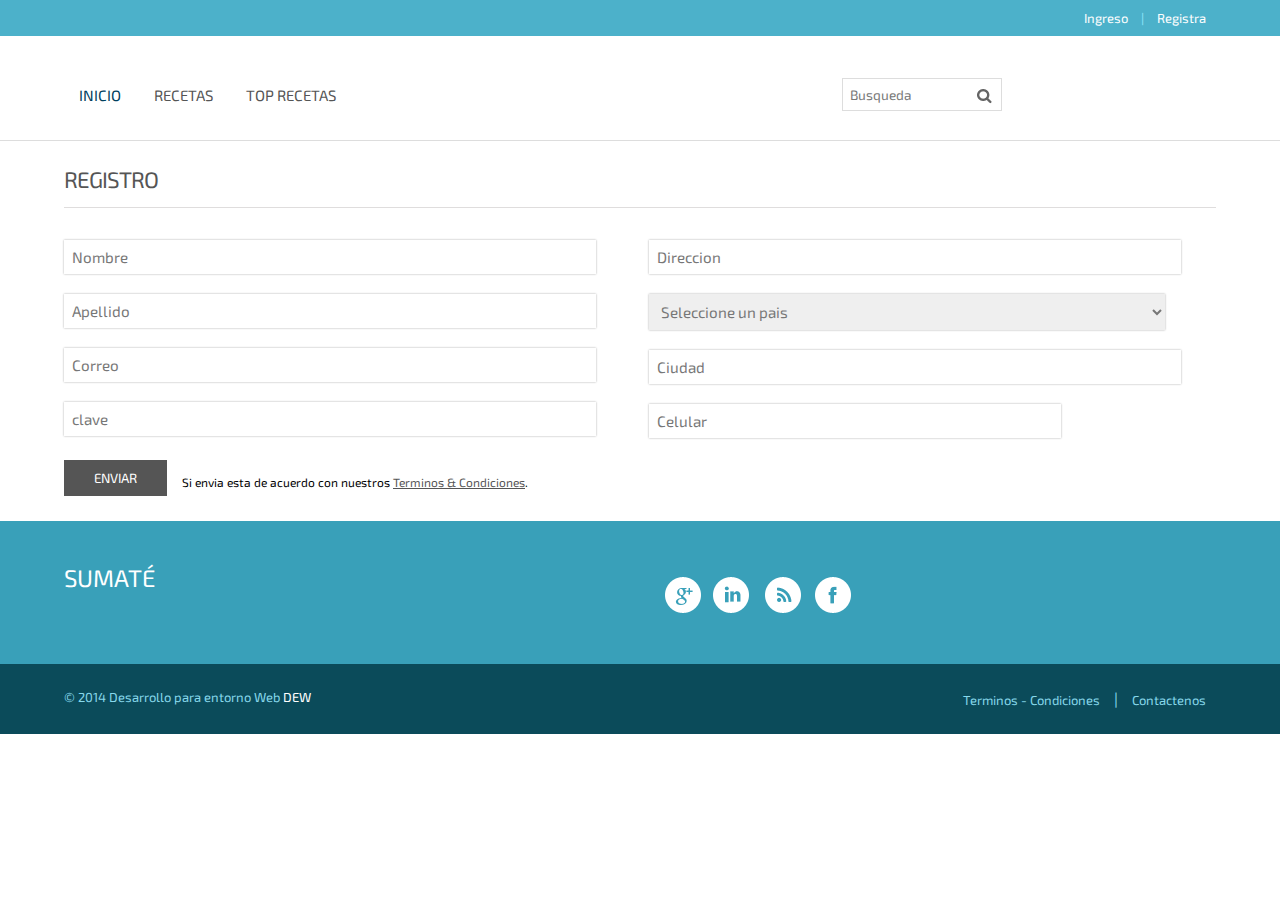
<file: register.html>
<!--A Design by W3layouts
Author: W3layout
Author URL: http://w3layouts.com
License: Creative Commons Attribution 3.0 Unported
License URL: http://creativecommons.org/licenses/by/3.0/
-->
<!DOCTYPE HTML>
<html>
<head>
<title>COCINET | Registro</title>
<meta name="viewport" content="width=device-width, initial-scale=1, maximum-scale=1">
<meta http-equiv="Content-Type" content="text/html; charset=utf-8" />
<link href="css/style.css" rel="stylesheet" type="text/css" media="all" />
<link href='http://fonts.googleapis.com/css?family=Exo+2' rel='stylesheet' type='text/css'>
<script type="text/javascript" src="js/jquery1.min.js"></script>
<!-- start menu -->
<link href="css/megamenu.css" rel="stylesheet" type="text/css" media="all" />
<script type="text/javascript" src="js/megamenu.js"></script>
<script>$(document).ready(function(){$(".megamenu").megamenu();});</script>
<script src="js/jquery.easydropdown.js"></script>
</head>
<body> 
	<div class="header-top">
			<div class="wrap"> 
			  <div class="header-top-left">
			  	   
<!--
			  	   <div class="box">
   				      <select tabindex="4" class="dropdown">
							<option value="" class="label" value="">Language :</option>
							<option value="1">English</option>
							<option value="2">French</option>
							<option value="3">German</option>
					  </select>
   				    </div>
   				    <div class="box1">
   				        <select tabindex="4" class="dropdown">
							<option value="" class="label" value="">Currency :</option>
							<option value="1">$ Dollar</option>
							<option value="2">€ Euro</option>
						</select>
   				    </div>

-->
   				    <div class="clear"></div>
   			 </div>
			 <div class="cssmenu">
				<ul>
					<!--
					<li class="active"><a href="login.html">Account</a></li> |
					<li><a href="checkout.html">Wishlist</a></li> |
					<li><a href="checkout.html">Checkout</a></li> |
                    -->

					<li><a href="login.html">Ingreso</a></li> |
					<li><a href="register.html">Registra</a></li>
				</ul>
			</div>
			<div class="clear"></div>
 		</div>
	</div>
	 <div class="header-bottom">
	    <div class="wrap">
			<div class="header-bottom-left">
				<div class="logo">
			<!--		<a href="index.html"><img src="images/logo.png" alt=""/></a>-->
				</div>
				<div class="menu">
	            <ul class="megamenu skyblue">
			<li class="active grid"><a href="index.html">Inicio</a></li>
			<li><a class="color4" href="#">Recetas</a>
				<div class="megapanel">
					<div class="row">
						<div class="col1">
							<div class="h_nav">
								<h4>Carnes</h4>
								<ul>
									<li><a href="receta.html">Arroz con pato</a></li>
									<li><a href="receta.html">Cebiche de pato</a></li>
									<li><a href="receta.html">Aji gallina </a></li>
									<li><a href="receta.html">Adobo de red</a></li>
								</ul>	
							</div>							
						</div>
						<div class="col1">
							<div class="h_nav">
								<h4>Pescados</h4>
								<ul>
									<li><a href="receta.html">Cebiche</a></li>
									<li><a href="receta.html">Choritos a la chalaca</a></li>
									<li><a href="receta.html">Pescado a la planca</a></li>
									<li><a href="receta.html">Arroz con mariscos</a></li>
								</ul>	
							</div>							
						</div>
						<div class="col1">
							<div class="h_nav">
								<h4>Pastas</h4>
								<ul>
									<li><a href="receta.html">Spaghetti frutti di mare</a></li>
									<li><a href="receta.html">Fettuchini al pesto con atun</a></li>
									<li><a href="receta.html">Parpardelle</a></li>
									<li><a href="receta.html">Raviole de zapallo</a></li>
									</ul>	
							</div>												
						</div>
					  </div>
					</div>
				</li>				
				<li><a class="color5" href="#">Top Recetas</a>
				<div class="megapanel">
					<div class="col1">
							<div class="h_nav">
								<h4>Recetas más votadas</h4>
								<ul>
									<li><a href="receta.html">Arrroz con pato</a></li>
									<li><a href="receta.html">Arroz con marisco</a></li>
									<li><a href="receta.html">Parpardelle </a></li>
						</ul>	
							</div>							
						</div>

						<!--
						<div class="col1">
							<div class="h_nav">
								<h4>Sun Glasses</h4>
								<ul>
									<li><a href="mens.html">Heart-Shaped</a></li>
									<li><a href="mens.html">Square-Shaped</a></li>
									<li><a href="mens.html">Round-Shaped</a></li>
									<li><a href="mens.html">Oval-Shaped</a></li>
								</ul>	
							</div>							
						</div>
						<div class="col1">
							<div class="h_nav">
								<h4>Eye Glasses</h4>
								<ul>
									<li><a href="mens.html">Anti Reflective</a></li>
									<li><a href="mens.html">Aspheric</a></li>
									<li><a href="mens.html">Bifocal</a></li>
									<li><a href="mens.html">Hi-index</a></li>
									<li><a href="mens.html">Progressive</a></li>
								</ul>	
							</div>												
						</div>
					-->
					</div>
				</li>

				<!--
				<li><a class="color6" href="other.html">Other</a></li>
				<li><a class="color7" href="other.html">Purchase</a></li>
			-->
			</ul>
			</div>
		</div>



	   <div class="header-bottom-right">
         <div class="search">	  
				<input type="text" name="s" class="textbox" value="Busqueda" onfocus="this.value = '';" onblur="if (this.value == '') {this.value = 'Search';}">
				<input type="submit" value="Subscribe" id="submit" name="Enviar">
				<div id="response"> </div>
		 </div>
	  
<!--
	  <div class="tag-list">
	    <ul class="icon1 sub-icon1 profile_img">
			<li><a class="active-icon c1" href="#"> </a>
				<ul class="sub-icon1 list">
					<li><h3>sed diam nonummy</h3><a href=""></a></li>
					<li><p>Lorem ipsum dolor sit amet, consectetuer  <a href="">adipiscing elit, sed diam</a></p></li>
				</ul>
			</li>
		</ul>
		<ul class="icon1 sub-icon1 profile_img">
			<li><a class="active-icon c2" href="#"> </a>
				<ul class="sub-icon1 list">
					<li><h3>No Products</h3><a href=""></a></li>
					<li><p>Lorem ipsum dolor sit amet, consectetuer  <a href="">adipiscing elit, sed diam</a></p></li>
				</ul>
			</li>
		</ul>
	    
	    <ul class="last"><li><a href="#">Cart(0)</a></li></ul>

	  </div>
    
-->




    </div>
     <div class="clear"></div>
     </div>
	</div>
          <div class="register_account">
          	<div class="wrap">
    	      <h4 class="title">Registro</h4>
    		   <form>
    			 <div class="col_1_of_2 span_1_of_2">
		   			 <div><input type="text" value="Nombre" onfocus="this.value = '';" onblur="if (this.value == '') {this.value = 'Nombre';}"></div>
		    			<div><input type="text" value="Apellido" onfocus="this.value = '';" onblur="if (this.value == '') {this.value = 'Apellido';}"></div>
		    			<div><input type="text" value="Correo" onfocus="this.value = '';" onblur="if (this.value == '') {this.value = 'Correo';}"></div>
		    			<div><input type="text" value="clave" onfocus="this.value = '';" onblur="if (this.value == '') {this.value = 'clave';}"></div>
		    	 </div>
		    	  <div class="col_1_of_2 span_1_of_2">	
		    		<div><input type="text" value="Direccion" onfocus="this.value = '';" onblur="if (this.value == '') {this.value = 'Direccion';}"></div>
		    		<div><select id="country" name="country" onchange="change_country(this.value)" class="frm-field required">
		            <option value="null">Seleccione un pais</option>         
		            <option value="AX">Åland Islands</option>
		            <option value="AF">Afghanistan</option>
		            <option value="AL">Albania</option>
		            <option value="DZ">Algeria</option>
		            <option value="AS">American Samoa</option>
		            <option value="AD">Andorra</option>
		            <option value="AO">Angola</option>
		            <option value="AI">Anguilla</option>
		            <option value="AQ">Antarctica</option>
		            <option value="AG">Antigua And Barbuda</option>
		            <option value="AR">Argentina</option>
		            <option value="AM">Armenia</option>
		            <option value="AW">Aruba</option>
		            <option value="AU">Australia</option>
		            <option value="AT">Austria</option>
		            <option value="AZ">Azerbaijan</option>
		            <option value="BS">Bahamas</option>
		            <option value="BH">Bahrain</option>
		            <option value="BD">Bangladesh</option>
		            <option value="BB">Barbados</option>
		            <option value="BY">Belarus</option>
		            <option value="BE">Belgium</option>
		            <option value="BZ">Belize</option>
		            <option value="BJ">Benin</option>
		            <option value="BM">Bermuda</option>
		            <option value="BT">Bhutan</option>
		            <option value="BO">Bolivia</option>
		            <option value="BA">Bosnia and Herzegovina</option>
		            <option value="BW">Botswana</option>
		            <option value="BV">Bouvet Island</option>
		            <option value="BR">Brazil</option>
		            <option value="IO">British Indian Ocean Territory</option>
		            <option value="BN">Brunei</option>
		            <option value="BG">Bulgaria</option>
		            <option value="BF">Burkina Faso</option>
		            <option value="BI">Burundi</option>
		            <option value="KH">Cambodia</option>
		            <option value="CM">Cameroon</option>
		            <option value="CA">Canada</option>
		            <option value="CV">Cape Verde</option>
		            <option value="KY">Cayman Islands</option>
		            <option value="CF">Central African Republic</option>
		            <option value="TD">Chad</option>
		            <option value="CL">Chile</option>
		            <option value="CN">China</option>
		            <option value="CX">Christmas Island</option>
		            <option value="CC">Cocos (Keeling) Islands</option>
		            <option value="CO">Colombia</option>
		            <option value="KM">Comoros</option>
		            <option value="CG">Congo</option>
		            <option value="CD">Congo, Democractic Republic</option>
		            <option value="CK">Cook Islands</option>
		            <option value="CR">Costa Rica</option>
		            <option value="CI">Cote D'Ivoire (Ivory Coast)</option>
		            <option value="HR">Croatia (Hrvatska)</option>
		            <option value="CU">Cuba</option>
		            <option value="CY">Cyprus</option>
		            <option value="CZ">Czech Republic</option>
		            <option value="DK">Denmark</option>
		            <option value="DJ">Djibouti</option>
		            <option value="DM">Dominica</option>
		            <option value="DO">Dominican Republic</option>
		            <option value="TP">East Timor</option>
		            <option value="EC">Ecuador</option>
		            <option value="EG">Egypt</option>
		            <option value="SV">El Salvador</option>
		            <option value="GQ">Equatorial Guinea</option>
		            <option value="ER">Eritrea</option>
		            <option value="EE">Estonia</option>
		            <option value="ET">Ethiopia</option>
		            <option value="FK">Falkland Islands (Islas Malvinas)</option>
		            <option value="FO">Faroe Islands</option>
		            <option value="FJ">Fiji Islands</option>
		            <option value="FI">Finland</option>
		            <option value="FR">France</option>
		            <option value="FX">France, Metropolitan</option>
		            <option value="GF">French Guiana</option>
		            <option value="PF">French Polynesia</option>
		            <option value="TF">French Southern Territories</option>
		            <option value="GA">Gabon</option>
		            <option value="GM">Gambia, The</option>
		            <option value="GE">Georgia</option>
		            <option value="DE">Germany</option>
		            <option value="GH">Ghana</option>
		            <option value="GI">Gibraltar</option>
		            <option value="GR">Greece</option>
		            <option value="GL">Greenland</option>
		            <option value="GD">Grenada</option>
		            <option value="GP">Guadeloupe</option>
		            <option value="GU">Guam</option>
		            <option value="GT">Guatemala</option>
		            <option value="GG">Guernsey</option>
		            <option value="GN">Guinea</option>
		            <option value="GW">Guinea-Bissau</option>
		            <option value="GY">Guyana</option>
		            <option value="HT">Haiti</option>
		            <option value="HM">Heard and McDonald Islands</option>
		            <option value="HN">Honduras</option>
		            <option value="HK">Hong Kong S.A.R.</option>
		            <option value="HU">Hungary</option>
		            <option value="IS">Iceland</option>
		            <option value="IN">India</option>
		            <option value="ID">Indonesia</option>
		            <option value="IR">Iran</option>
		            <option value="IQ">Iraq</option>
		            <option value="IE">Ireland</option>
		            <option value="IM">Isle of Man</option>
		            <option value="IL">Israel</option>
		            <option value="IT">Italy</option>
		            <option value="JM">Jamaica</option>
		            <option value="JP">Japan</option>
		            <option value="JE">Jersey</option>
		            <option value="JO">Jordan</option>
		            <option value="KZ">Kazakhstan</option>
		            <option value="KE">Kenya</option>
		            <option value="KI">Kiribati</option>
		            <option value="KR">Korea</option>
		            <option value="KP">Korea, North</option>
		            <option value="KW">Kuwait</option>
		            <option value="KG">Kyrgyzstan</option>
		            <option value="LA">Laos</option>
		            <option value="LV">Latvia</option>
		            <option value="LB">Lebanon</option>
		            <option value="LS">Lesotho</option>
		            <option value="LR">Liberia</option>
		            <option value="LY">Libya</option>
		            <option value="LI">Liechtenstein</option>
		            <option value="LT">Lithuania</option>
		            <option value="LU">Luxembourg</option>
		            <option value="MO">Macau S.A.R.</option>
		            <option value="MK">Macedonia</option>
		            <option value="MG">Madagascar</option>
		            <option value="MW">Malawi</option>
		            <option value="MY">Malaysia</option>
		            <option value="MV">Maldives</option>
		            <option value="ML">Mali</option>
		            <option value="MT">Malta</option>
		            <option value="MH">Marshall Islands</option>
		            <option value="MQ">Martinique</option>
		            <option value="MR">Mauritania</option>
		            <option value="MU">Mauritius</option>
		            <option value="YT">Mayotte</option>
		            <option value="MX">Mexico</option>
		            <option value="FM">Micronesia</option>
		            <option value="MD">Moldova</option>
		            <option value="MC">Monaco</option>
		            <option value="MN">Mongolia</option>
		            <option value="ME">Montenegro</option>
		            <option value="MS">Montserrat</option>
		            <option value="MA">Morocco</option>
		            <option value="MZ">Mozambique</option>
		            <option value="MM">Myanmar</option>
		            <option value="NA">Namibia</option>
		            <option value="NR">Nauru</option>
		            <option value="NP">Nepal</option>
		            <option value="NL">Netherlands</option>
		            <option value="AN">Netherlands Antilles</option>
		            <option value="NC">New Caledonia</option>
		            <option value="NZ">New Zealand</option>
		            <option value="NI">Nicaragua</option>
		            <option value="NE">Niger</option>
		            <option value="NG">Nigeria</option>
		            <option value="NU">Niue</option>
		            <option value="NF">Norfolk Island</option>
		            <option value="MP">Northern Mariana Islands</option>
		            <option value="NO">Norway</option>
		            <option value="OM">Oman</option>
		            <option value="PK">Pakistan</option>
		            <option value="PW">Palau</option>
		            <option value="PS">Palestinian Territory, Occupied</option>
		            <option value="PA">Panama</option>
		            <option value="PG">Papua new Guinea</option>
		            <option value="PY">Paraguay</option>
		            <option value="PE">Peru</option>
		            <option value="PH">Philippines</option>
		            <option value="PN">Pitcairn Island</option>
		            <option value="PL">Poland</option>
		            <option value="PT">Portugal</option>
		            <option value="PR">Puerto Rico</option>
		            <option value="QA">Qatar</option>
		            <option value="RE">Reunion</option>
		            <option value="RO">Romania</option>
		            <option value="RU">Russia</option>
		            <option value="RW">Rwanda</option>
		            <option value="SH">Saint Helena</option>
		            <option value="KN">Saint Kitts And Nevis</option>
		            <option value="LC">Saint Lucia</option>
		            <option value="PM">Saint Pierre and Miquelon</option>
		            <option value="VC">Saint Vincent And The Grenadines</option>
		            <option value="WS">Samoa</option>
		            <option value="SM">San Marino</option>
		            <option value="ST">Sao Tome and Principe</option>
		            <option value="SA">Saudi Arabia</option>
		            <option value="SN">Senegal</option>
		         </select></div>		        
		          <div><input type="text" value="Ciudad" onfocus="this.value = '';" onblur="if (this.value == '') {this.value = 'Ciudad';}"></div>
		           <div>
		          </div>
		         <!--
		          	<input type="text" value="" class="code"> - <input type="text" value="" class="number">
		          -->
    	         <input type="text" value="Celular" class="number">
		      
		          	<!--	<p class="code">Country Code + Numero celular</p>-->
		          </div>
		      <button class="grey">Enviar</button>
		    <p class="terms">Si envia esta de acuerdo con nuestros <a href="#">Terminos &amp; Condiciones</a>.</p>
		    <div class="clear"></div>
		    </form>
    	</div>
    </div>

<!--

    <div class="footer">
		<div class="footer-top">
			<div class="wrap">
			  <div class="section group example">
				<div class="col_1_of_2 span_1_of_2">
					<ul class="f-list">
					  <li><img src="images/2.png"><span class="f-text">Free Shipping on orders over $ 100</span><div class="clear"></div></li>
					</ul>
				</div>
				<div class="col_1_of_2 span_1_of_2">
					<ul class="f-list">
					  <li><img src="images/3.png"><span class="f-text">Call us! toll free-222-555-6666 </span><div class="clear"></div></li>
					</ul>
				</div>
				<div class="clear"></div>
		      </div>
			</div>
		</div>

-->

		<div class="footer-middle">
			<div class="wrap">
			 <div class="section group example">
			  <div class="col_1_of_f_1 span_1_of_f_1">
				 <div class="section group example">
				   <div class="col_1_of_f_2 span_1_of_f_2">
				      <h3>SUMATÉ</h3>
						<script>(function(d, s, id) {
						  var js, fjs = d.getElementsByTagName(s)[0];
						  if (d.getElementById(id)) return;
						  js = d.createElement(s); js.id = id;
						  js.src = "//connect.facebook.net/en_US/all.js#xfbml=1";
						  fjs.parentNode.insertBefore(js, fjs);
						}(document, 'script', 'facebook-jssdk'));</script>
						<div class="like_box">	
							<div class="fb-like-box" data-href="http://www.facebook.com/w3layouts" data-colorscheme="light" data-show-faces="true" data-header="true" data-stream="false" data-show-border="true"></div>
						</div>
 				  </div>

<!--
				  <div class="col_1_of_f_2 span_1_of_f_2">
						<h3>From Twitter</h3>
				       <div class="recent-tweet">
							<div class="recent-tweet-icon">
								<span> </span>
							</div>
							<div class="recent-tweet-info">
								<p>Ds which don't look even slightly believable. If you are <a href="#">going to use nibh euismod</a> tincidunt ut laoreet adipisicing</p>
							</div>
							<div class="clear"> </div>
					   </div>
				
					   <div class="recent-tweet">
							<div class="recent-tweet-icon">
								<span> </span>
							</div>
							<div class="recent-tweet-info">
								<p>Ds which don't look even slightly believable. If you are <a href="#">going to use nibh euismod</a> tincidunt ut laoreet adipisicing</p>
							</div>
							<div class="clear"> </div>
					  </div>
			-->

				</div>
				<div class="clear"></div>
		      </div>
 			 </div>
			 <div class="col_1_of_f_1 span_1_of_f_1">
			   <div class="section group example">

<!--
				 <div class="col_1_of_f_2 span_1_of_f_2">
				    <h3>Information</h3>
						<ul class="f-list1">
						    <li><a href="#">Duis autem vel eum iriure </a></li>
				            <li><a href="#">anteposuerit litterarum formas </a></li>
				            <li><a href="#">Tduis dolore te feugait nulla</a></li>
				             <li><a href="#">Duis autem vel eum iriure </a></li>
				            <li><a href="#">anteposuerit litterarum formas </a></li>
				            <li><a href="#">Tduis dolore te feugait nulla</a></li>
			         	</ul>
 				 </div>
				 <div class="col_1_of_f_2 span_1_of_f_2">
				   <h3>Contact us</h3>
						<div class="company_address">
					                <p>500 Lorem Ipsum Dolor Sit,</p>
							   		<p>22-56-2-9 Sit Amet, Lorem,</p>
							   		<p>USA</p>
					   		<p>Phone:(00) 222 666 444</p>
					   		<p>Fax: (000) 000 00 00 0</p>
					 	 	<p>Email: <span>mail[at]leoshop.com</span></p>
					   		
					   </div>
				

-->
					   <div class="social-media">
						     <ul>
						        <li> <span class="simptip-position-bottom simptip-movable" data-tooltip="Google"><a href="#" target="_blank"> </a></span></li>
						        <li><span class="simptip-position-bottom simptip-movable" data-tooltip="Linked in"><a href="#" target="_blank"> </a> </span></li>
						        <li><span class="simptip-position-bottom simptip-movable" data-tooltip="Rss"><a href="#" target="_blank"> </a></span></li>
						        <li><span class="simptip-position-bottom simptip-movable" data-tooltip="Facebook"><a href="#" target="_blank"> </a></span></li>
						    </ul>
					   </div>
				</div>
				<div class="clear"></div>
		    </div>
		   </div>
		  <div class="clear"></div>
		    </div>
			</div>
		</div>
		<div class="footer-bottom">
			<div class="wrap">
	            <div class="copy">
			           <p>© 2014 Desarrollo para entorno Web <a href="" target="_blank">DEW</a></p>
		       </div>
		       <div class="f-list2">
				<ul>
					<!--
					<li class="active"><a href="about.html">About Us</a></li> |
					<li><a href="delivery.html">Delivery & Returns</a></li> |
-->

					<li><a href="delivery.html">Terminos -  Condiciones</a></li> |
					<li><a href="contact.html">Contactenos</a></li> 
			    </ul>
			   </div>
				<div class="clear"></div>
		      </div>
			</div>
		</div>
</body>
</html>
</file>
<file: css/style.css>
html,body,div,span,applet,object,iframe,h1,h2,h3,h4,h5,h6,p,blockquote,pre,a,abbr,acronym,address,big,cite,code,del,dfn,em,img,ins,kbd,q,s,samp,small,strike,strong,sub,sup,tt,var,b,u,i,dl,dt,dd,ol,nav ul,nav li,fieldset,form,label,legend,table,caption,tbody,tfoot,thead,tr,th,td,article,aside,canvas,details,embed,figure,figcaption,footer,header,hgroup,menu,nav,output,ruby,section,summary,time,mark,audio,video{margin:0;padding:0;border:0;font-size:100%;font:inherit;vertical-align:baseline;}
article, aside, details, figcaption, figure,footer, header, hgroup, menu, nav, section {display: block;}
ol,ul{list-style:none;margin:0;padding:0;}
blockquote,q{quotes:none;}
blockquote:before,blockquote:after,q:before,q:after{content:'';content:none;}
table{border-collapse:collapse;border-spacing:0;}
/* start editing from here */
a{text-decoration:none;}
.txt-rt{text-align:right;}/* text align right */
.txt-lt{text-align:left;}/* text align left */
.txt-center{text-align:center;}/* text align center */
.float-rt{float:right;}/* float right */
.float-lt{float:left;}/* float left */
.clear{clear:both;}/* clear float */
.pos-relative{position:relative;}/* Position Relative */
.pos-absolute{position:absolute;}/* Position Absolute */
.vertical-base{	vertical-align:baseline;}/* vertical align baseline */
.vertical-top{	vertical-align:top;}/* vertical align top */
.underline{	padding-bottom:5px;	border-bottom: 1px solid #eee; margin:0 0 20px 0;}/* Add 5px bottom padding and a underline */
nav.vertical ul li{	display:block;}/* vertical menu */
nav.horizontal ul li{	display: inline-block;}/* horizontal menu */
img{max-width:100%;}
/*end reset*/
body{
	font-family: 'Exo 2', sans-serif;
	background:#fff;
}
.wrap{
	width:80%;
	margin:0 auto;
	-moz-transition:all .2s linear;
	-webkit-transition:all .2s linear; 
	-o-transition:all .2s linear; 
	-ms-transition:all .2s linear;
}
.header-top{
	background:#4cb1ca;
}
.header-top-left{
	width:54.5%;
	float:left;
}
.box{
	float:left;
	width:20.5%;
	margin-right:10.6%;
}
.box1{
	float:left;
	width:20.5%;
}
.cssmenu{
	float:right;
	color:#96e8fc;
	font-size: 0.8125em;
}
.cssmenu ul li {
	display: inline-block;
}
.cssmenu ul li a {
	color:#fff;
	display: block;
	margin:10px;
}
.cssmenu li> a:hover {
	color: #ACEAFA;
}
.header-bottom{
	background:#fff;
	padding:2% 0;
}
.logo{
	float:left;
	margin-right: 6.6%;
}
/*--menu--*/
/* dCodes Framework:(c) TemplateAccess */
.menu{
	float:left;
	margin-top: 6px;
}
/* start menu */
.h_nav h4{
	border-bottom:1px solid rgb(236, 236, 236);
	font-size: 1.3em;
	color: #7D97A3;
	line-height: 1.8em;
	text-transform:capitalize;
	margin-bottom: 4%;
}
.h_nav h4.top{
	margin-top: 12%;
}
.h_nav ul li{
	display: block;
}
.h_nav ul li a{
	display:block;
	font-size: 0.85em;
	color:#777;
	text-transform:capitalize;
	line-height:2em;
	-webkit-transition: all 0.3s ease-in-out;
	-moz-transition: all 0.3s ease-in-out;
	-o-transition: all 0.3s ease-in-out;
	transition: all 0.3s ease-in-out;
}
.h_nav ul li a:hover{
	color:#00405d;
	text-decoration:underline;
}
.header-bottom-left{
	float:left;
	width: 64.5%;
	margin-top:10px;
}
.header-bottom-right{
	float:right;
	width:30.5%;
	margin-top:10px;
}
.search {
	background:#fff;
	border: 1px solid #ddd;
	position: relative;
	float:left;
	margin:6px 20px 0 0;
}
.search input[type="text"] {
	border: none;
	outline: none;
	background: none;
	font-size:0.85em;
	font-family: 'Exo 2', sans-serif;
	color:#777;
	width:130px;
	padding:7px;
	-webkit-apperance:none;
	margin:0;
	-webkit-transition: all 0.5s ease-out;
	-moz-transition: all 0.5s ease-out;
	-ms-transition: all 0.5s ease-out;
	-o-transition: all 0.5s ease-out;
}
.search input[type="text"]:focus{
	width:150px;
}
.search input[type="submit"] {
	border: none;
	text-indent: -9999px;
	outline:none;
	cursor: pointer;
	background: url("../images/search.png") no-repeat 0px 3px; 
	width:30px;
	height:25px;
	padding:8px;
}	
.search input[type="submit"]:active {
	position:relative;
}
.tag-list{
	float:left;
}
/* create_btn */
.create_btn{
	float: right;
}
.create_btn a{
	text-transform: capitalize;
	display:inline-block;
	padding: 10px 20px;
	font-size: 0.8725em;
	color: #ffffff;
	background: #ffcc33;
	-webkit-transition: all 0.3s ease-in-out;
	-moz-transition: all 0.3s ease-in-out;
	-o-transition: all 0.3s ease-in-out;
	transition: all 0.3s ease-in-out;
}
.create_btn a:hover{
	background: #00405d;
	color:#ffffff; 
}
.create_btn a img{
	vertical-align: top;
	margin-top: 3px;
}
/* start icon styles */
.icon1:before,.icon1:after {
	content: "";
	display: table;
}
.icon1:after {
	clear: both;
}
.icon1 {
	float:left;
	zoom:1;
}
.icon1 li {
	float: left;
	position: relative;
}
.icon1 li:last-child{
	border-right:none;
}
.icon1 li:hover > a {
	color: #fafafa;
}
*html .icon1 li a:hover { /* IE6 only */
	color: #fafafa;
}
.icon1 ul {
	width:300px;
	margin: 20px 0 0 0;
	_margin: 0;
	opacity: 0;
	visibility: hidden;
	position: absolute;
	top:75px;
	z-index: 1;
	right: -140px;
	background: #ffffff;
	-webkit-transition: all .2s ease-in-out;
	-moz-transition: all .2s ease-in-out;
	-ms-transition: all .2s ease-in-out;
	-o-transition: all .2s ease-in-out;
	transition: all .2s ease-in-out;
	box-shadow: 0px 2px 6px #aaa;
	-webkit-box-shadow: 0px 2px 6px #aaa;
	-moz-box-shadow: 0px 2px 6px #aaa;
	-o-box-shadow: 0px 2px 6px #aaa;
}
.icon1 li:hover > ul {
	opacity: 1;
	visibility: visible;
	margin: 0;
	z-index: 9999;
}
.icon1 ul ul {
	top: 6px;
	left: 158px;
	margin: 0 0 0 20px;
}
.icon1 ul li {
	float: none;
	display: block;
	border: 0;
}
.icon1 ul li:first-child{
	border-top:none;
}
.icon1 ul li:first-child a{
	border-top-left-radius: 5px;
	-webkit-border-top-left-radius: 5px;
	-moz-border-top-left-radius: 5px;
	-o-border-top-left-radius: 5px;
}
.icon1 ul li:last-child {   
	-moz-box-shadow: none;
	-webkit-box-shadow: none;
	box-shadow: none;    
}
.icon1 ul a {    
	_height: 10px; /*IE6 only*/
	white-space: nowrap;
	float: none;
	text-transform: none;
}
.active-icon{
	display: block;
}
.icon1 ul li:first-child > a:after {
	content: '';
	position: absolute;
	left: 45%;
	top: -30px;
	border-left: 10px solid transparent;
	border-right:10px solid transparent;
	border-bottom:10px solid #f0f0f0;
}
.icon1 ul ul li:first-child a:after {
	left: -100px;
	top: 0%;
	margin-top: -6px;
	border-left: 0;	
	border-bottom:20px solid transparent;
	border-top: 20px solid transparent;
	border-right:20px solid #323757;
}
/* Mobile */
.icon1-trigger {
	display: none;
}
.sub-icon1 img{
	border:none;
	display:inline-block;
	vertical-align:middle;
}
.c1{
	background: url(../images/tag.png) no-repeat 0px 0px;
	width:42px;
	height:42px;
	display: inline-block;
	vertical-align: middle;
}
.c2{
	background: url(../images/cart.png) no-repeat 0px 1px;
	width:42px;
	height:42px;
	display: inline-block;
	vertical-align: middle;
}
.icon1 .profile_img {
	margin-top: 3px;
}
.sub-icon1 ul li h3{
	text-align:center;
	font-size: 1.3em;
	color:#399FB8;
	text-transform:uppercase;
	margin-bottom: 4%;
}
.sub-icon1 ul li p{
	text-align:center;
	font-size: 0.8725em;
	color: #555555;
	line-height: 1.8em;
}
.sub-icon1.list{
	padding: 20px 0px;
}
.sub-icon1 ul li p a{
	color: #00405d;
}
.sub-icon1 ul li p a:hover{
	color: #555555;
	text-decoration:underline;
}
ul.last{
	float: left;
	margin: 12px 0px 0 20px;
}
ul.last li a{
	color:#000;
	text-transform:uppercase;
}
ul.last li a:hover{
	color:#176375;
}
/*--content--*/
/*  GRID OF Content and sidebar   ============================================================================= */
.main{
	margin:2% 0;
}
.cont{
	display: block;
	float:left;
	margin: 1% 0 1% 0;
}
.rsidebar{
	display: block;
	float:left;
	margin: 2.7% 0 1% 2.6%;
} 	
.span_2_of_3 {
	width:77.1%;
}
.span_1_of_3 {
	width:31.2%;
	-webkit-transition: all 0.4s ease;
	-moz-transition: all 0.4s ease;
	-o-transition: all 0.4s ease;
	transition: all 0.4s ease;
}
.span_1_of_left {
	width:20.2%;
}
/*  GRID OF THREE   ============================================================================= */
.col_1_of_3{
	display: block;
	float:left;
	margin: 1% 0 1% 2.6%;
	box-shadow:0 0 5px #aaa;
	-webkit-box-shadow:0 0 5px #aaa;
	-moz-box-shadow:0 0 5px #aaa;
	-o-box-shadow:0 0 5px #aaa;
}
.span_1_of_3:hover{
	background:#4CB1CA;
	-webkit-transition: all 0.4s ease;
	-moz-transition: all 0.4s ease;
	-o-transition: all 0.4s ease;
	transition: all 0.4s ease;
	color:#fff;
}
.span_1_of_3:hover p.title{
	color: #FFF;
}
.span_1_of_3:hover span.actual{
	color: #FFF;
}

.span_1_of_3:hover span.reducedfrom {
	color: #FFF;
}
.col_1_of_3:first-child { margin-left: 0; }
h2.head{
	font-size: 1.7em;
	text-transform: uppercase;
	color: #777;
	margin-bottom: 10px;
}
.price{
	padding:10px 0 0 0;
}
.inner_content {
	padding:10px;
	position: relative;
}
.product_image {
	
}
.product_image img{
	display:block;
	border:1px solid #f0f0f0;
}
.sale-box {
	height: 100px;
	right: -5px;
	overflow: hidden;
	position: absolute;
	text-align: center;
	top: -5px;
	width: 100px;
}
.sale-box span.before {
	right: 89px;
	background: #CB3D27;
}
.sale-box span.on_sale {
	background:#4cb1ca;
	color: #FFF;
	display: block;
	left: -9px;
	font-size:1em;
	padding: 5px 0;
	position: relative;
	text-align: center;
	top: 25px;
	-webkit-transform: rotate(45deg);
	-moz-transform: rotate(45deg);
	-ms-transform: rotate(45deg);
	-o-transform: rotate(45deg);
	transform: rotate(45deg);
	width: 140px;
	z-index: 2;
	text-transform:uppercase;
	border-bottom: 2px solid #2892AC;
}
.cart-left{
	width:73.5%;
	float: left;
	margin-right: 2.6%;
}
p.title{
	color: #777;
	font-size:1.3em;
}
p.title a:hover{
	color:#7DB122;
}
.cart-right2 {
	float: right;
	background: url(../images/cart2.png)2px 0px #7db122;
	border-radius: 100px;
	-webkit-border-radius: 100px;
	-moz-border-radius: 100px;
	-o-border-radius: 100px;
	width: 40px;
	height: 40px;
	text-align: center;
	cursor:pointer;
}
.span_1_of_3:hover .cart-right{
	float: right;
	background: url(../images/cart3.png)2px 0px #000;
	border-radius: 100px;
	width: 40px;
	height: 40px;
	text-align: center;
}
.price1{
	margin-top:10px;
}
span.actual{
	color:#7db122;
	font-size:1em;
}
span.reducedfrom {
	text-decoration: line-through;
	margin-right: 8%;
	color:#555;
}
.sale-box1 {
	height: 100px;
	left: 0px;
	overflow: hidden;
	position: absolute;
	text-align: center;
	top: 0px;
	width: 100px;
}
.sale-box span.before {
	right: 89px;
	background: #CB3D27;
}
.sale-box1 span.on_sale {
	background: #7DB122;
	color: #FFF;
	display: block;
	left: -35px;
	font-size: 1em;
	padding: 5px 0;
	position: relative;
	text-align: center;
	top: 23px;
	-webkit-transform: rotate(-45deg);
	-moz-transform: rotate(-45deg);
	-ms-transform: rotate(-45deg);
	-o-transform: rotate(-45deg);
	transform: rotate(-45deg);
	width: 140px;
	z-index: 2;
	text-transform:uppercase;
	border-bottom: 2px solid #6B9C15;
}
.top-box{
	margin-bottom:2%;
}
.top-box1{
	margin-bottom:4%;
}
.left-banner{
	background: url(../images/t-img1.jpg)no-repeat 0px 0px;
	width:226px;
	height:450px;
}
.top-border{
	border-top:5px solid #4cb1ca;
}
.border{
	box-shadow: 0 0 5px #AAA;
	-webkit-box-shadow: 0 0 5px #AAA;
	-moz-box-shadow: 0 0 5px #AAA;
	-o-box-shadow: 0 0 5px #AAA;
	padding: 15px;
	margin-bottom: 25%;
}
.btn{
	position: relative;
	text-align:center;
	z-index: 9999;
}
.btn a {
	border: none;
	color: #FFF;
	cursor: pointer;
	padding: 12px 20px;
	display: inline-block;
	font-size: 1em;
	outline: none;
	-webkit-transition: all 0.3s;
	-moz-transition: all 0.3s;
	transition: all 0.3s;
	background: #4CB1CA;
	position: absolute;
	top:-90px;
	left: 52px;
}
.btn a:hover{
	background:#39a0b9;
}
.sidebar-bottom{
	box-shadow: 0 0 5px #AAA;
	-webkit-box-shadow: 0 0 5px #AAA;
	-moz-box-shadow: 0 0 5px #AAA;
	-o-box-shadow: 0 0 5px #AAA;
	padding:30px 20px;
	text-align:center;
}
h2.m_1{
	font-size: 1.7em;
	text-transform: uppercase;
	color: #777;
	margin-bottom:15px;
}
p.m_text{
	color:#888;
	font-size:0.95em;
	margin-bottom:20px;
}
.subscribe form input[type="text"] {
	font-family: 'Exo 2', sans-serif;
	border:1px solid #ddd;
	outline: none;
	background: none;
	font-size: 0.85em;
	color: #888;
	width: 87%;
	padding:6px;
	-webkit-apperance: none;
}
.subscribe input[type="submit"] {
	font-family: 'Exo 2', sans-serif;
	cursor: pointer;
	color: #FFF;
	font-size: 1em;
	outline: none;
	-webkit-transition: all 0.3s;
	-moz-transition: all 0.3s;
	transition: all 0.3s;
	background: #7EB123;
	padding: 12px 20px;
	border: none;
	margin-top: 20px;
	-webkit-appearance: none;
}
.subscribe input[type="submit"]:hover {
	background: #72a41b;
}
/*--footer--*/
/*  GRID OF TWO   ============================================================================= */
.footer-top{
	background:#4cb1ca;
}
.col_1_of_2{
	display: block;
	float:left;
	margin: 1% 0 1% 1.6%;
}
.col_1_of_2:first-child { margin-left: 0; }
.span_1_of_2 {
	width:49.2%;
}
ul.f-list img{
	float:left;
	margin-right: 1.6%;
}
ul.f-list span.f-text {
	float: left;
	font-size: 1.5em;
	text-transform: uppercase;
	color: #FFF;
	margin-top: 23px;
}
/*--footer-middle--*/
.footer-middle{
	padding:2% 0;
}
.footer-middle{
	background: rgb(57,160,185);
	background: -moz-linear-gradient(top,  rgba(57,160,185,1) 0%, rgba(57,160,185,1) 100%);
	background: -webkit-gradient(linear, left top, left bottom, color-stop(0%,rgba(57,160,185,1)), color-stop(100%,rgba(57,160,185,1)));
	background: -webkit-linear-gradient(top,  rgba(57,160,185,1) 0%,rgba(57,160,185,1) 100%);
	background: -o-linear-gradient(top,  rgba(57,160,185,1) 0%,rgba(57,160,185,1) 100%);
	background: -ms-linear-gradient(top,  rgba(57,160,185,1) 0%,rgba(57,160,185,1) 100%);
	background: linear-gradient(to bottom,  rgba(57,160,185,1) 0%,rgba(57,160,185,1) 100%);
	filter: progid:DXImageTransform.Microsoft.gradient( startColorstr='#39a0b9', endColorstr='#39a0b9',GradientType=0 );
}
.span_1_of_f_2  h3{
	color:#fff;
	margin-bottom:20px;
	font-size:1.5em;
	line-height: 1.2;
	text-transform:uppercase;
}
.col_1_of_f_1{
	display: block;
	float:left;
	margin: 1% 0 1% 3.6%;
}
.col_1_of_f_1:first-child { margin-left: 0; }
.span_1_of_f_1{
	width: 48.2%;
}
.col_1_of_f_2{
	display: block;
	float:left;
	margin: 1% 0 1% 9.6%;
}
.col_1_of_f_2:first-child { margin-left: 0; }
.span_1_of_f_2{
	width: 45.2%;
}
.like_box{
	background:#fff;
	width: 108.5%;
}
.facebook{
	color:#fff;
	font-size:0.8125em;
	border-bottom: 1px solid #4CB1CA;
	padding-bottom: 6px;
}
ul.f-gallery{
	border-bottom: 1px solid #4CB1CA;
	padding-bottom: 10px;
	margin-bottom: 10px;
}
ul.f-gallery li{
	display: inline-block;
	width: 19.5%;
	margin: 10px 0 0 0;
}
p.m_2{
	color:#fff;
	font-size:0.8125em;
}
.recent-tweet {
	margin-bottom: 1em;
}
.recent-tweet-icon {
	float: left;
	width: 16.5%;
	margin:0% 2.6% 0 0;
}
.recent-tweet-icon span {
	width:50px;
	height:50px;
	display: block;
	background: url(../images/f-tw.png) no-repeat;
}
.recent-tweet-info {
	float: right;
	width:77.5%;
}
.recent-tweet-info p{
	color:#fff;
	font-size:0.85em;
	line-height:1.8em;
}
.recent-tweet-info p a{
	color:#ACEAFA;
}
.recent-tweet-info p a:hover{
	color:#fff;
}
ul.f-list1 li {
	list-style-image: url(../images/f-icon.png);
	margin: 0 15px 5px;
}
ul.f-list1 li a {
	font-size: 0.85em;
	color: #fff;
	vertical-align: middle;
}
ul.f-list1 li a:hover {
	color: #ACEAFA;
}
.company_address{
	border-bottom: 1px solid #4CB1CA;
	padding-bottom:10px;
}
.company_address p {
	font-size: 0.8125em;
	color: #fff;
	line-height:1.8em;
}
.company_address p span {
	cursor: pointer;
}
.company_address p span:hover{
	text-decoration:underline;
}
/*---social-icons-----*/
.social-media {
	margin-top:15px;
}
.social-media li{
	float:left;
	margin: 0px 10px 10px 0;
	display:inline-block;
}
.social-media li a {
	height: 40px;
	width: 40px;
	display: block;
	background: url(../images/img-sprite.png);
}
.social-media li a:hover {
	zoom: 1;
	filter: alpha(opacity=50);
	opacity: 0.8;
	-webkit-transition: opacity .15s ease-in-out;
	-moz-transition: opacity .15s ease-in-out;
	-ms-transition: opacity .15s ease-in-out;
	-o-transition: opacity .15s ease-in-out;
	transition: opacity .15s ease-in-out;
}
/*--------social simptip--------*/
[data-tooltip] {
	position: relative;
	display: inline-block;
}
[data-tooltip].simptip-position-bottom:before {
	border-bottom-color:#4CB1CA;
}
[data-tooltip].simptip-position-bottom:after {
	background-color:#4CB1CA;
	color:#fff;
}
[data-tooltip]:before {
	content: '';
	position: absolute;
	border-width: 6px;
	border-style: solid;
	border-color: rgba(0, 0, 0, 0);
}
[data-tooltip]:before, [data-tooltip]:after {
	position: absolute;
	visibility: hidden;
	opacity: 0;
	z-index: 999999;
}
[data-tooltip]:after {
	height: 22px;
	padding: 11px 11px 0;
	font-size: 13px;
	line-height: 11px;
	content: attr(data-tooltip);
	white-space: nowrap;
}
[data-tooltip]:hover, [data-tooltip]:focus {
	background-color: rgba(0, 0, 0, 0);
}
[data-tooltip]:hover:before, [data-tooltip]:hover:after, [data-tooltip]:focus:before, [data-tooltip]:focus:after {
	visibility: visible;
	opacity: 1;
}
.simptip-position-bottom.simptip-movable:before {
	margin-top: -15px;
}
.simptip-position-bottom.simptip-movable:after {
	margin-top: -3px;
}
.simptip-position-bottom:before, .simptip-position-bottom:after, .simptip-position-top:before, .simptip-position-top:after {
	left: 32%;
}
.simptip-position-bottom:before, .simptip-position-bottom:after {
	top: 110%;
}
.simptip-position-bottom:after, .simptip-position-top:after {
	margin-left: -18px;
}
.simptip-position-right.simptip-movable:before, .simptip-position-right.simptip-movable:after, .simptip-position-left.simptip-movable:before, .simptip-position-left.simptip-movable:after, .simptip-position-top.simptip-movable:before, .simptip-position-top.simptip-movable:after, .simptip-position-bottom.simptip-movable:before, .simptip-position-bottom.simptip-movable:after {
	-webkit-transition: all .1s linear;
	-moz-transition: all .1s linear;
	-o-transition: all .1s linear;
	-ms-transition: all .1s linear;
	transition: all .1s linear;
}
.simptip-position-bottom.simptip-movable:hover:before, .simptip-position-bottom.simptip-movable:hover:after {
	-webkit-transform: translateY(10px);
	-moz-transform: translateY(10px);
	-ms-transform: translateY(10px);
	-o-transform: translateY(10px);
	transform: translateY(10px);
}
/*------------end social simptip----------------*/
.social-media li:nth-child(1) a{
	background: url(../images/img-sprite.png) -20px -170px;
}
.social-media li:nth-child(2) a{
	background: url(../images/img-sprite.png) -68px -170px;
}
.social-media li:nth-child(3) a{
	background: url(../images/img-sprite.png) -112px -170px;
}
.social-media li:nth-child(4) a{
	background: url(../images/img-sprite.png) -157px -170px;
}
/*--footer-bottom--*/
.footer-bottom{
	background:#0b4b5a;
	padding:2% 0;
}
.copy{
	float:left;
}
.copy p{
	color:#87D8EB;
	font-size:0.8125em;
}
.copy p a{
	color:#fff;
}
.copy p a:hover{
	color:#87D8EB;
}
.f-list2{
	float:right;
	color:#87D8EB;
}
.f-list2 li{
	display:inline-block;
	margin:0 10px;
}
.f-list2 li a{
	color:#87D8EB;
	font-size:0.8125em;
}
.f-list2 li a:hover{
	color:#fff;
}
/*--login--*/
.login{
	border-top:1px solid #ddd;
	padding:2% 0;
}
.col_1_of_login:first-child {
	margin-left: 0;
}
.span_1_of_login {
	width:44.2%;
	padding:1.5%;
}
.col_1_of_login {
	display: block;
	float: left;
	margin: 1% 0 1% 4.6%;
	background:#f7f7f7;
}
.span_1_of_login p{
	color:#777;
	font-size:0.85em;
	line-height:1.8em;
}
h4.title{
	color: #555;
	margin-bottom: 0.5em;
	font-size: 1.4em;
	line-height: 1.2;
	font-weight: normal;
	margin-top: 0px;
	letter-spacing: -1px;
	text-transform: uppercase;
	border-bottom: 1px solid #DFDDDD;
	padding-bottom: 13px;
}
input.inputbox, input.required, div.k2AccountPage input[type="text"] {
	background: #FFF;
	border: 1px solid #BDBCBC;
	color: inherit;
	font-family: inherit;
	font-size: inherit;
	height: 27px;
	padding: 0 7px;
	width: 100%;
	outline: none;
	box-sizing: border-box;
	-moz-box-sizing: border-box;
	-webkit-box-sizing: border-box;
	font-size: 13px;
}
#login-form label {
	color: #777;
	line-height: 2.8em;
	font-size:0.95em;
}
#login-form label a{
	color:#777;
}
#login-form label a{
	text-decoration:underline;
}
#login-form label a:hover{
	text-decoration:none;
}
p#login-form-remember{
	float:left;
}
fieldset.input input[type="submit"] {
	background:#555;
	border: none;
	color: #FFF;
	padding:10px 20px;
	cursor: pointer;
	float:right;
	font-family: 'Exo 2', sans-serif;
	outline:none;
	font-size:1em;
}
fieldset.input input[type="submit"]:hover, .button1 input[type="submit"]:hover{
	text-decoration:underline;
}
.button1{
	float:right;
	margin-top: 6%;
}
.button1 input[type="submit"] {
	background:#555;
	border: none;
	color: #FFF;
	padding:10px 20px;
	cursor: pointer;
	float: right;
	font-family: 'Exo 2', sans-serif;
	outline:none;
	font-size:1em;
}
.remember{
	margin-top: 6%;
}
/*--register-form--*/
table {
	border-collapse: collapse;
	border-spacing: 0;
}
.register_account{
	border-top:1px solid #ddd;
	padding:2% 0;
}
.register_account table td {
	width: 100%;
}
.register_account form input[type="text"], .register_account form select {
	font-size:0.95em;
	color:#777;
	padding: 8px;
	outline: none;
	margin:10px 0;
	width:91%;
	font-family: 'Exo 2', sans-serif;
	border:none;
	box-shadow:0 0 2px #aaa;
	-webkit-box-shadow:0 0 2px #aaa;
	-moz-box-shadow:0 0 2px #aaa;
	-o-box-shadow:0 0 2px #aaa;
}
.register_account form input[type="text"]:hover, .register_account form select:hover {
	box-shadow:0 0 4px #aaa;
	-webkit-box-shadow:0 0 4px #aaa;
	-moz-box-shadow:0 0 4px #aaa;
	-o-box-shadow:0 0 4px #aaa;
}
.register_account form input[type="text"].code {
	width: 15%;
}
.register_account form input[type="text"].number {
	width: 69.8%;
}
p.terms a, p.note a {
	text-decoration: underline;
	color:#555;
}
p.terms {
	float: left;
	font-size: 12px;
	padding: 15px 0 0 15px;
}
button.grey{
	display: inline-block;
	text-decoration: none;
	cursor: pointer;
	background: #555;
	font-size:0.95;
	line-height: 16px;
	text-transform: uppercase;
	padding:10px 30px;
	color: #FFF;
	border: none;
	float: left;
	font-family: 'Exo 2', sans-serif;
	outline:none;
}
button.grey:hover {
	background:#4CB1CA;
	color: #FFF;
}
.register_account form input[type="text"].code {
	width: 15%;
}
p.code{
	color:#777;
}
p.cart{
	color:#777;
	font-size:0.85em;
	line-height:1.8em;
}
p.cart a{
	text-decoration:underline;
	color:#000;
}
p.cart a:hover{
	text-decoration:none;
}
/*--mens--*/
.mens-toolbar {
	margin: 0 0 12px;
	overflow: hidden;
	background: #F7F7F7;
	padding: 5px;
	border: 1px solid #E6E6E6;
	width: 97.5%;
}
.mens-toolbar .sort {
	float: left;
	width:20.5%;
}
.sort{
	padding: 3px 8px;
}
.sort-by{
	color:#777;
	font-size:0.85;
}
.mens-toolbar .pager {
	padding: 3px 8px;
	float: right;
	margin: 0;
	width:26.5%;
}
.pager .limiter {
	float: right;
	color:#777;
	font-size:0.85em;
}
.pager .limiter label {
	vertical-align: middle;
}
.pager .limiter select {
	padding: 0;
	margin: 0 0 1px;
	vertical-align: middle;
}
.pager .pages {
	margin: 0 30px 0 0;
	float: right;
}
.pager .pages ol {
	display: inline;
}
h3.page{
	float:left;
}
.pager .pages ul li{
	float:left;
}
ul.dc_pagination li {
	float: left;
	margin: 0px;
	margin-left: 5px;
	padding: 0px;
}
ul.dc_pagination li a {
	color: #777;
	display: block;
	padding: 2px 4px 0px 0px;
	text-decoration: none;
	font-size: 0.85em;
}
ul.dc_pagination li a:hover{
	color:#555;
}
/* PREFIXED CSS */
.metro,
.metro div,
.metro li,
.metro div::after,
.metro .carat,
.metro .carat:after,
.metro .selected::after,
.metro:after{
	-webkit-transition: all 150ms ease-in-out;
	-moz-transition: all 150ms ease-in-out;
	-ms-transition: all 150ms ease-in-out;
	transition: all 150ms ease-in-out;
}
.metro .selected::after,
.metro.scrollable div::after{
	-webkit-pointer-events: none;
	-moz-pointer-events: none;
	-ms-pointer-events: none;
	pointer-events: none;
}

/* WRAPPER */
.metro{
	position: relative;
	/*--width: 250px;--*/
	cursor: pointer;
	margin-bottom:0px;
	font-weight: 200;
	background:none;
	
	-webkit-user-select: none;
	-moz-user-select: none;
	user-select: none;
}
.metro.open{
	z-index: 2;
}
.metro:hover{
	background: #f4f4f4;
}
.metro:after{
	content: '';
	position: absolute;
	right: 3px;
	bottom: 3px;
	top: 2px;
	width: 30px;
	background: transparent;
}
.metro.focus:after{
	background:url(../images/minus.gif);
	width: 13px;
	height: 13px;
	right: 10px;
	top: 50%;
	margin-top: -4px;
}
/* CARAT */
.metro .carat,
.metro .carat:after{
	position: absolute;
	right: 10px;
	top: 50%;
	margin-top: -4px;
	background: url(../images/plus.gif);
	width: 13px;
	height: 13px;
	-webkit-transform-origin: 50% 20%;
	-moz-transform-origin: 50% 20%;
	-ms-transform-origin: 50% 20%;
	transform-origin: 50% 20%;
	/*--content: '';
	border: 8px solid transparent;
	border-top: 8px solid #000;--*/
}
/* OLD SELECT (HIDDEN) */
.metro .old{
	position: absolute;
	left: 0;
	top: 0;
	height: 0;
	width: 0;
	overflow: hidden;
}
.metro select{
	position: absolute;
	left: 0px;
	top: 0px;
}
.metro.touch select{
	left: 0;
	top: 0;
	width: 100%;
	height: 100%;
	opacity: 0;
}
/* SELECTED FEEDBACK ITEM */ 
.metro .selected,
.metro li{
	display: block;
	font-size:13px;
	line-height: 1;
	color: #777;
	padding: 9px 12px;
	overflow: hidden;
	white-space: nowrap;
}
.metro .selected::after{
	content: '';
	position: absolute;
	right: 0;
	top: 0;
	bottom: 0;
	width: 60px;
}
.metro:hover .selected::after{
	box-shadow: inset -55px 0 25px -20px #f4f4f4;
	-webkit-box-shadow: inset -55px 0 25px -20px #f4f4f4;
	-moz-box-shadow: inset -55px 0 25px -20px #f4f4f4;
	-o-box-shadow: inset -55px 0 25px -20px #f4f4f4;
}
/* DROP DOWN WRAPPER */
.metro div{
	position: absolute;
	height: 0;
	left: 0;
	right: 0;
	top: 100%;
	margin-top: -1px;
	background: #f8f8f8;
	overflow: hidden;
	opacity: 0;
}
.metro:hover div{
	background: #f4f4f4;
}
/* Height is adjusted by JS on open */
.metro.open div{
	opacity: 1;
	z-index: 2;
}
/* FADE OVERLAY FOR SCROLLING LISTS */
.metro.scrollable div::after{
	content: '';
	position: absolute;
	left: 0;
	right: 0;
	bottom: 0;
	height: 50px;
	box-shadow: inset 0 -50px 30px -35px #f8f8f8;
}
.metro.scrollable:hover div::after{
	box-shadow: inset 0 -50px 30px -35px #f4f4f4;
}
.metro.scrollable.bottom div::after{
	opacity: 0;
}

/* DROP DOWN LIST */
.metro ul{
	position: absolute;
	left: 0;
	top: 0;
	height: 100%;
	width: 100%;
	list-style: none;
	overflow: hidden;
}
.metro.scrollable.open ul{
	overflow-y: auto;
}
/* DROP DOWN LIST ITEMS */
.metro li{
	list-style: none;
	padding: 8px 12px;
}
/* .focus class is also added on hover */
.metro li.focus{
	/*--background: #0180d1;--*/
	position: relative;
	z-index: 3;
	color: #fff;
	background:#4CB1CA;
}
/*--.metro li.active{
	background:#4CB1CA;
	color: #fff;
}--*/
/* --- EASYDROPDOWN FLAT THEME by Jan Cantor --- */

/* PREFIXED CSS */
.dropdown,
.dropdown div,
.dropdown li,
.dropdown div::after,
.dropdown .carat,
.dropdown .carat:after,
.dropdown .selected::after,
.dropdown:after{
	-webkit-transition: all 150ms ease-in-out;
	-moz-transition: all 150ms ease-in-out;
	-ms-transition: all 150ms ease-in-out;
	transition: all 150ms ease-in-out;
}
.dropdown .selected::after,
.dropdown.scrollable div::after{
	-webkit-pointer-events: none;
	-moz-pointer-events: none;
	-ms-pointer-events: none;
	pointer-events: none;
}
/* WRAPPER */
.dropdown{
	position: relative;
	width:120px;
	cursor: pointer;
	font-weight: 200;
	background:none;
	padding: 8px 0px 8px;
	color:  #fff;
	-webkit-user-select: none;
	-moz-user-select: none;
	user-select: none;
}
.dropdown.open{
	z-index: 2;
}
.dropdown:hover,
.dropdown.focus{
	/*--background:#F7F7F7;--*/
}
/* CARAT */
.dropdown .carat,
.dropdown .carat:after{
	position: absolute;
	right: 14px;
	top: 50%;
	margin-top: -3px;
	border: 6px solid transparent;
	border-top: 6px solid #fff;
	z-index: 1;
	-webkit-transform-origin: 50% 20%;
	-moz-transform-origin: 50% 20%;
	-ms-transform-origin: 50% 20%;
	transform-origin: 50% 20%;
}
.dropdown:hover .carat:after{
	border-top-color: #f4f4f4;
}
.dropdown.focus .carat{
	border-top-color: #f8f8f8;
}
.dropdown.focus .carat:after{
	border-top-color: #0180d1;
}
.dropdown.open .carat{
	-webkit-transform: rotate(180deg);
	-moz-transform: rotate(180deg);
	-ms-transform: rotate(180deg);
	transform: rotate(180deg);
}
/* OLD SELECT (HIDDEN) */
.dropdown .old{
	position: absolute;
	left: 0;
	top: 0;
	height: 0;
	width: 0;
	overflow: hidden;
}
.dropdown select{
	position: absolute;
	left: 0px;
	top: 0px;
}
.dropdown.touch select{
	left: 0;
	top: 0;
	width: 100%;
	height: 100%;
	opacity: 0;
}
/* SELECTED FEEDBACK ITEM */ 
/*--.dropdown .selected {
    color: #FFF;
}--*/
.dropdown .selected,
.dropdown li{
	display: block;
	font-size:0.85em;
   /*--padding: 8px 12px;--*/
	overflow: hidden;
	white-space: nowrap;
}
.dropdown .selected::after{
	content: '';
	position: absolute;
	right: 0;
	top: 0;
	bottom: 0;
	width: 60px;
}
.dropdown:hover .selected::after,
.dropdown.focus .selected::after{
}
/* DROP DOWN WRAPPER */
.dropdown div{
	position: absolute;
	height: 0;
	left: 0;
	right: 0;
	top: 100%;
	margin-top: 1px;
	background:#4CB1CA;
	overflow: hidden;
	opacity: 0;
	color:#C0F3FF;
}
.dropdown:hover div{
	background:#4CB1CA;
}
/* Height is adjusted by JS on open */
.dropdown.open div{
	opacity: 1;
	z-index: 2;
}
/* FADE OVERLAY FOR SCROLLING LISTS */
.dropdown.scrollable div::after{
	content: '';
	position: absolute;
	left: 0;
	right: 0;
	bottom: 0;
	height: 50px;
}
.dropdown.scrollable:hover div::after{
}
.dropdown.scrollable.bottom div::after{
	opacity: 0;
}
/* DROP DOWN LIST */
.dropdown ul{
	position: absolute;
	left: 0;
	top: 0;
	height: 100%;
	width: 100%;
	list-style: none;
	overflow: hidden;
}
.dropdown.scrollable.open ul{
	overflow-y: auto;
}
/* DROP DOWN LIST ITEMS */
.dropdown li{
	list-style: none;
	padding:8px;
	border-bottom: 1px solid #39A0B9;
}
.dropdown li:last-child {
    border-bottom: 0;
}
/* .focus class is also added on hover */
.dropdown li.focus{
	background:#39A0B9;
	position: relative;
	z-index: 3;
	color: #fff;
}
.dropdown li.active{
	background: #39A0B9;
	color: #fff;
}
h5.m_1{
	color: #555;
	font-size: 1.1em;
	padding: 6px 10px;
	background: #F7F7F7;
	margin:20px 0;
	border: 1px solid #E6E6E6;
	text-transform: uppercase;
}
ul.kids{
	margin-bottom:20px;
}
ul.kids li{
	margin-bottom:10px;
}
ul.kids li.last{
	margin-bottom:0;
}
ul.kids li a{
	color:#777;
	font-size:0.85em;
	padding:10px 12px;
}
ul.kids li a:hover{
	color:#000;
}
.mens{
	border-top:1px solid #ddd;
}
ul.color-list{
	margin:20px;
}
ul.color-list li{
	padding-bottom:25px;
	display:block;
}
ul.color-list li a {
	display: block;
	font-size: 1em;
	text-transform: capitalize;
	-webkit-transition: 0.5s linear;
	-moz-transition: 0.5s linear;
	-o-transition: 0.5s linear;
	-ms-transition: 0.5s linear;
	transition: 0.5s linear;
}
p.red{
	display: inline-block;
	margin: 0 10px;
	font-size:0.85em;
}
span.color1{
	background:red;
	padding:5px 14px;
}
ul.color-list li a{
	color:#777;
}
ul.color-list li a:hover{
	display:block;
	color:#4CB1CA;
}
span.color2{
	background:#45BF55;
	padding:5px 14px;
}
span.color3{
	background:#0AA5E2;
	padding:5px 14px;
}
span.color4{
	background:yellow;
	padding:5px 14px;
}
span.color5{
	background:violet;
	padding:5px 14px;
}
span.color6{
	background:Orange;
	padding:5px 14px;
} 
span.color7{
    background:gray;
	padding:5px 14px;
}
/*--single--*/
/*****Pagination********/
#products .pagination {
	margin-top:8px;
	float:left;
}
#products .pagination li {
	float:left;
	margin:2px 4px;
	list-style:none;
}
#products .pagination li:first-child{
	margin-left: 0px;
}
#products .pagination li a {
	border: 1px solid #D6D6D6;
	display:block;
	width: 101px;
	height:84px;
}
#products .pagination li a img{
	width:100%;
}
#products .pagination li.current a {
	margin:0;
}
.images_3_of_2 {
	width: 45.2%;
	float: left;
	margin-right: 2.6%;
}
#container {
	margin: 0 auto;
	position: relative;
	z-index: 0;
}
#products_example {
	position: relative;
}
#products .slides_container {
	width: 99.3333%;
	height:295px;
	overflow: hidden;
	float: left;
	position: relative;
	border: 1px solid #F0F0F0;
	display: none;
}
#products .next, #products .prev {
	position: absolute;
	top: 90px;
	left: 5px;
	width: 21px;
	height: 0;
	padding-top: 21px;
	overflow: hidden;
	display: block;
	z-index: 101;
}
ul.breadcrumb{
	padding: 8px 15px;
	margin: 0 0 18px !important;
	list-style: none;
	background-color:#f7f7f7;
	font-size:0.85em;
	color: #999 !important;
}
ul.breadcrumb a{
	color:#4CB1CA;
}
ul.breadcrumb a:hover{
	color:#000;
}
.desc1 {
	display: block;
	float: right;
}
.span_3_of_2 {
	width: 51.3333%;
}
h3.m_3{
	color:#555;
	font-size:1.2em;
	text-transform:uppercase;
	margin-bottom:10px;
}
p.m_5{
	font-size:1.8em;
	color:#555;
}
p.m_5 a{
	color:#777;
	font-size:15px;
}
p.m_5 a:hover{
	color:#000;
}
p.m_text{
	color:#777;
	font-size:0.85em;
	line-height:1.8em;
}
/*--thumbs--*/
.clients{
	padding-top:6%;
}
#jquery-script-menu {
	position: fixed;
	height: 90px;
	width: 100%;
	top: 0;
	left: 0;
	border-top: 5px solid #316594;
	background: #fff;
	-moz-box-shadow: 0 2px 3px 0px rgba(0, 0, 0, 0.16);
	-webkit-box-shadow: 0 2px 3px 0px rgba(0, 0, 0, 0.16);
	box-shadow: 0 2px 3px 0px rgba(0, 0, 0, 0.16);
	z-index: 999999;
	padding: 10px 0;
}
.jquery-script-center {
	width: 960px;
	margin: 0 auto;
}
.jquery-script-center ul {
	width: 212px;
	float:left;
	line-height:45px;
	margin:0;
	padding:0;
	list-style:none;
}
.jquery-script-center a {
	text-decoration:none;
}
.jquery-script-ads {
	width: 728px;
	height:90px;
	float:right;
}
.jquery-script-clear {
	clear:both;
	height:0;
}
.clearout {
	height: 20px;
	clear: both;
}
#flexiselDemo1, #flexiselDemo2, #flexiselDemo3 {
	display: none;
}
.nbs-flexisel-container {
	position: relative;
	max-width: 100%;
}
.nbs-flexisel-ul {
	position: relative;
	width: 9999px;
	margin: 0px;
	padding: 0px;
	list-style-type: none;
	text-align: center;
}
.nbs-flexisel-inner {
	overflow: hidden;
	/*--width:80%;--*/
	margin: 0 auto;
}
.nbs-flexisel-item {
	float: left;
	margin:0px;
	padding:0px;
	cursor: pointer;
	position: relative;
	line-height: 0px;
	/*--padding-right:50px;--*/
}
.nbs-flexisel-item > img {
	/*--width:60%;--*/
	cursor: pointer;
	positon: relative;
	margin-top:10px;
	margin-bottom: 10px;
	max-width:150px;
	max-height:200px;
}
.nbs-flexisel-item a{
	color:#777;
	font-size:1.2em;
}
.nbs-flexisel-item a:hover{
	color:#000;
}
.nbs-flexisel-item p{
	color:#777;
	font-size:0.85em;
	padding:20px;
}
.nbs-flexisel-item > img {
	cursor: pointer;
	positon: relative;
}
/*** Navigation ***/
.nbs-flexisel-nav-left, .nbs-flexisel-nav-right {
	width:28px;
	height:29px;
	position: absolute;
	cursor: pointer;
	z-index: 100;
}
.nbs-flexisel-nav-left {
	left: 0px;
	background: url(../images/img-sprite.png) no-repeat -23px -217px;
}
.nbs-flexisel-nav-right {
	right: 0px;
	background: url(../images/img-sprite.png) no-repeat -51px -217px;
}
.toogle{
	margin-top:4%;
}
ul.seller img{
	float: left;
	width: 38.5%;
	margin-right: 10px;
}
h5.m_4 {
	margin-bottom:5px;
}
h5.m_4 a{
	font-size:0.85em;
	color:#555;
	text-transform:uppercase;
}
h5.m_4 a:hover{
	color:#000;
}
.sell-desc{
	float:left;
	width:57.5%;
}
p.m_text1{
	color:#777;
	font-size:0.85em;
}
p.m_price{
	color:#000;
	font-size:0.9em;
	margin-top:10px;
}
ul.seller li{
	margin-bottom:20px;
}
.span_1_of_single {
	width: 20.2%;
}
.rsingle {
	display: block;
	float: left;
	margin:-1% 0 1% 2.6%;
}
.btn_form{
	padding:4% 0;
}
.btn_form form input[type="submit"] {
	font-family: 'Exo 2', sans-serif;
	cursor: pointer;
	border: none;
	outline: none;
	display: inline-block;
	font-size: 1em;
	padding: 10px 34px;
	background:#4CB1CA;
	color: #FFF;
	text-transform: uppercase;
	-webkit-transition: all 0.3s ease-in-out;
	-moz-transition: all 0.3s ease-in-out;
	-o-transition: all 0.3s ease-in-out;
	transition: all 0.3s ease-in-out;
}
.btn_form form input[type="submit"]:hover{
	background:#555;
}
span.m_link{
	margin-bottom:20px;
}
span.m_link a{
	color:#555;
	font-size:0.85em;
	text-decoration:underline;
	text-transform:uppercase;
}
span.m_link a:hover{
	text-decoration:none;
}
p.m_text2{
	color:#777;
	font-size:0.85em;
	line-height: 1.8em;
	margin-top:20px;
}
/*--out--*/
/*  GRID OF Content and sidebar   ============================================================================= */
.labout{
	display: block;
	float:left;
	margin: 1% 3.6% 1% 0;
} 	
.span_2_of_about {
	width: 65.1%;
}
.span_1_of_about {
	width:31.2%;
}
.span_2_of_about  h3,
.span_1_of_about  h3 {
	color:#555;
	margin-bottom:0.5em;
	font-size:1.4em;
	line-height: 1.2;
	text-transform:uppercase;
}
.span_2_of_about p,
.span_1_of_about  p  {
	font-size:0.85em;
	padding:0.5em 0;
	color: #777;
	line-height: 1.8em;
}
.testimonials .testi-item blockquote {
	position: relative;
	display: block;
	margin: 0;
	padding: 30px;
	border: none;
	background:#f7f7f7;
	-webkit-background-clip: padding-box;
	-moz-background-clip: padding-box;
	background-clip: padding-box;
}
.testimonials .testi-item blockquote a{
	color:#777;
	font-size:0.85em;
	line-height:1.8em;
}
.testimonials .testi-item blockquote:before {
	position: absolute;
	bottom: -20px;
	left: 30px;
	display: block;
	width: 0;
	height: 0;
	border-top: 20px solid #f7f7f7;
	border-right: 0 solid rgba(0, 0, 0, 0);
	border-left: 20px solid rgba(0, 0, 0, 0);
	content: "";
}
.testimonials .testi-item .testi-meta {
	font-size: 1em;
	display: block;
	padding-top: 22px;
	padding-left: 40px;
}
.testimonials .testi-item .testi-meta {
	font-size: 1em;
	color: #777;
}
.testimonials .testi-item .testi-meta a{
	color:#777;
	text-decoration:underline;
}
.testimonials .testi-item .testi-meta a:hover{
	text-decoration:none;
}
.testimonials .testi-item {
	overflow: hidden;
	margin-bottom: 2em;
	padding-bottom: 2em;
	background: none;
}
.testimonials .testi-item blockquote:after {
	position: absolute;
	top: 10px;
	left: 20px;
	display: block;
	width: 41px;
	height: 38px;
	background: url(../images/quotes.png) 0 0 no-repeat;
	content: "";
}
.testimonials .testi-item blockquote > a:hover {
	color:#4CB1CA;
}
h5.m_6{
	color: #555;
	margin:2% 0 1% 0;
	font-size: 1.4em;
	line-height: 1.2;
	font-weight: normal;
	text-transform: uppercase;
}
/*  GRID OF THREE   ============================================================================= */
.col_1_of_about-box{
	display: block;
	float:left;
	margin: 1% 0 1% 3.6%;
}
.col_1_of_about-box:first-child { margin-left: 0; }
.span_1_of_about-box {
	width:30.5%;
}
h4.m_7{
	padding:5% 0 0% 0;
}
h4.m_7 a{
	color:#555;
	font-size:0.95em;
	text-transform:uppercase;
}
h4.m_7 a:hover{
	color:#000;
}
span.rollover {
	-o-transition-duration: 1s;
	-moz-transition-duration: 1s;
	-webkit-transition: -webkit-transform 1s;
	background: url(../images/magnify-alt.png) center center no-repeat rgba(0, 0, 0, 0.4);
	cursor: pointer;
	height: 215px;
	width: 252px;
	position: absolute;
	z-index: 10;
	opacity: 0;
}
.span_1_of_about-box img {
	border: 1px solid #F0F0F0;
	display:block;
}
span.rollover:hover {
	opacity: .7;
	-o-transition-duration: 1s;
	-moz-transition-duration: 1s;
	-webkit-transition: -webkit-transform 1s;
	-webkit-box-shadow: 0px 0px 4px #000;
	-moz-box-shadow: 0px 0px 4px #000;
	box-shadow: 0px 0px 4px #000;
}
ul.delivery-list{
	margin-bottom: 20px;
}
ul.delivery-list li{
	font-size: 0.85em;
	margin: 0 0 8px 10px;
	list-style-image: url(../images/list_marker.png);
}
ul.delivery-list li a{
	color: #777;
	vertical-align: middle;
}
ul.delivery-list li a:hover{
	color:#000;
}
/*--contact--*/
.to input[type="text"] {
	padding: 10px 9px;
	width: 48%;
	font-size: 0.85em;
	font-family: 'Exo 2', sans-serif;
	margin: 10px 0;
	border: 1px solid #EEE;
	color: #777;
	background: #FFF;
	float: left;
	outline: none;
}
.text input[type="text"], .text textarea {
	width: 98.3%;
	font-size:0.85em;
	margin: 10px 0;
	border: 1px solid #EEE;
	color:#777;
	font-family: 'Exo 2', sans-serif;
	outline: none;
	margin-bottom: 25px;
	height: 150px;
	padding:10px 9px;
}
.submit input[type="submit"] {
	padding:10px 30px;
	color: #FFF;
	cursor: pointer;
	background:#4CB1CA;
	border:none;
	outline:none;
	font-family: 'Exo 2', sans-serif;
	font-size:1em;
}
.submit input[type="submit"]:hover{
	background:#555;
}
.map{
	margin-top:4%;
}
/*--404--*/
.page-not-found {
	padding:4% 0;
}
.page-not-found h1 {
	font-size: 15em;
	color: #F0F0F0;
	text-align: center;
	text-shadow: 1px 1px 6px #AAA;
	-moz-text-shadow: 1px 1px 6px #aaa;
	-webkit-text-shadow: 1px 1px 6px #aaa;
	-o-text-shadow: 1px 1px 6px #aaa;
}
/*--responsive design--*/
@media (max-width:1366px){
	.wrap{
		width:90%;
	}
	#products .pagination li a {
		width: 96px;
	}
	.to input[type="text"] {
		width: 47.9%;
	}
	span.rollover {
		height: 205px;
		width: 240px;
	}
	.search input[type="text"] {
		width: 110px;
	}
	.search input[type="text"]:focus {
		width: 132px;
	}
	.like_box {
		width: 114%;
	}
	.icon1 ul {
		top: 88px;
	}
}
@media (max-width:1280px){
	.wrap{
		width:90%;
	}
	#products .pagination li a {
		width:89px;
	}
	.header-bottom-right {
		width: 32.5%;
	}
	.to input[type="text"] {
		width: 47.7%;
	}
	.search input[type="text"]:focus {
		width: 132px;
	}
}
@media (max-width:1024px){
	.wrap{
		width:90%;
	}
	#products .pagination li a {
		width:89px;
	}
	.header-bottom-right {
		width:31.5%;
	}
	.to input[type="text"] {
		width:47.2%;
	}
	.megamenu>li>a {
		padding: 8px 5px;
	}
	.logo {
		margin-right:0%;
	}
	.header-bottom-left {
		width:66.5%;
	}
	.search {
		margin: 5px 3px 0 0;
	}
	ul.last {
		margin: 12px 0px 0 3px;
	}
	h2.head {
		font-size:1.5em;
	}
	.btn a {
		left: 19px;
		padding: 10px 15px;
	}
	p.title a {
		font-size: 1em;
	}
	.search input[type="text"] {
		width:55px;
	}
	h2.m_1 {
		font-size: 1.3em;
	}
	ul.f-list span.f-text {
		font-size: 1.2em;
	}
	.span_1_of_4 {
		width:100%;
	}
	.col_1_of_4 {
		float:none;
		margin: 1% 0 1% 0%;
	}
	.icon1 ul {
		top:75px;
	}
	span.rollover {
		height: 154px;
		width: 178px;
	}
	.text input[type="text"], .text textarea {
		width: 97.7%;
	}
	.mens-toolbar .sort {
		width: 21.5%;
	}
	.mens-toolbar .pager {
		width: 33.5%;
	}
	.search input[type="text"]:focus {
		width: 65px;
	}
	.span_1_of_f_1 {
		width: 100%;
	}
	.col_1_of_f_1 {
		float: none;
		margin:1% 0 1% 0;
	}
	.span_1_of_f_2 h3 {
		margin-bottom: 10px;
	}
	.like_box {
		width: 73.5%;
	}
}
@media (max-width:800px){
	.wrap{
		width:90%;
	}
	#products .pagination li a {
		width:89px;
	}
	.header-bottom-right {
		width: 100%;
		float: none;
	}
	.to input[type="text"] {
		width:46.2%;
	}
	.megamenu>li>a {
		padding: 8px 5px;
	}
	.logo {
		margin-right: 2.6%;
	}
	.header-bottom-left {
		width: 100%;
		float: none;
	}
	.search {
		margin: 5px 10px 0 0;
	}
	ul.last {
		margin: 12px 0px 0 10px;
	}
	h2.head {
		font-size:1.5em;
	}
	.btn a {
		left: 12px;
		padding: 6px 8px;
		top: -75px;
		font-size: 0.85em;
	}
	p.title a {
		font-size: 1em;
	}
	.search input[type="text"] {
		width: 110px;
	}
	h2.m_1 {
		font-size: 1em;
	}
	ul.f-list span.f-text {
		font-size: 0.95em;
		margin-top: 29px;
	}
	.span_1_of_4 {
		width:100%;
	}
	.col_1_of_4 {
		float:none;
		margin: 1% 0 1% 0%;
	}
	.icon1 ul {
		top:57px;
	}
	span.rollover {
		height: 122px;
		width: 141px;
	}
	.text input[type="text"], .text textarea {
		width: 96.7%;
	}
	.cssmenu ul li a {
		margin: 5px;
	}
	.cssmenu {
		margin-top: 3px;
	}
	.cart-left {
		width: 70.5%;
	}
	span.reducedfrom {
		margin-right: 2%;
	}
	.mens-toolbar .sort {
		width: 27.5%;
	}
	.mens-toolbar .pager {
		width:43.5%;
	}
	.tag-list {
		margin-left:38.5%;
	}
	.span_1_of_f_1 {
		width: 100%;
	}
	.col_1_of_f_1 {
		float: none;
		margin:1% 0 1% 0;
	}
	.span_1_of_f_2 h3 {
		margin-bottom: 10px;
	}
}
@media (max-width:768px){
	.wrap{
		width:90%;
	}
	#products .pagination li a {
		width:89px;
	}
	.header-bottom-right {
		width: 100%;
		float: none;
		margin-top: 10px;
	}
	.to input[type="text"] {
		width:45.2%;
	}
	.megamenu>li>a {
		padding: 8px 5px;
	}
	.logo {
		margin-right:0;
		float:none;
		text-align: center;
	}
	.menu {
		float: none;
		margin-top: 6px;
	}
	.header-bottom-left {
		width: 100%;
		float: none;
	}
	.search {
		margin: 5px 10px 0 0;
	}
	ul.last {
		margin: 12px 0px 0 10px;
	}
	h2.head {
		font-size:1.5em;
	}
	.btn a {
		left: 12px;
		padding: 6px 8px;
		top: -75px;
		font-size: 0.85em;
	}
	p.title a {
		font-size: 1em;
	}
	.search input[type="text"] {
		width: 110px;
	}
	h2.m_1 {
		font-size: 1em;
	}
	ul.f-list span.f-text {
		font-size: 0.95em;
		margin-top: 29px;
	}
	.span_1_of_4 {
		width:100%;
	}
	.col_1_of_4 {
		float:none;
		margin: 1% 0 1% 0%;
	}
	.icon1 ul {
		top: 64px;
	}
	span.rollover {
		height: 148px;
		width: 173px;
	}
	.text input[type="text"], .text textarea {
		width: 95.7%;
	}
	.cssmenu ul li a {
		margin: 5px;
	}
	.cssmenu {
		margin-top:0px;
		float:none;
		text-align: center;
	}
	.cart-left {
		width: 70.5%;
	}
	span.reducedfrom {
		margin-right: 2%;
	}
	.header-top-left {
		width: 100%;
		float: none;
	}
	.box {
		float: left;
		width: 65.5%;
		margin-right: 10.6%;
	}
	.box1 {
		float: left;
		width: 20.5%;
	}
	.tag-list {
		margin-left:46.5%;
	}
	.span_2_of_3 {
		width: 100%;
	}
	.cont {
		float: none;
	}
	.span_1_of_left {
		width:45%;
	}
	.rsidebar {
		float: none;
		margin: 2.7% 0 1% 0;
	}
	.border {
		margin-bottom: 10%;
	}
	.span_1_of_2 {
		width: 100%;
	}
	.col_1_of_2 {
		float:none;
		margin:0;
	}
	.copy {
		float: none;
		margin-bottom:10px;
	}	
	.f-list2 {
		float: none;
	}
	.footer-bottom {
		text-align: center;
	}
	.rsingle {
		float: none;
		margin: 0% 0 1% 0%;
	}
	.span_1_of_single {
		width: 100%;
	}
	.mens-toolbar .sort {
		width: 26.5%;
	}
	.mens-toolbar .pager {
		width: 41.5%;
	}
	.span_1_of_about {
		width: 100%;
	}
	.labout {
		float: none;
		margin: 1% 0 1% 0;
	}
	.span_2_of_about {
		width: 100%;
	}
	.span_1_of_login {
		width: 100%;
	}	
	.col_1_of_login {
		float: none;
		margin: 1% 0 1% 0%;
	}
}
@media (max-width:640px){
	.wrap{
		width:90%;
	}
	#products .pagination li a {
		width:89px;
	}
	.header-bottom-right {
		width: 100%;
		float: none;
		margin-top: 10px;
	}
	.to input[type="text"] {
		width:45.2%;
	}
	.megamenu>li>a {
		padding: 8px 5px;
	}
	.logo {
		margin-right:0;
		float:none;
		text-align: center;
	}
	.menu {
		float: none;
		margin-top: 6px;
	}
	.header-bottom-left {
		width: 100%;
		float: none;
	}
	.search {
		margin: 5px 10px 0 0;
	}
	ul.last {
		margin: 12px 0px 0 10px;
	}
	h2.head {
		font-size:1.5em;
	}
	.btn a {
		left: 12px;
		padding: 6px 8px;
		top: -75px;
		font-size: 0.85em;
	}
	p.title a {
		font-size: 1em;
	}
	.search input[type="text"] {
		width: 110px;
	}
	h2.m_1 {
		font-size: 1em;
	}
	ul.f-list span.f-text {
		font-size: 0.95em;
		margin-top: 29px;
	}
	.span_1_of_4 {
		width:100%;
	}
	.col_1_of_4 {
		float:none;
		margin: 1% 0 1% 0%;
	}
	.icon1 ul {
		top: 64px;
	}
	span.rollover {
		height: 148px;
		width: 173px;
	}
	.text input[type="text"], .text textarea {
		width: 95.7%;
	}
	.cssmenu ul li a {
		margin: 5px;
	}
	.cssmenu {
		margin-top:0px;
		float:none;
		text-align: center;
	}
	.cart-left {
		width: 70.5%;
	}
	span.reducedfrom {
		margin-right: 2%;
	}
	.header-top-left {
		width: 100%;
		float: none;
	}
	.box {
		float: left;
		width: 65.5%;
		margin-right: 10.6%;
	}
	.box1 {
		float: left;
		width: 20.5%;
	}
	.tag-list {
		margin-left:30.5%;
	}
	.span_2_of_3 {
		width: 100%;
	}
	.cont {
		float: none;
	}
	.span_1_of_left {
		width:45%;
	}
	.rsidebar {
		float: none;
		margin: 2.7% 0 1% 0;
	}
	.border {
		margin-bottom: 10%;
	}
	.span_1_of_2 {
		width: 100%;
	}
	.col_1_of_2 {
		float:none;
		margin:0;
	}
	.copy {
		float: none;
		margin-bottom:10px;
	}	
	.f-list2 {
		float: none;
	}
	.footer-bottom {
		text-align: center;
	}
	.rsingle {
		float: none;
		margin: 0% 0 1% 0%;
	}
	.span_1_of_single {
		width: 100%;
	}
	.mens-toolbar .sort {
		width: 26.5%;
	}
	.mens-toolbar .pager {
		width: 41.5%;
	}
	.span_1_of_about {
		width: 100%;
	}
	.labout {
		float: none;
		margin: 1% 0 1% 0;
	}
	.span_2_of_about {
		width: 100%;
	}
	.span_1_of_login {
		width: 100%;
	}	
	.col_1_of_login {
		float: none;
		margin: 1% 0 1% 0%;
	}
}
@media (max-width:480px){
	.wrap{
		width:90%;
	}
	#products .pagination li a {
		width:89px;
	}
	.header-bottom-right {
		width: 100%;
		float: none;
		margin-top: 10px;
	}
	.to input[type="text"] {
		width: 43.2%;
	}
	.megamenu>li>a {
		padding: 8px 5px;
	}
	.logo {
		margin-right:0;
		float:none;
		text-align: center;
	}
	.menu {
		float: none;
		margin-top: 6px;
	}
	.header-bottom-left {
		width: 100%;
		float: none;
	}
	.search {
		margin: 5px 10px 0 0;
	}
	ul.last {
		margin: 12px 0px 0 10px;
	}
	h2.head {
		font-size:1.5em;
	}
	.btn a {
		left: 12px;
		padding: 6px 8px;
		top: -75px;
		font-size: 0.85em;
	}
	p.title a {
		font-size: 1em;
	}
	.search input[type="text"] {
		width: 110px;
	}
	h2.m_1 {
		font-size: 1em;
	}
	ul.f-list span.f-text {
		font-size: 0.95em;
		margin-top: 29px;
	}
	.span_1_of_4 {
		width:100%;
	}
	.col_1_of_4 {
		float:none;
		margin: 1% 0 1% 0%;
	}
	.icon1 ul {
		top: 64px;
	}
	span.rollover {
		height: 109px;
		width: 128px;
	}
	.text input[type="text"], .text textarea {
		width:93.7%;
	}
	.cssmenu ul li a {
		margin: 5px;
	}
	.cssmenu {
		margin-top:0px;
		float:none;
		text-align: center;
	}
	.cart-left {
		width: 70.5%;
	}
	span.reducedfrom {
		margin-right: 2%;
	}
	.header-top-left {
		width: 100%;
		float: none;
	}
	.box {
		float: left;
		width: 65.5%;
		margin-right: 10.6%;
	}
	.box1 {
		float: left;
		width: 20.5%;
	}
	.tag-list {
		margin-left:9.5%;
	}
	.span_2_of_3 {
		width: 100%;
	}
	.cont {
		float: none;
	}
	.span_1_of_left {
		width:45%;
	}
	.rsidebar {
		float: none;
		margin: 2.7% 0 1% 0;
	}
	.border {
		margin-bottom: 10%;
	}
	.span_1_of_2 {
		width: 100%;
	}
	.col_1_of_2 {
		float:none;
		margin:0;
	}
	.copy {
		float: none;
		margin-bottom:10px;
	}	
	.f-list2 {
		float: none;
	}
	.footer-bottom {
		text-align: center;
	}
	.rsingle {
		float: none;
		margin: 0% 0 1% 0%;
	}
	.span_1_of_single {
		width: 100%;
	}
	.mens-toolbar .sort {
		width: 26.5%;
	}
	.mens-toolbar .pager {
		width: 41.5%;
	}
	.span_1_of_about {
		width: 100%;
	}
	.labout {
		float: none;
		margin: 1% 0 1% 0;
	}
	.span_2_of_about {
		width: 100%;
	}
	.span_1_of_login {
		width: 100%;
	}	
	.col_1_of_login {
		float: none;
		margin: 1% 0 1% 0%;
	}
	.span_1_of_3 {
		width:100%;
	}
	.col_1_of_3 {
		float: none;
		margin: 1% 0 1% 0%;
	}
	.images_3_of_2 {
		width: 100%;
		float: none;
		margin-right: 0;
	}
	.span_3_of_2 {
		width: 100%;
	}
	.desc1 {
		float: none;
	}
	.f-list2 li {
		margin: 0 4px;
	}
	.span_1_of_f_2 {
		width: 100%;
	}
	.col_1_of_f_2 {
		float:none;
		margin: 1% 0 1% 0;
	}
}
@media (max-width:320px){
	.wrap{
		width:90%;
	}
	#products .pagination li a {
		width:89px;
	}
	.header-bottom-right {
		width: 100%;
		float: none;
		margin-top: 10px;
	}
	.to input[type="text"] {
		width: 40.2%;
	}
	.megamenu>li>a {
		padding: 8px 5px;
	}
	.logo {
		margin-right:0;
		float:none;
		text-align: center;
	}
	.menu {
		float: none;
		margin-top: 6px;
	}
	.header-bottom-left {
		width: 100%;
		float: none;
	}
	.search {
		margin: 5px 10px 0 0;
	}
	ul.last {
		margin: 12px 0px 0 10px;
	}
	h2.head {
		font-size:1.2em;
	}
	.btn a {
		left: 12px;
		padding: 6px 8px;
		top: -75px;
		font-size: 0.85em;
	}
	p.title a {
		font-size: 1em;
	}
	.search input[type="text"] {
		width:55px;
	}
	h2.m_1 {
		font-size: 1em;
	}
	ul.f-list span.f-text {
		font-size:11px;
		margin-top: 29px;
	}
	.span_1_of_4 {
		width:100%;
	}
	.col_1_of_4 {
		float:none;
		margin: 1% 0 1% 0%;
	}
	.icon1 ul {
		top: 64px;
	}
	span.rollover {
		height: 109px;
		width: 128px;
	}
	.text input[type="text"], .text textarea {
		width:90.7%;
	}
	.cssmenu ul li a {
		margin: 8px 0;
	}
	.cssmenu {
		margin-top:0px;
		float:none;
		text-align: center;
	}
	.cart-left {
		width: 70.5%;
	}
	span.reducedfrom {
		margin-right: 2%;
	}
	.header-top-left {
		width: 100%;
		float: none;
	}
	.box {
		float: left;
		width:47.5%;
		margin-right: 10.6%;
	}
	.box1 {
		float: left;
		width: 20.5%;
	}
	.tag-list {
		margin-left:0%;
	}
	.span_2_of_3 {
		width: 100%;
	}
	.cont {
		float: none;
	}
	.span_1_of_left {
		width:70%;
	}
	.rsidebar {
		float: none;
		margin: 2.7% 0 1% 0;
	}
	.border {
		margin-bottom: 10%;
	}
	.span_1_of_2 {
		width: 100%;
	}
	.col_1_of_2 {
		float:none;
		margin:0;
	}
	.copy {
		float: none;
		margin-bottom:10px;
	}	
	.f-list2 {
		float: none;
	}
	.footer-bottom {
		text-align: center;
	}
	.rsingle {
		float: none;
		margin: 0% 0 1% 0%;
	}
	.span_1_of_single {
		width: 100%;
	}
	.mens-toolbar .sort {
		width: 26.5%;
	}
	.mens-toolbar .pager {
		width: 41.5%;
	}
	.span_1_of_about {
		width: 100%;
	}
	.labout {
		float: none;
		margin: 1% 0 1% 0;
	}
	.span_2_of_about {
		width: 100%;
	}
	.span_1_of_login {
		width: 100%;
	}	
	.col_1_of_login {
		float: none;
		margin: 1% 0 1% 0%;
	}
	.span_1_of_3 {
		width:100%;
	}
	.col_1_of_3 {
		float: none;
		margin: 1% 0 1% 0%;
	}
	.images_3_of_2 {
		width: 100%;
		float: none;
		margin-right: 0;
	}
	.span_3_of_2 {
		width: 100%;
	}
	.desc1 {
		float: none;
	}
	.f-list2 li {
		margin: 0 4px;
	}
	.icon1 ul {
		right: -120px;
		width: 275px;
	}
	ul.f-list img {
		margin-right: 0;
	}
	.span_1_of_about-box {
		width: 100%;
	}
	.col_1_of_about-box {
		float:none;
		margin: 1% 0 1% 0%;
	}
	.dropdown {
		width: 90px;
	}
	h3.m_3 {
		font-size: 1em;
	}
	p.m_5 {
		font-size: 1.4em;
	}
}
</file>
<file: css/form.css>
.sky-form .input,
.sky-form .select,
.sky-form .textarea,
.sky-form .radio,
.sky-form .checkbox,
.sky-form .toggle,
.sky-form .button {
	position: relative;
	display: block;
}
.sky-form .input input,
.sky-form .select select,
.sky-form .textarea textarea {
	display: block;
	box-sizing: border-box;
	-moz-box-sizing: border-box;
	width: 100%;
	height: 39px;
	outline: none;
	border-width: 2px;
	border-style: solid;
	border-radius: 0;
	background:none;
	border:2px solid #fff;
	font-family: 'Exo 2', sans-serif;
	font-size:0.85em;
	color:#78E3FD;
	appearance: normal;
	-moz-appearance: none;
	-webkit-appearance: none;
}
/**/
/* file inputs */
/**/
.sky-form .input-file .button {
	position: absolute;
	top: 4px;
	right: 4px;
	float: none;
	height: 31px;
	margin: 0;
	padding: 0 20px;
	font-size: 13px;
	line-height: 31px;
}
.sky-form .input-file .button:hover {
	box-shadow: none;
}
.sky-form .input-file .button input {
	position: absolute;
	top: 0;
	right: 0;
	padding: 0;
	font-size: 30px;
	cursor: pointer;
	opacity: 0;
}
/**/
/* selects */
/**/
/*--.sky-form .select i {
	position: absolute;
top:14px;
right: 14px;
width:14px;
height:14px;
background: url(../images/arrow.png)no-repeat;

}--*/




































.sky-form .label {
	display: block;
	margin-bottom: 6px;
	line-height: 19px;
}
.w_sidebar h3{
	padding:0 20px 10px;
	font-size: 1em;
	color: #555555;
	text-transform:uppercase;
}
/* radios and checkboxes */
.sky-form {
	/*--margin-top: -10px;--*/
}
.row1{
	outline:none;
	padding: 20px;
	overflow: auto;
	height: 200px;
}
.sky-form h4{
	color: #555;
font-size: 1.1em;
padding: 6px 10px;
background: #F7F7F7;

border: 1px solid #E6E6E6;
text-transform: uppercase;
}
.sky-form section {
	/*--margin-bottom: 20px;--*/
}
.sky-form .label {
	display: block;
	margin-bottom: 6px;
	line-height: 19px;
}
.sky-form .label.col {
	margin: 0;
	padding-top: 10px;
}
.sky-form .input,
.sky-form .select,
.sky-form .textarea,
.sky-form .radio,
.sky-form .checkbox,
.sky-form .toggle,
.sky-form .button {
	position: relative;
	display: block;
}
/* selects */
.sky-form .select i {
	position: absolute;
	top: 14px;
	right: 14px;
	width:10px;
	height: 11px;
	background: #FFF;
	box-shadow: 0 0 0 12px #FFF;
}
.sky-form .select i:after,
.sky-form .select i:before {
	content: '';
	position: absolute;
	right: 0;
	border-right: 4px solid transparent;
	border-left: 4px solid transparent;
}
.sky-form .select i:after {
	bottom: 0;
	border-top: 4px solid #404040;
}
.sky-form .select i:before {
	top: 0;
	border-bottom: 4px solid #404040;
}
.sky-form .select-multiple select {
	height: auto;
}
/* radios and checkboxes */
.sky-form .radio,.sky-form .checkbox {
	outline:none;
	border:none;
	margin-bottom: 4px;
	padding-left: 27px;
	font-size: 13px;
	line-height: 27px;
	color: #555555;
	cursor: pointer;
	text-transform: capitalize;
}
.sky-form .radio{
	text-transform: none;
}
.sky-form .radio:last-child,
.sky-form .checkbox:last-child {
	margin-bottom: 0;
}
.sky-form .radio input,
.sky-form .checkbox input {
	position: absolute;
	left: -9999px;
}
.sky-form .radio i,
.sky-form .checkbox i {
	position: absolute;
	top: 5px;
	left: 0;
	display: block;
	width: 13px;
	height: 13px;
	outline: none;
	border-width: 2px;
	border-style: solid;
	background: #fff;
}
.sky-form .radio i {
	border-radius: 50%;
}
.sky-form .radio input + i:after,
.sky-form .checkbox input + i:after {
	position: absolute;
	opacity: 0;
	transition: opacity 0.1s;
	-o-transition: opacity 0.1s;
	-ms-transition: opacity 0.1s;
	-moz-transition: opacity 0.1s;
	-webkit-transition: opacity 0.1s;
}
.sky-form .radio input + i:after {
	content: '';
	top: 4px;
	left: 4px;
	width: 5px;
	height: 5px;
	border-radius: 50%;
}

.sky-form .radio input:checked + i:after,
.sky-form .checkbox input:checked + i:after {
	opacity: 1;
}
.sky-form .inline-group {
	margin: 0 -30px -4px 0;
}
.sky-form .inline-group:after {
	content: '';
	display: table;
	clear: both;
}
.sky-form .inline-group .radio,
.sky-form .inline-group .checkbox {
	float: left;
	margin-right: 30px;
}
.sky-form .inline-group .radio:last-child,
.sky-form .inline-group .checkbox:last-child {
	margin-bottom: 4px;
}
.sky-form .checkbox input + i:after {
content: '\f00c';
top: 0px;
left: -2px;
width: 15px;
height: 15px;
background: url(../images/b-arrow.png);
text-align: center;
}
.sky-form .checkbox input + i:after {
color: #2DA5DA;
}
/* icons */
@font-face
{
	font-family: 'FontAwesome';
	src: url('../icons/fontawesome-webfont.eot?v=3.0.1');
	src: url('../icons/fontawesome-webfont.eot?#iefix&v=3.0.1') format('embedded-opentype'),
	url('../icons/fontawesome-webfont.woff?v=3.0.1') format('woff'),
	url('../icons/fontawesome-webfont.ttf?v=3.0.1') format('truetype');
	font-weight: normal;
	font-style: normal;
}
.sky-form [class^="icon-"] {
  font-family: FontAwesome;
  font-style: normal;
  font-weight: normal;
  -webkit-font-smoothing: antialiased;
}
/* normal state */
.sky-form .input input,
.sky-form .select select,
.sky-form .textarea textarea,
.sky-form .radio i,
/*.sky-form .checkbox i,--*/
.sky-form .toggle i,
.sky-form .icon-append,
.sky-form .icon-prepend {
	border-color: #fff;
	transition: border-color 0.3s;
	-o-transition: border-color 0.3s;
	-ms-transition: border-color 0.3s;
	-moz-transition: border-color 0.3s;
	-webkit-transition: border-color 0.3s;
}
.sky-form .checkbox i{
	border-color:#E5E5E5;
}
.sky-form .toggle i:before {
	background-color: #2da5da;	
}
/* hover state */
.sky-form .input:hover input,
.sky-form .select:hover select,
.sky-form .textarea:hover textarea,
.sky-form .radio:hover i,
/*--.sky-form .checkbox:hover i,--*/
.sky-form .toggle:hover i {
	border-color:#C0F3FF;
}
.sky-form .button:hover {
	opacity: 1;
}
/* focus state */
.sky-form .input input:focus,
.sky-form .select select:focus,
.sky-form .textarea textarea:focus,
.sky-form .radio input:focus + i,
.sky-form .checkbox input:focus + i,
.sky-form .toggle input:focus + i {
	border-color:#C0F3FF;
}
/* checked state */
.sky-form .radio input + i:after {
	background-color: #2da5da;	
}
.sky-form .checkbox input + i:after {
	color: #2da5da;
}
.sky-form .radio input:checked + i,
.sky-form .checkbox input:checked + i,
.sky-form .toggle input:checked + i {
	border-color: #2da5da;	
}
/* error state */
.sky-form .state-error input,
.sky-form .state-error select,
.sky-form .state-error textarea,
.sky-form .radio.state-error i,
.sky-form .checkbox.state-error i,
.sky-form .toggle.state-error i {
	background: #fff0f0;
}
/* success state */
.sky-form .state-success input,
.sky-form .state-success select,
.sky-form .state-success textarea,
.sky-form .radio.state-success i,
.sky-form .checkbox.state-success i,
.sky-form .toggle.state-success i {
	background: #f0fff0;
}
/* disabled state */
.sky-form .input.state-disabled input,
.sky-form .select.state-disabled,
.sky-form .textarea.state-disabled,
.sky-form .radio.state-disabled,
.sky-form .checkbox.state-disabled,
.sky-form .toggle.state-disabled,
.sky-form .button.state-disabled {
	cursor: default;
	opacity: 0.5;
}
.sky-form .input.state-disabled:hover input,
.sky-form .select.state-disabled:hover select,
.sky-form .textarea.state-disabled:hover textarea,
.sky-form .radio.state-disabled:hover i,
.sky-form .checkbox.state-disabled:hover i,
.sky-form .toggle.state-disabled:hover i {
	border-color: #e5e5e5;
}
/*-- start scrollpane --*/
.jspContainer{
	overflow: hidden;
	position: relative;
}
.jspPane{
	position: absolute;
	outline: none;
}
.jspVerticalBar{
	position: absolute;
	top: 0;
	right:40px;
	width:3px;
	height: 100%;
}
.jspHorizontalBar{
	position: absolute;
	bottom: 0;
	left: 0;
	width: 100%;
	height: 16px;
	background: red;
}
.jspCap{
	display: none;
}
.jspHorizontalBar .jspCap{
	float: left;
}
.jspTrack{
	background: #f0f0f0;
	position: relative;
}
.jspDrag{
	background: #777777;
	position: relative;
	top: 0;
	left: 0;
	cursor: pointer;
}
.jspHorizontalBar .jspTrack,.jspHorizontalBar .jspDrag{
	float: left;
	height: 100%;
}
.jspArrow{
	background: #50506d;
	text-indent: -20000px;
	display: block;
	cursor: pointer;
	padding: 0;
	margin: 0;
}
.jspArrow.jspDisabled{
	cursor: default;
	background: #80808d;
}
.jspVerticalBar .jspArrow{
	height: 16px;
}
.jspHorizontalBar .jspArrow{
	width: 16px;
	float: left;
	height: 100%;
}
.jspVerticalBar .jspArrow:focus{
	outline: none;
}
.jspCorner{
	background: #eeeef4;
	float: left;
	height: 100%;
}
</file>
<file: css/megamenu.css>
.megamenu{margin-bottom:0px;padding:0;width:100%;list-style:none;display:inline-block;position:relative;font-size:15px}
.megamenu li{margin-bottom:0px;display:inline}
.megamenu>li>a{float:left;padding:8px 15px;text-decoration:none;text-transform:uppercase;font-size:1em; -webkit-transition: all 0.3s ease-in-out;
	-moz-transition: all 0.3s ease-in-out;
	-o-transition: all 0.3s ease-in-out;
	transition: all 0.3s ease-in-out;
}
.megamenu>li.active>a{color:#00405d;}
.megamenu>li.right{float:right}
.megamenu .dropdown,.megamenu .dropdown li .dropdown{list-style:none;margin:0;padding:0;display:none;position:absolute;z-index:999;width:160px;border:solid 1px rgba(0,0,0,0.1);background:#fff}
.megamenu .dropdown{top:59px}
.megamenu .dropdown li .dropdown{left:160px;top:inherit}
.megamenu .dropdown li{clear:both;width:100%;border-bottom:solid 1px rgba(0,0,0,0.1)}
.megamenu .dropdown li:last-child{border-bottom:0}
.megamenu .dropdown li a{float:left;width:100%;padding:10px 25px;text-decoration:none;display:block;border:0 none;font-size:14px;color:#444;background:0;-webkit-box-sizing:border-box;-moz-box-sizing:border-box;box-sizing:border-box;transition:color .4s ease-in-out;-moz-transition:color .4s ease-in-out;-webkit-transition:color .4s ease-in-out;-o-transition:color .4s ease-in-out}
.megamenu .dropdown li:hover>a{background:#dbdbdb}
.megamenu>li>.megapanel{position:absolute;display:none;background:#ffffff;box-shadow: 0px 2px 4px #aaa; 
width:100.2%;top:86px; opacity:1;left:-1px;z-index:99;padding:20px 30px 20px;-webkit-box-sizing:border-box;-moz-box-sizing:border-box;box-sizing:border-box}
.megamenu .megapanel ul{margin:0;padding:0}
.megamenu .megapanel img{width:100%;border:solid 1px #dedede;cursor:pointer;-webkit-transition:border .3s linear;-moz-transition:border .3s linear;-o-transition:border .3s linear;transition:border .3s linear}.megamenu .megapanel img:hover{border:solid 1px #777}.megamenu form.contact input,.megamenu form.contact textarea{font-family:Calibri,Arial;font-size:16px;color:#444;outline:0}
.megamenu form.contact input[type="text"],
.megamenu form.contact textarea{resize:none;width:100%;margin:10px 0;padding:5px 10px;border:solid 1px #dedede;-webkit-box-sizing:border-box;-moz-box-sizing:border-box;box-sizing:border-box;-webkit-transition:border .3s linear;-moz-transition:border .3s linear;-o-transition:border .3s linear;transition:border .3s linear}
.megamenu form.contact input[type="text"]{height:40px}
.megamenu form.contact input[type="text"]:focus,
.megamenu form.contact textarea:focus{border:solid 1px #999}
.megamenu form.contact input[type="submit"]{width:100px;height:35px;border:0;color:#fff;cursor:pointer;background:#999}
.megapanel .row{width:100%;margin-top:15px}
.megapanel .row:first-child{margin-top:0}
.megapanel .row:before,.megapanel .row:after{display:table;content:"";line-height:0}
.megapanel .row:after{clear:both}
.megapanel .row .col1,.megapanel .row .col2,.megapanel .row .col3,.megapanel .row .col4,.megapanel .row .col5,.megapanel .row .col6{display:block;width:100%;min-height:20px;float:left;margin-left:2.127659574468085%;-webkit-box-sizing:border-box;-moz-box-sizing:border-box;box-sizing:border-box}
.megapanel .row [class*="col"]:first-child{margin-left:0}
.megapanel .row .col1{width:48.893617021276595%}
.megapanel .row .col2{width:31.914893617021278%}
.megapanel .row .col3{width:48.93617021276595%}
.megapanel .row .col4{width:65.95744680851064%}
.megapanel .row .col5{width:82.97872340425532%}
.megapanel .row .col6{width:100%}
.megamenu>li.showhide{
	display:none;width:100%;height:40px;cursor:pointer;color:#555;border-bottom:solid 1px rgba(0,0,0,0.1);
	background:#f7f7f7;
	background:url
	([data-uri]);background:-moz-linear-gradient(top,#eee 0,#dbdbdb 100%);background:-webkit-gradient(linear,left top,left bottom,color-stop(0%,#eee),color-stop(100%,#dbdbdb));background:-webkit-linear-gradient(top,#eee 0,#dbdbdb 100%);background:-o-linear-gradient(top,#eee 0,#dbdbdb 100%);background:-ms-linear-gradient(top,#eee 0,#dbdbdb 100%);background:linear-gradient(to bottom,#eee 0,#dbdbdb 100%);filter:progid:DXImageTransform.Microsoft.gradient(startColorstr='#eeeeee',endColorstr='#dbdbdb',GradientType=0)}
.megamenu>li.showhide span.title{margin:12px 0 0 15px;float:left}.megamenu>li.showhide span.icon1:after{position:absolute;content:"";right:15px;top:10px;height:3px;width:25px;font-size:50px;border-top:3px solid #333;border-bottom:3px solid #333;z-index:1}
.megamenu>li.showhide span.icon2:after{position:absolute;content:"";right:15px;top:22px;height:3px;width:25px;font-size:50px;border-top:3px solid #333;border-bottom:3px solid #333;z-index:1}

.skyblue li>a,.skyblue>li.showhide span{color:#555}
.skyblue>li:hover>a,.skyblue .dropdown li:hover>a{color:#555; background:#ffffff;}.
skyblue .megapanel img:hover,.skyblue form.contact input[type="text"]:focus,.skyblue form.contact textarea:focus{}
.skyblue form.contact input[type="submit"]{background:#00405d;text-transform:uppercase;}

@media(max-width:768px){
	.megamenu>li{display:block;width:100%;border-bottom:solid 1px rgba(0,0,0,0.1);box-sizing:border-box;-moz-box-sizing:border-box;-webkit-box-sizing:border-box}
	.megamenu>li:hover,.megamenu>li.active{border-top:0}
	.megamenu>li>a{padding:15px 25px}
	.megamenu>li:hover>a,.megamenu>li.active>a{padding:15px 25px}
	.megamenu a{width:100%;box-sizing:border-box;-moz-box-sizing:border-box;-webkit-box-sizing:border-box}
	.megamenu .dropdown,.megamenu .dropdown li .dropdown{width:100%;display:none;left:0;border-left:0;position:static;border:0;box-sizing:border-box;-moz-box-sizing:border-box;-webkit-box-sizing:border-box}
	.megamenu .dropdown li{background:#fff!important;border:0}
	.megamenu .dropdown>li>a{padding-left:40px!important}
	.megamenu>li>.megapanel{position:static;margin-top:50px}
	.megapanel .row [class*="col"]{float:none;display:block;width:100%;margin-left:0;margin-top:15px;-webkit-box-sizing:border-box;-moz-box-sizing:border-box;box-sizing:border-box}
	.megapanel .row:first-child [class*="col"]:first-child{margin-top:0}
	.megapanel .row{margin-top:0}.black{background:#222}
	}
@media (max-width:1366px){
	.megamenu>li>.megapanel {
		top:82px;
	}
}
@media (max-width:1280px){
	.megamenu>li>.megapanel {
		top:80px;
	}
}
@media (max-width:1024px){
	.megamenu>li>.megapanel {
		top:75px;
	}
}
@media (max-width:800px){
	.megamenu>li>.megapanel {
		top:112px;
	}
}
/*--
@media (max-width:1280px){
	.megamenu>li>.megapanel {
		top: 63px;
	}
}
@media (max-width:1024px){
	.megamenu>li>a {
		padding: 8px 5px;
	}
	.megamenu>li>.megapanel {
		top:58px;
	}
	.h_nav h4 {
		font-size: 1.1em;
	}
}
@media (max-width:800px){
	.megamenu>li>a {
		padding: 8px 10px;
	}
	.megamenu>li>.megapanel {
		top:89px;
	}
}

@media (max-width:640px){
	.megamenu>li.showhie {
		color:#fff;
	}
	.skyblue,.skyblue>li.showhide{
	  /*-- background:red;
    }
}--*/
</file>
<file: css/fwslider.css>
/* ------------------------------- 3. Slider Styles ------------------------------- */

#fwslider {
    position: relative;
    width:100%;
}

#fwslider .slide {
    display: none;
    position: absolute;
    top:0;
    left:0;
    z-index: 0;
    width:100%;
}

#fwslider .slide img {
    width:100%;
}

#fwslider .slidePrev {
   
   
    position: absolute;
    top:50%;
    left:-50px;
    
    z-index: 10;
}

#fwslider .slidePrev span {
	background-image: url("../images/img-sprite.png");
	width:80px;
	height: 70px;
	float: left;
	background-position:-12px -4px;
	background-repeat: no-repeat;
	cursor: pointer;
}
#fwslider .slideNext {
   
  
    position: absolute;
    top:50%;
    right:-50px;
   
    z-index: 10;
}

#fwslider .slideNext span {
  background-image: url("../images/img-sprite.png");
	width:80px;
	height: 70px;
	float: left;
	background-position: -110px -4px;
	background-repeat: no-repeat;
	cursor: pointer;
}

#fwslider .timers {
    height:4px;
    position: absolute;
    bottom:15px;
    right:0;
    z-index: 3;
}

#fwslider .timer {
    height:4px;
    width:40px;
    background-color: #000;
    float:left;
    margin-right: 10px;
}

#fwslider .progress {
    height:4px;
    width:0%;
    background-color:#4cb1ca;
    float:left;
}

#fwslider .slide_content {
    top:0;
    left:0;
    position: absolute;
    width:100%;
    height:100%;
}

#fwslider .slide_content_wrap { /* Slider Text Content Container Style */
    max-width:1280px;
    margin:15% auto;
}

#fwslider .title {  /* Slider Title Style */
	margin-left:4%;
	text-transform: capitalize;
	color: #fff;
	font-size:2em;
	background:rgba(91, 89, 82, 0.4);
	padding:5px 20px;
	float: left;
	font-style: normal;
	text-transform:uppercase;
	border:none;
}

#fwslider .description { /* Slider Description Style */
	margin-left:4%;
    opacity: 0;
    color:#ffffff;
    font-size:2em;
    background:rgba(91, 89, 82, 0.4);
    padding:10px;
    clear:both;
    float:left;
    margin-top:3px;
  	font-weight:bold;
   	text-transform:uppercase;
}
/* ------------------------------- 4. Media Query Max Width 1300, Min Width 720 ------------------------------- */
@media only screen and (min-width:720px) and (max-width: 1300px) {

    #fwslider .slide_content_wrap { margin-left:50px; margin-top:15%;}
    #fwslider .title { font-size:26px; }
    #fwslider .description { /*-- font-size:12px;--*/font-size:1.5em;}

}

/* ------------------------------- 5. Media Query Max Width 719 ------------------------------- */

@media only screen and (max-width:719px) {

    #fwslider .slide_content_wrap { display:none; }
    #fwslider .timers { display:none; }
    #fwslider .slide_content {cursor: pointer;}

}
@media (max-width:1366px){
	#fwslider .description {
		margin-left: 13%;
	}
	#fwslider .title {
		margin-left: 13%;
	}
}
</file>
<file: css/default.css>
/*
Skin Name: Nivo Slider Default Theme
Skin URI: http://nivo.dev7studios.com
Description: The default skin for the Nivo Slider.
Version: 1.3
Author: Gilbert Pellegrom
Author URI: http://dev7studios.com
Supports Thumbs: true
*/

.theme-default .nivoSlider {
	position:relative;
	background:#fff url(loading.gif) no-repeat 50% 50%;
    margin-bottom:10px;
}
.theme-default .nivoSlider img {
	position:absolute;
	top:0px;
	left:0px;
	display:none;
}
.theme-default .nivoSlider a {
	border:0;
	display:block;
}

.theme-default .nivo-controlNav {
	text-align: center;
	
}
.theme-default .nivo-controlNav a {
	display:inline-block;
	width:10px;
	border-radius:20px;
	-webkit-border-radius:20px;
	-moz-border-radius:20px;
	-o-border-radius:20px;
	height:10px;
	/*--background:url(../images/bullets.png) no-repeat;--*/
	background:#7db122;
	text-indent:-9999px;
	border:0;
	margin: 0 5px;
}
.theme-default .nivo-controlNav a.active {
	/*--background-position:0 -22px;--*/
	background:#4cb1ca;
}

.theme-default .nivo-directionNav a {
	display:block;
	width:30px;
	height:40px;
	background:url(../images/l-r-arrows.png) no-repeat;
	text-indent:-9999px;
	border:0;
	opacity: 0;
	-webkit-transition: all 200ms ease-in-out;
    -moz-transition: all 200ms ease-in-out;
    -o-transition: all 200ms ease-in-out;
    transition: all 200ms ease-in-out;
}
.theme-default:hover .nivo-directionNav a { opacity: 1; }
.theme-default a.nivo-nextNav {
	background-position:-30px 0;
	right:15px;
}
.theme-default a.nivo-prevNav {
	left:15px;
}

.theme-default .nivo-caption {
    font-family: Helvetica, Arial, sans-serif;
}
.theme-default .nivo-caption a {
    color:#fff;
    border-bottom:1px dotted #fff;
}
.theme-default .nivo-caption a:hover {
    color:#fff;
}

.theme-default .nivo-controlNav.nivo-thumbs-enabled {
	width: 100%;
}
.theme-default .nivo-controlNav.nivo-thumbs-enabled a {
	width: auto;
	height: auto;
	background: none;
	margin-bottom: 5px;
}
.theme-default .nivo-controlNav.nivo-thumbs-enabled img {
	display: block;
	width: 120px;
	height: auto;
}
</file>
<file: css/zoome-min.css>
﻿@charset "utf-8";.zm-wrap{max-width:100%;margin:auto;position:relative;zoom:1;display:inline-block;*display:inline}.zm-preload{display:none !important}.zm-hover{position:absolute;z-index:9998;top:0;left:0;display:none}#zm-magnifier{position:absolute;display:none;overflow:hidden;z-index:9999; box-shadow:0 0 5px rgba(0,0,0,.6),0 0 3px rgba(0,0,0,.13) inset;border:3px solid #ddd;border:3px solid rgba(255,255,255,.3)}#zm-magnifier img{max-width:100000px;position:relative;top:0;left:0;z-index:0;cursor:none;box-shadow:0 0 5px rgba(0,0,0,.3)}#zm-magnifier span{position:absolute;top:0px;right:0px;display:block;background:#fff;z-index:9999;overflow:visible;font-size:10px;line-height:1em;padding:2px 6px;border-radius:0 0 0 4px;background:rgba(255,255,255,.5);box-shadow:-1px 1px 2px rgba(0,0,0,.15);font-family:Verdana,Geneva,sans-serif;text-shadow:0 0 4px #fff}.zm-gray{filter:gray}.zm-blur{filter:blur(add=0,direction=0,strength=4)}.zm-trans{background:url(trans_bg.png);width:100%;height:100%;}
</file>
